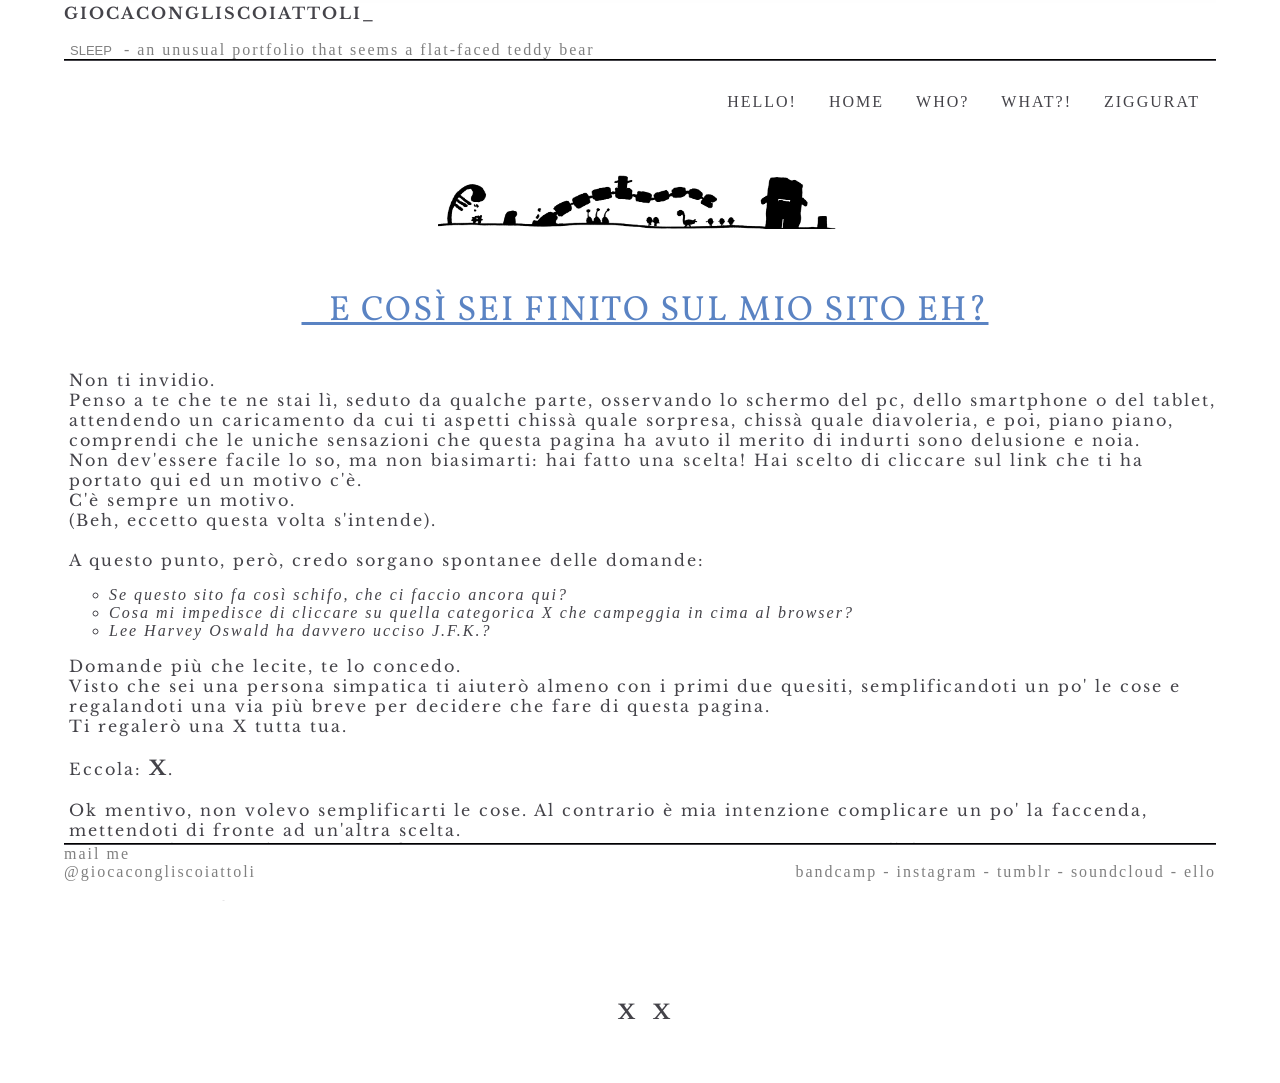
<file: index.html>
<!DOCTYPE html PUBLIC "-//W3C//DTD XHTML 1.0 Transitional//EN"
"http://www.w3.org/TR/xhtml1/DTD/xhtml1-transitional.dtd">

<html xmlns="http://www.w3.org/1999/xhtml" xml:lang="it" lang="it">
    <head>
	<title>giocacongliscoiattoli_</title>
	<link rel="shortcut icon" href="favicon.ico" />  
	<meta name="keywords" content="portfolio racconti musica progetti gioca con gli scoiattoli"/>
	<meta name="description" content="giocacongliscoiattoli.xyz: an unusual portfolio that seems a flat-faced teddy bear!"/>
        <meta http-equiv="Content-Type" content="text/html; charset=utf-8"/>
	<meta name="viewport" content="width=device-width, user-scalable=no,"/>
        <title>giocacongliscoiattoli_</title>
        <link rel="stylesheet" href="css/style.css" media="screen" charset="utf-8" />
	
	<link href='http://fonts.googleapis.com/css?family=Libre+Baskerville:400,700,400italic' rel='stylesheet' type='text/css'/>
       
	<link href='http://fonts.googleapis.com/css?family=Vollkorn:400italic,700italic,400,700' rel='stylesheet' type='text/css'/>
	<script>
  (function(i,s,o,g,r,a,m){i['GoogleAnalyticsObject']=r;i[r]=i[r]||function(){
  (i[r].q=i[r].q||[]).push(arguments)},i[r].l=1*new Date();a=s.createElement(o),
  m=s.getElementsByTagName(o)[0];a.async=1;a.src=g;m.parentNode.insertBefore(a,m)
  })(window,document,'script','//www.google-analytics.com/analytics.js','ga');

  ga('create', 'UA-56321533-1', 'auto');
  ga('send', 'pageview');

</script>
    </head>
    
    <body>
	
	<div id="header">
	    
	    
	    <div id="name">
		
		<h2><a href="index.html" class="black">Giocacongliscoiattoli_</a></h2>
		<br />
		<button class="over"><span class="sleep">SLEEP</span><span class="dream">DREAM</span></button> - an unusual portfolio that seems a flat-faced teddy bear
		
		
		
		</div>
		<div id="menu">
		    <div>
			<ul class="head">
			    <li class="head">
				<a href="index.html" class="bottone buzz-out">HELLO!</a>
			    </li>
			    <li class="head">
				<a href="hut.html" class="bottone buzz-out">HOME</a>
			    </li>
			    <li class="head">
				<a href="about.html" class="bottone buzz-out">WHO?</a>
			    </li>
			    <li class="head">
				<a href="projects.html" class="bottone buzz-out">WHAT?!</a>
				<ul>
				    <li><a href="racconti.html">SCRITTI</a></li>
				    <li><a href="sounds.html">SOUNDS</a></li>
				    <li><a href="altriprogetti.html">ALTRI PROGETTI</a></li>
				</ul>
			    </li>
			    <li class="head">
				<a href="ziggurat.html" class="bottone buzz-out">ZIGGURAT</a>
			    </li>
			</ul>
		    </div>
		</div>
		
	
	</div>
	<br /><br /><br /><br /><br /><br /><br /><br />
    
	
    <div class="divisore"></div>
    <div id="home">
	
	<p class="title">&nbsp;&nbsp;&nbsp;E COS&Igrave; SEI FINITO SUL MIO SITO EH?</p>
	<p>Non ti invidio.<br />
	Penso a te che te ne stai l&igrave;, seduto da qualche parte, osservando lo schermo del pc, dello smartphone o del tablet, attendendo un caricamento da cui ti aspetti chiss&agrave; quale sorpresa, chiss&agrave; quale diavoleria, e poi, piano piano, comprendi che le uniche sensazioni che questa pagina ha avuto il merito di indurti sono delusione e noia.<br />
	Non dev'essere facile lo so, ma non biasimarti: hai fatto una scelta! Hai scelto di cliccare sul link che ti ha portato qui ed un motivo c'&egrave;.<br />C'&egrave; sempre un motivo.<br />
	(Beh, eccetto questa volta s'intende).<br /><br />
	A questo punto, per&ograve;, credo sorgano spontanee delle domande:<br /></p>
	<ul class="circle">
	<li><i>Se questo sito fa cos&igrave; schifo, che ci faccio ancora qui?</i></li>
	<li><i>Cosa mi impedisce di cliccare su quella categorica X che campeggia in cima al browser?</i></li>
	<li><i>Lee Harvey Oswald ha davvero ucciso J.F.K.?</i></li>
	</ul>
	
	<p>Domande pi&ugrave; che lecite, te lo concedo.<br />
	Visto che sei una persona simpatica ti aiuter&ograve; almeno con i primi due quesiti, semplificandoti un po' le cose e regalandoti una via pi&ugrave; breve per decidere che fare di questa pagina.<br />
	Ti regaler&ograve; una X tutta tua.<br /><br />
	Eccola: <a href="" class="black"><b class="bigger">X</b></a>.<br /><br />
   
	Ok mentivo, non volevo semplificarti le cose. Al contrario &egrave; mia intenzione complicare un po' la faccenda, mettendoti di fronte ad un'altra scelta.<br />
	Questa volta avrai due X vere e funzionanti: una ti porter&agrave; in una pagina vuota, l'altra ti porter&agrave; in un meraviglioso mondo ricco di sorprese che ti lasceranno senza fiato.<br />
	Preparati... scegli con criterio, senza lasciarti influenzare da ci&ograve; che ti diranno...<br /><br /></p>
	<div class="contenitore"><p><a href="sceltehome/paginavuota.html" class="black" title="scegli me, scegli me, scegli me!"><b class="bigger">X</b></a>          <a href="sceltehome/paginafantastica.html" class="black" title="fossi in te darei retta all'altra..."><b class="bigger">X</b></a></p></div></div>
	
	
	
	
	
	<div id="footer">mail me<br /><a href="mailto:giocacongliscoiattoli@hotmail.com">@giocacongliscoiattoli</a>
	<span class="float_right"><a href="https://weallgotosleep.bandcamp.com" target="_blank">bandcamp</a> - <a href="http://instagram.com/zelieri" target="_blank">instagram</a> - <a href="http://giocacongliscoiattoli.tumblr.com/" target="_blank">tumblr</a> - <a href="https://soundcloud.com/weallgotosleep" target="_blank">soundcloud</a> - <a href="https://ello.co/andy_" target="_blank">ello</a></span>
   </div>
    
   </body>
 
</html>
</file>
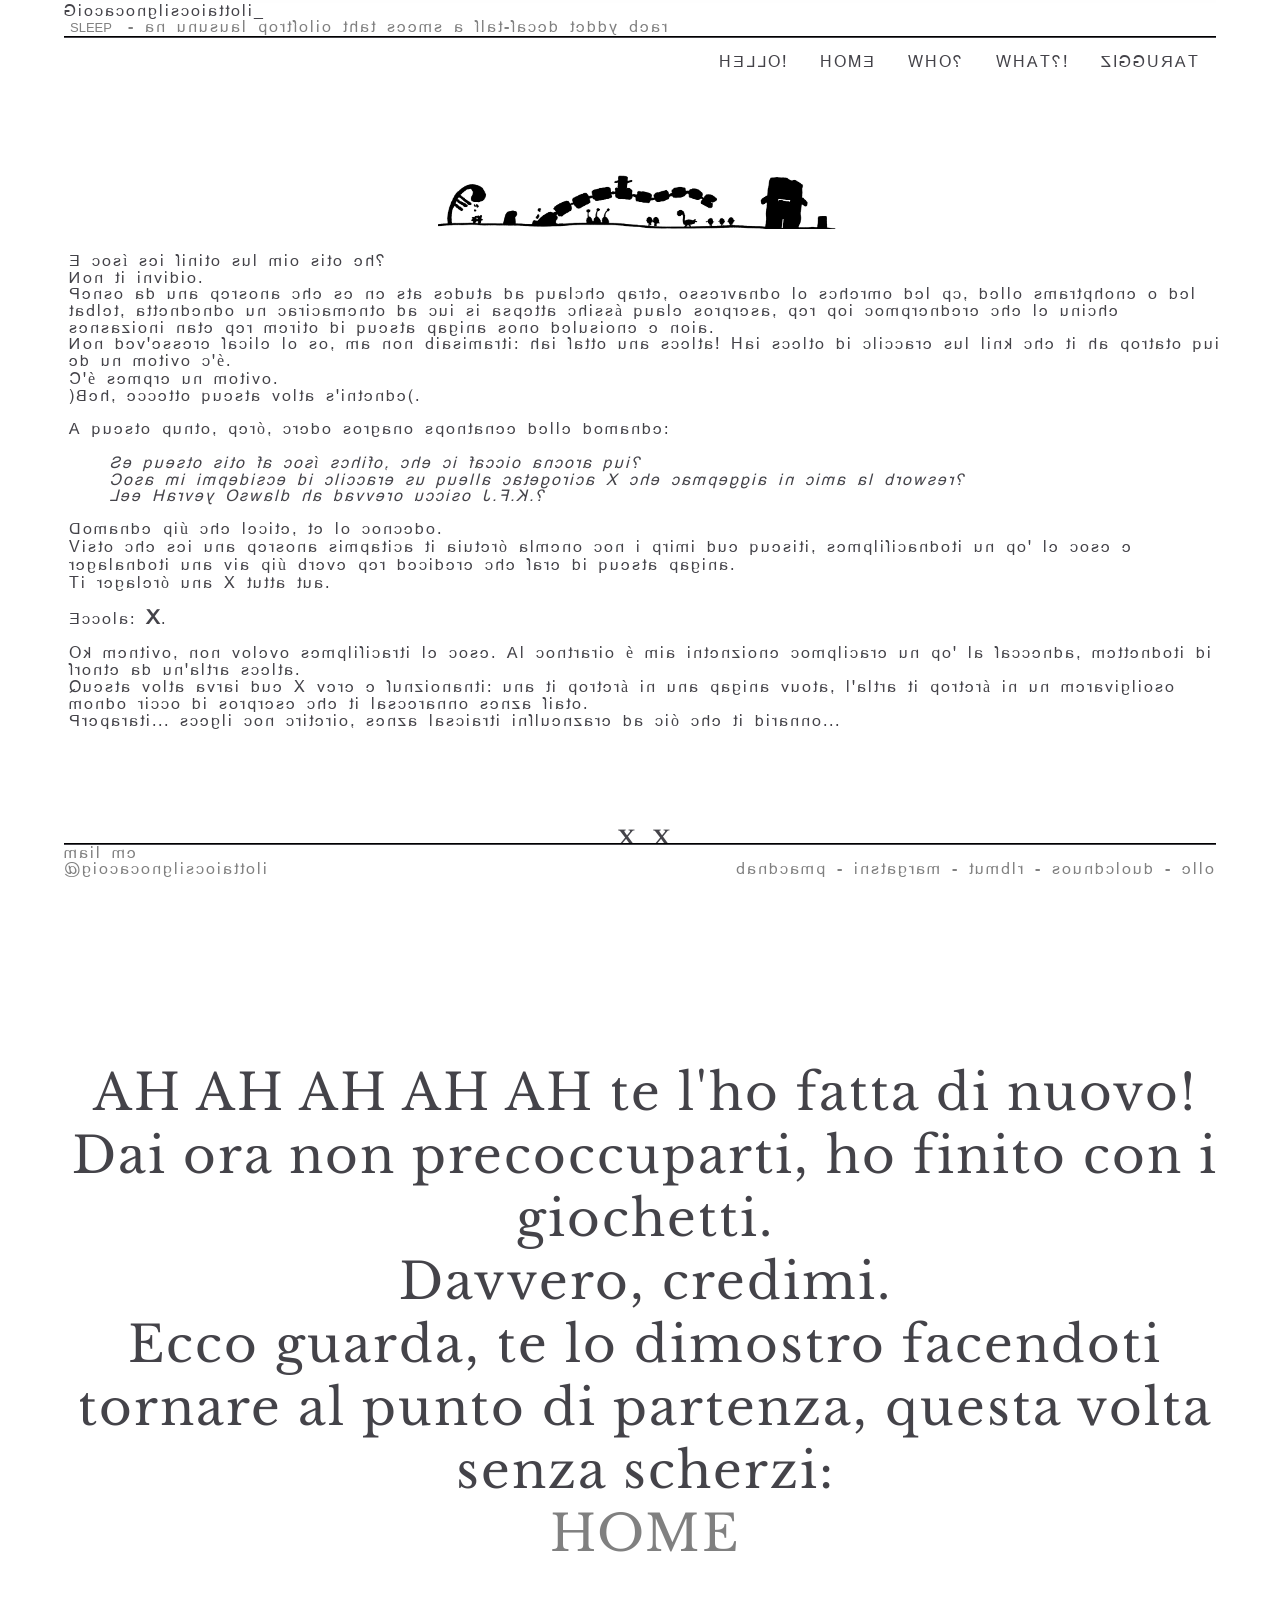
<file: _index.html>
<!DOCTYPE html PUBLIC "-//W3C//DTD XHTML 1.0 Transitional//EN"
"http://www.w3.org/TR/xhtml1/DTD/xhtml1-transitional.dtd">

<html xmlns="http://www.w3.org/1999/xhtml" xml:lang="it" lang="it">
    <head>
	<title>giocacongliscoiattoli_</title>
	<link rel="shortcut icon" href="favicon.ico" /> 
        <meta http-equiv="Content-Type" content="text/html; charset=utf-8"/>
	<meta name="viewport" content="width=device-width, user-scalable=no,"/>
        <title>giocacongliscoiattoli_</title>
        <link rel="stylesheet" href="../css/style.css" media="screen" charset="utf-8" />
	<link href='http://fonts.googleapis.com/css?family=Dosis:600|Patrick+Hand+SC' rel='stylesheet' type='text/css'/>
	<link href='http://fonts.googleapis.com/css?family=Yanone+Kaffeesatz' rel='stylesheet' type='text/css'/>
	<link href='http://fonts.googleapis.com/css?family=Libre+Baskerville:400,700,400italic' rel='stylesheet' type='text/css'/>
        
       <script>
  (function(i,s,o,g,r,a,m){i['GoogleAnalyticsObject']=r;i[r]=i[r]||function(){
  (i[r].q=i[r].q||[]).push(arguments)},i[r].l=1*new Date();a=s.createElement(o),
  m=s.getElementsByTagName(o)[0];a.async=1;a.src=g;m.parentNode.insertBefore(a,m)
  })(window,document,'script','//www.google-analytics.com/analytics.js','ga');

  ga('create', 'UA-56321533-1', 'auto');
  ga('send', 'pageview');

</script>
	
    </head>
    
    <body class="fake">
	<div id="header">
	    
	    <div id="name">
		
		<a href="index.html" class="black">Giocacongliscoiattoli_</a>
		<br />
		<button class="over"><span class="sleep">SLEEP</span><span class="dream">DREAM</span></button> - an unusual portfolio that seems a flat-faced teddy bear
		
		
		
		</div>
	    
		<span class="float_right"><a href="" class="bottone buzz-out">ZIGGURAT</a></span>
		<span class="float_right"><a href="" class="bottone buzz-out">WHAT?!</a></span>
		<span class="float_right"><a href="" class="bottone buzz-out">WHO?</a></span>
		<span class="float_right"><a href="" class="bottone buzz-out">HOME</a></span>
		<span class="float_right"><a href="" class="bottone buzz-out">HELLO!</a></span>
	
	</div>
	
    <br /><br /><br /><br /><br /><br /><br /><br /><br />
	
    <div class="divisore"></div>
    <div id="home">
	E cos&igrave; sei finito sul mio sito eh?<br />
	Non ti invidio.<br />
	Penso ad una persona che se ne sta seduta da qualche parte, osservando lo schermo del pc, dello smartphone o del tablet, attendendo un caricamento da cui si aspetta chiss&agrave; quale sorpresa, per poi comprendere che le uniche sensazioni nate per merito di questa pagina sono delusione e noia.<br />
	Non dev'essere facile lo so, ma non biasimarti: hai fatto una scelta! Hai scelto di cliccare sul link che ti ha portato qui ed un motivo c'&egrave;.<br />C'&egrave; sempre un motivo.<br />
	(Beh, eccetto questa volta s'intende).<br /><br />
	A questo punto, per&ograve;, credo sorgano spontanee delle domande:<br />
	<ul type="circle">
	    <li><i>Se questo sito fa cos&igrave; schifo, che ci faccio ancora qui?</i></li>
	    <li><i>Cosa mi impedisce di cliccare su quella categorica X che campeggia in cima al browser?</i></li>
	    <li><i>Lee Harvey Oswald ha davvero ucciso J.F.K.?</i></li>
	</ul>
	Domande pi&ugrave; che lecite, te lo concedo.<br />
	Visto che sei una persona simpatica ti aiuter&ograve; almeno con i primi due quesiti, semplificandoti un po' le cose e regalandoti una via pi&ugrave; breve per decidere che fare di questa pagina.<br />
	Ti regaler&ograve; una X tutta tua.<br /><br />
	Eccola: <a href="" class="black"><b class="bigger">X</b></a>.<br /><br />
   
	Ok mentivo, non volevo semplificarti le cose. Al contrario &egrave; mia intenzione complicare un po' la faccenda, mettendoti di fronte ad un'altra scelta.<br />
	Questa volta avrai due X vere e funzionanti: una ti porter&agrave; in una pagina vuota, l'altra ti porter&agrave; in un meraviglioso mondo ricco di sorprese che ti lasceranno senza fiato.<br />
	Preparati... scegli con criterio, senza lasciarti influenzare da ci&ograve; che ti diranno...<br /><br />
	<div class="contenitore"><p><a href="" class="black" title="scegli me, scegli me, scegli me!"><b class="bigger">X</b></a>          <a href="" class="black" title="fossi in te darei retta all'altra..."><b class="bigger">X</b></a></p>
	<br />
        <br />
        
        <p>AH AH AH AH AH te l'ho fatta di nuovo!<br />
        Dai ora non precoccuparti, ho finito con i giochetti.<br />
        Davvero, credimi.<br />
        Ecco guarda, te lo dimostro facendoti tornare al punto di partenza, questa volta senza scherzi:
        <br />
        <a href="../index.html">HOME</a></p>
	</div></div>
	
	
	
	<div id="footer">mail me<br /><a href="">@giocacongliscoiattoli</a>
	<span class="float_right"><a href="" target="_blank">bandcamp</a> - <a href="">instagram</a> - <a href="">tumblr</a> - <a href="">soundcloud</a> - <a href="">ello</a></span>
   </div>
    
   </body>
   
</html>
</file>
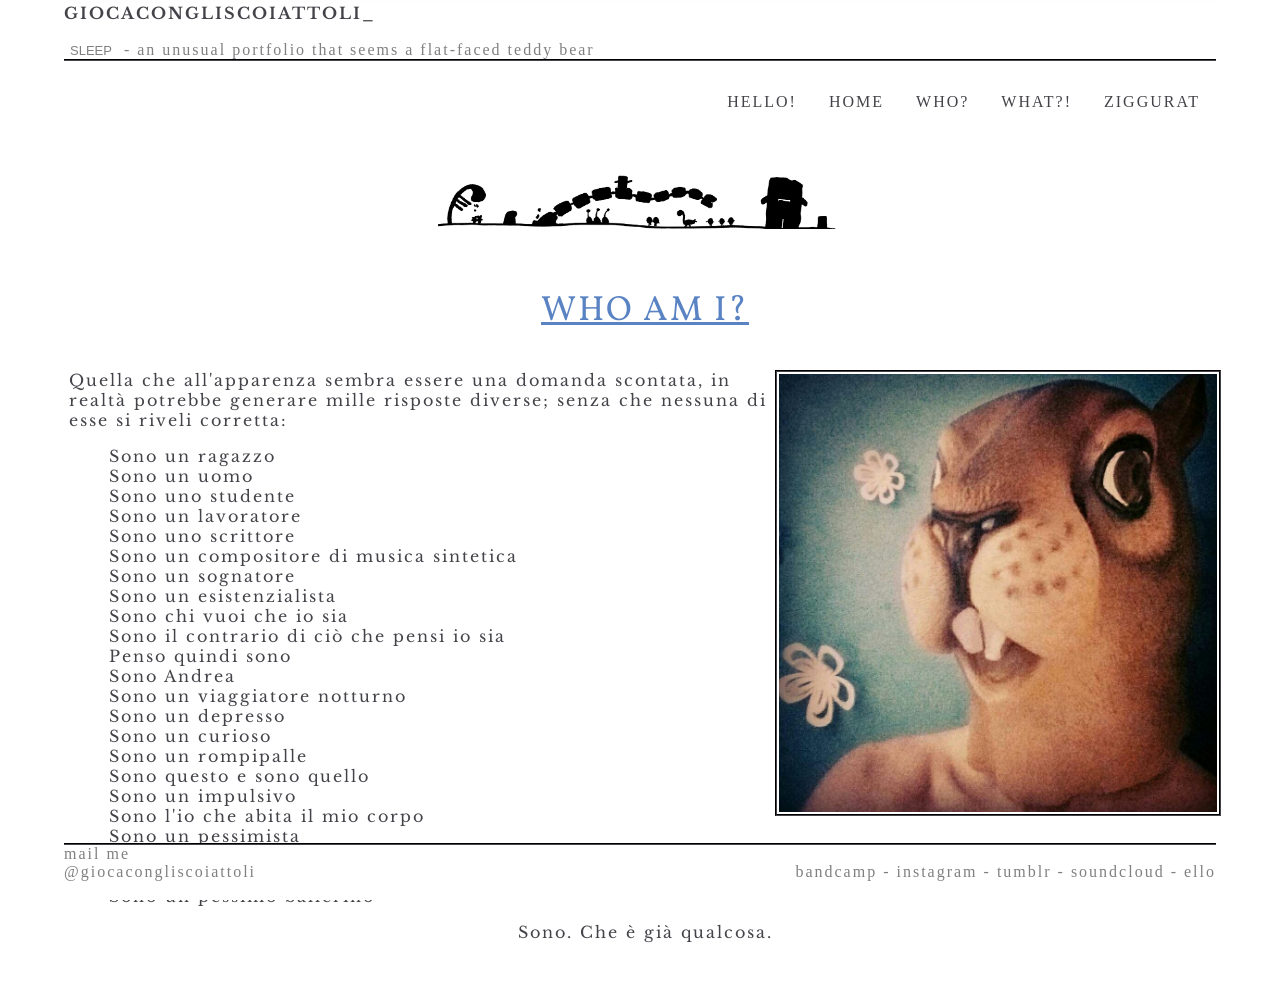
<file: about.html>
<!DOCTYPE html PUBLIC "-//W3C//DTD XHTML 1.0 Transitional//EN" "http://www.w3.org/TR/xhtml1/DTD/xhtml1-transitional.dtd">

<html xmlns="http://www.w3.org/1999/xhtml" xml:lang="it" lang="it">
    <head>
	<title>giocacongliscoiattoli_</title>
	<link rel="shortcut icon" href="favicon.ico" />  
	<meta name="keywords" content="portfolio descrizione about gioca con gli scoiattoli"/>
	<meta name="description" content="giocacongliscoiattoli.xyz: an unusual portfolio that seems a flat-faced teddy bear!"/>
        <meta http-equiv="Content-Type" content="text/html; charset=utf-8"/>
	<meta name="viewport" content="width=device-width, user-scalable=no,"/>
        <title>giocacongliscoiattoli_</title>
        <link rel="stylesheet" href="css/style.css" media="screen" charset="utf-8" />
	
	<link href='http://fonts.googleapis.com/css?family=Libre+Baskerville:400,700,400italic' rel='stylesheet' type='text/css'/>
       
	<link href='http://fonts.googleapis.com/css?family=Vollkorn:400italic,700italic,400,700' rel='stylesheet' type='text/css'/>
	<script>
  (function(i,s,o,g,r,a,m){i['GoogleAnalyticsObject']=r;i[r]=i[r]||function(){
  (i[r].q=i[r].q||[]).push(arguments)},i[r].l=1*new Date();a=s.createElement(o),
  m=s.getElementsByTagName(o)[0];a.async=1;a.src=g;m.parentNode.insertBefore(a,m)
  })(window,document,'script','//www.google-analytics.com/analytics.js','ga');

  ga('create', 'UA-56321533-1', 'auto');
  ga('send', 'pageview');

</script>
    </head>
    
    <body>
	
	<div id="header">
	    
	    <div id="name">
		
		<h2><a href="index.html" class="black">Giocacongliscoiattoli_</a></h2>
		<br />
		<button class="over"><span class="sleep">SLEEP</span><span class="dream">DREAM</span></button> - an unusual portfolio that seems a flat-faced teddy bear
		
		
		
		</div>
		<div id="menu">
		    <div>
			<ul class="head">
			     <li class="head">
				<a href="index.html" class="bottone buzz-out">HELLO!</a>
			    </li>
			    <li class="head">
				<a href="hut.html" class="bottone buzz-out">HOME</a>
			    </li>
			    <li class="head">
				<a href="about.html" class="bottone buzz-out">WHO?</a>
			    </li>
			    <li class="head">
				<a href="projects.html" class="bottone buzz-out">WHAT?!</a>
				<ul>
				    <li><a href="racconti.html">SCRITTI</a></li>
				    <li><a href="sounds.html">SOUNDS</a></li>
				    <li><a href="altriprogetti.html">ALTRI PROGETTI</a></li>
				</ul>
			    </li>
			    <li class="head">
				<a href="ziggurat.html" class="bottone buzz-out">ZIGGURAT</a>
			    </li>
			</ul>
		    </div>
		</div>
	
	</div>
        <br /><br /><br /><br /><br /><br /><br /><br />
	
    <div class="divisore"></div>
        
        <div id="about">
            <p class="title">WHO AM I?</p>
            <p class="abot"><img src="images/profile.jpg" class="abott" align="right" alt="Non vedi la foto? Che disdetta. Giuro che non &egrave; colpa mia!" />Quella che all'apparenza sembra essere una domanda scontata, in realt&agrave; potrebbe generare mille risposte diverse;
            senza che nessuna di esse si riveli corretta:</p>
            <ul class="abottt">
                <li>Sono un ragazzo</li>
                <li>Sono un uomo</li>
                <li>Sono uno studente</li>
                <li>Sono un lavoratore</li>
                <li>Sono uno scrittore</li>
                <li>Sono un compositore di musica sintetica</li>
                <li>Sono un sognatore</li>
                <li>Sono un esistenzialista</li>
                <li>Sono chi vuoi che io sia</li>
                <li>Sono il contrario di ci&ograve; che pensi io sia</li>
                <li>Penso quindi sono</li>
                <li>Sono Andrea</li>
                <li>Sono un viaggiatore notturno</li>
                <li>Sono un depresso</li>
                <li>Sono un curioso</li>
                <li>Sono un rompipalle</li>
                <li>Sono questo e sono quello</li>
                <li>Sono un impulsivo</li>
                <li>Sono l'io che abita il mio corpo</li>
                <li>Sono un pessimista</li>
                <li>Sono un ottimista</li>
                <li>Sono quello che credeva di essere l'io poco fa</li>
                <li>Sono un pessimo ballerino</li>
            </ul>
            <div class="contenitorebase"><p class="abot">Sono.
            Che &egrave; gi&agrave; qualcosa.</p></div>
        </div>
	
        <div id="footer">mail me<br /><a href="mailto:giocacongliscoiattoli@hotmail.com">@giocacongliscoiattoli</a>
	<span class="float_right"><a href="https://weallgotosleep.bandcamp.com" target="_blank">bandcamp</a> - <a href="http://instagram.com/zelieri" target="_blank">instagram</a> - <a href="http://giocacongliscoiattoli.tumblr.com/" target="_blank">tumblr</a> - <a href="https://soundcloud.com/weallgotosleep" target="_blank">soundcloud</a> - <a href="https://ello.co/andy_" target="_blank">ello</a></span>
   </div>
    
   </body>
    
</html>
</file>
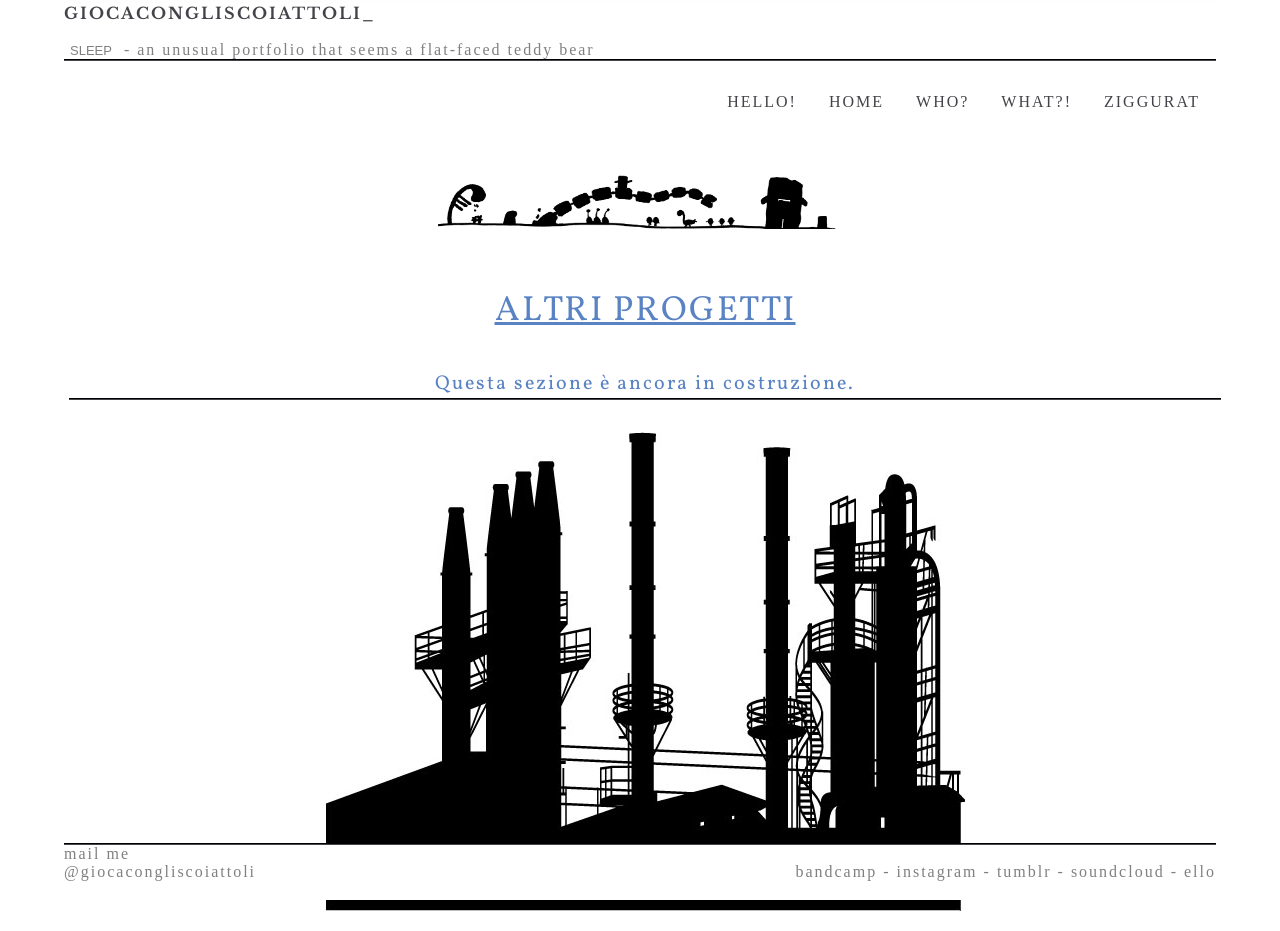
<file: altriprogetti.html>
<!DOCTYPE html PUBLIC "-//W3C//DTD XHTML 1.0 Transitional//EN"
"http://www.w3.org/TR/xhtml1/DTD/xhtml1-transitional.dtd">

<html xmlns="http://www.w3.org/1999/xhtml" xml:lang="it" lang="it">
    <head>
	<title>giocacongliscoiattoli_</title>
	<link rel="shortcut icon" href="favicon.ico" />
	<meta name="keywords" content="portfolio progetti nuove tecnologie arte gioca con gli scoiattoli"/>
	<meta name="description" content="giocacongliscoiattoli.xyz: an unusual portfolio that seems a flat-faced teddy bear!"/>
        <meta http-equiv="Content-Type" content="text/html; charset=utf-8"/>
	<meta name="viewport" content="width=device-width, user-scalable=no,"/>
        <title>giocacongliscoiattoli_</title>
        <link rel="stylesheet" href="css/style.css" media="screen" charset="utf-8" />
	
	<link href='http://fonts.googleapis.com/css?family=Libre+Baskerville:400,700,400italic' rel='stylesheet' type='text/css'/>
       
	<link href='http://fonts.googleapis.com/css?family=Vollkorn:400italic,700italic,400,700' rel='stylesheet' type='text/css'/>
	<script>
  (function(i,s,o,g,r,a,m){i['GoogleAnalyticsObject']=r;i[r]=i[r]||function(){
  (i[r].q=i[r].q||[]).push(arguments)},i[r].l=1*new Date();a=s.createElement(o),
  m=s.getElementsByTagName(o)[0];a.async=1;a.src=g;m.parentNode.insertBefore(a,m)
  })(window,document,'script','//www.google-analytics.com/analytics.js','ga');

  ga('create', 'UA-56321533-1', 'auto');
  ga('send', 'pageview');

</script>
    </head>
    
    <body>
	
	<div id="header">
	    
	    <div id="name">
		
		<h2><a href="index.html" class="black">Giocacongliscoiattoli_</a></h2>
		<br />
		<button class="over"><span class="sleep">SLEEP</span><span class="dream">DREAM</span></button> - an unusual portfolio that seems a flat-faced teddy bear
		
		
		
		</div>
		<div id="menu">
		    <div>
			<ul class="head">
			    <li class="head">
				<a href="index.html" class="bottone buzz-out">HELLO!</a>
			    </li>
			    <li class="head">
				<a href="hut.html" class="bottone buzz-out">HOME</a>
			    </li>
			    <li class="head">
				<a href="about.html" class="bottone buzz-out">WHO?</a>
			    </li>
			    <li class="head">
				<a href="projects.html" class="bottone buzz-out">WHAT?!</a>
				<ul>
				    <li><a href="racconti.html">SCRITTI</a></li>
				    <li><a href="sounds.html">SOUNDS</a></li>
				    <li><a href="altriprogetti.html">ALTRI PROGETTI</a></li>
				</ul>
			    </li>
			    <li class="head">
				<a href="ziggurat.html" class="bottone buzz-out">ZIGGURAT</a>
			    </li>
			</ul>
		    </div>
		</div>
		
	
	</div>
	<br /><br /><br /><br /><br /><br /><br /><br />
    
	
    <div class="divisore"></div>
    <div id="altriprogetti">
	
	<p class="title">ALTRI PROGETTI</p>
	<p class="minititle">Questa sezione &egrave; ancora in costruzione.</p>
	<div class="section group">
	    <div class="col span_3_of_3 underconstruction"></div>
	</div>
	
	<div class="contenitore"></div></div>
	
	
	
	
	
	<div id="footer">mail me<br /><a href="mailto:giocacongliscoiattoli@hotmail.com">@giocacongliscoiattoli</a>
	<span class="float_right"><a href="https://weallgotosleep.bandcamp.com" target="_blank">bandcamp</a> - <a href="http://instagram.com/zelieri" target="_blank">instagram</a> - <a href="http://giocacongliscoiattoli.tumblr.com/" target="_blank">tumblr</a> - <a href="https://soundcloud.com/weallgotosleep" target="_blank">soundcloud</a> - <a href="https://ello.co/andy_" target="_blank">ello</a></span>
   </div>
    
   </body>
    
</html>
</file>
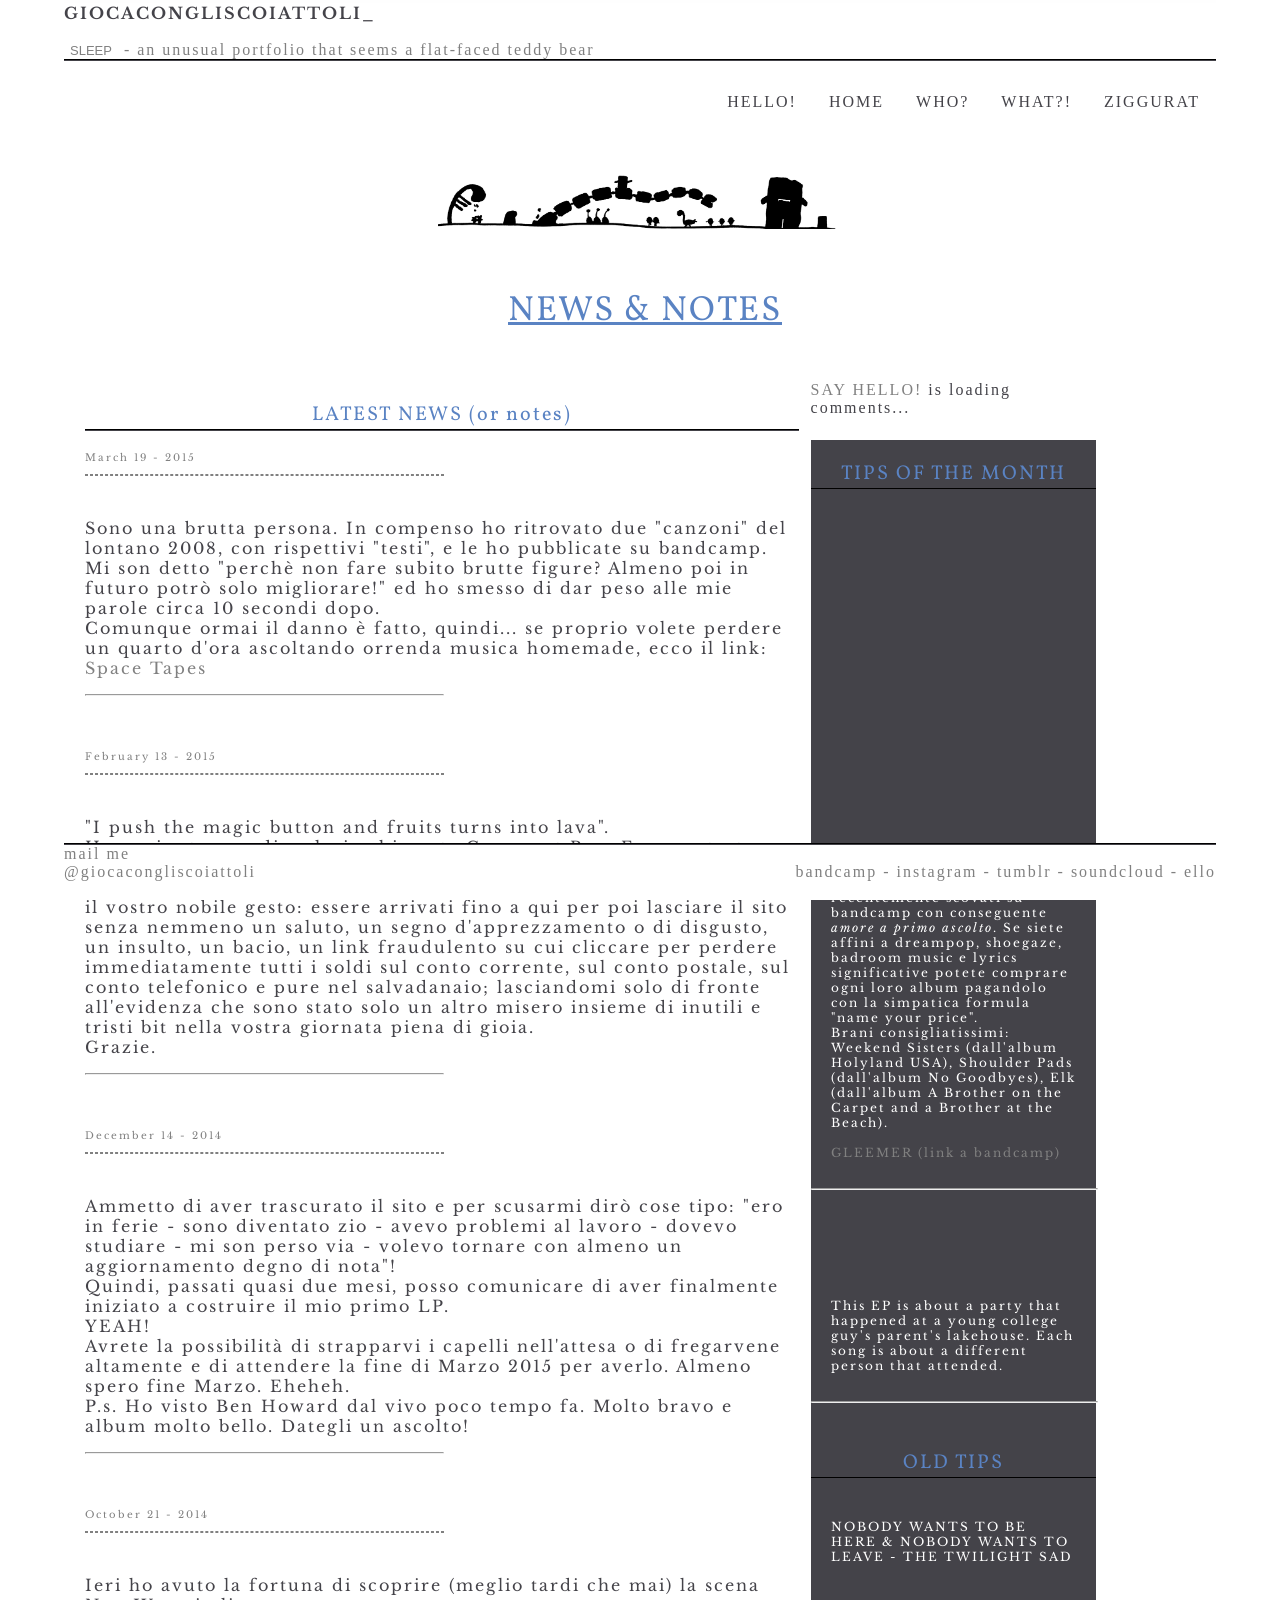
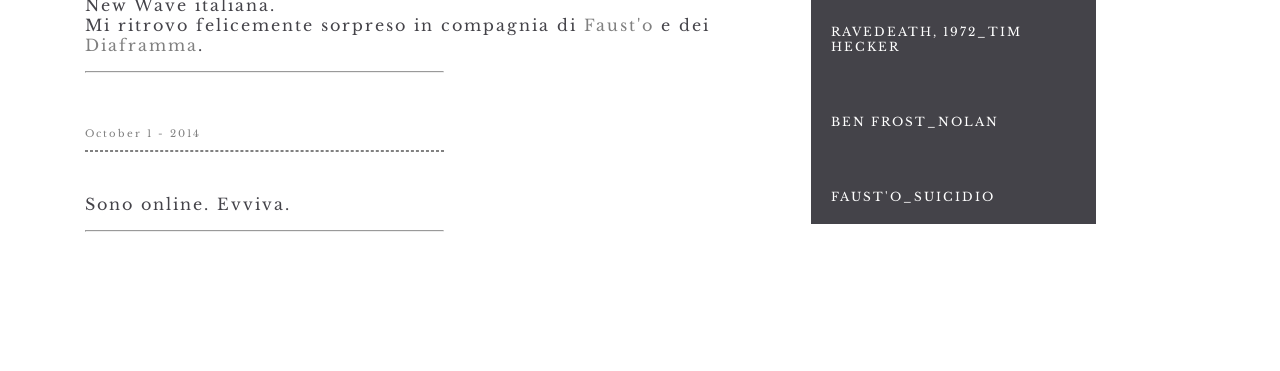
<file: hut.html>
<!DOCTYPE html PUBLIC "-//W3C//DTD XHTML 1.0 Transitional//EN"
"http://www.w3.org/TR/xhtml1/DTD/xhtml1-transitional.dtd">

<html xmlns="http://www.w3.org/1999/xhtml" xml:lang="it" lang="it">
    <head>
	<title>giocacongliscoiattoli_</title>
	<link rel="shortcut icon" href="favicon.ico" />  
	<meta name="keywords" content="portfolio news note notes musica gioca con gli scoiattoli"/>
	<meta name="description" content="giocacongliscoiattoli.xyz: an unusual portfolio that seems a flat-faced teddy bear!"/>
        <meta http-equiv="Content-Type" content="text/html; charset=utf-8"/>
	<meta name="viewport" content="width=device-width, user-scalable=no,"/>
        <title>giocacongliscoiattoli_</title>
        <link rel="stylesheet" href="css/style.css" media="screen" charset="utf-8" />
	
	<link href='http://fonts.googleapis.com/css?family=Libre+Baskerville:400,700,400italic' rel='stylesheet' type='text/css'/>
       
	<link href='http://fonts.googleapis.com/css?family=Vollkorn:400italic,700italic,400,700' rel='stylesheet' type='text/css'/>
	<script>
  (function(i,s,o,g,r,a,m){i['GoogleAnalyticsObject']=r;i[r]=i[r]||function(){
  (i[r].q=i[r].q||[]).push(arguments)},i[r].l=1*new Date();a=s.createElement(o),
  m=s.getElementsByTagName(o)[0];a.async=1;a.src=g;m.parentNode.insertBefore(a,m)
  })(window,document,'script','//www.google-analytics.com/analytics.js','ga');

  ga('create', 'UA-56321533-1', 'auto');
  ga('send', 'pageview');

</script>
    </head>
    
    <body>
	
	<div id="header">
	    
	    <div id="name">
		
		<h2><a href="index.html" class="black">Giocacongliscoiattoli_</a></h2>
		<br />
		<button class="over"><span class="sleep">SLEEP</span><span class="dream">DREAM</span></button> - an unusual portfolio that seems a flat-faced teddy bear
		
		
		
		</div>
		<div id="menu">
		    <div>
			<ul class="head">
			    <li class="head">
				<a href="index.html" class="bottone buzz-out">HELLO!</a>
			    </li>
			    <li class="head">
				<a href="hut.html" class="bottone buzz-out">HOME</a>
			    </li>
			    <li class="head">
				<a href="about.html" class="bottone buzz-out">WHO?</a>
			    </li>
			    <li class="head">
				<a href="projects.html" class="bottone buzz-out">WHAT?!</a>
				<ul>
				    <li><a href="racconti.html">SCRITTI</a></li>
				    <li><a href="sounds.html">SOUNDS</a></li>
				    <li><a href="altriprogetti.html">ALTRI PROGETTI</a></li>
				</ul>
			    </li>
			    <li class="head">
				<a href="ziggurat.html" class="bottone buzz-out">ZIGGURAT</a>
			    </li>
			</ul>
		    </div>
		</div>
		
	
	</div>
	<br /><br /><br /><br /><br /><br /><br /><br />
    
	
    <div class="divisore"></div>
    <div id="hut">
        <div class="section group">
            <p class="title">NEWS &amp; NOTES</p>
            <div class="col span_5_of_8">
                <p class="minititle">LATEST NEWS (or notes)</p>
		<p class="grey">March 19 - 2015</p>
		<hr width="50%" align="left" style="border: 1px dashed grey;" /><br />
		<p>Sono una brutta persona. In compenso ho ritrovato due "canzoni" del lontano 2008, con rispettivi "testi", e le ho pubblicate su bandcamp.<br />
		Mi son detto "perch&egrave; non fare subito brutte figure? Almeno poi in futuro potr&ograve; solo migliorare!" ed ho smesso di dar peso alle mie parole circa 10 secondi dopo.<br />
		Comunque ormai il danno &egrave; fatto, quindi... se proprio volete perdere un quarto d'ora ascoltando orrenda musica homemade, ecco il link:<br />
		<a href="https://weallgotosleep.bandcamp.com/album/space-tapes">Space Tapes</a>
		</p>
		<hr style="color:grey" width="50%" align="left" />
		<br /><br /> 
		<p class="grey">February 13 - 2015</p>
		<hr width="50%" align="left" style="border: 1px dashed grey;" /><br />
		<p>"I push the magic button and fruits turns into lava".<br />
		Ho aggiunto una diavoleria chiamata Comment Box. Forse potrete finalmente lasciare dei commenti grazie a questa scatola magica.<br />
		Oppure, in alternativa, potete lasciarlo vuoto. Apprezzer&ograve; comunque il vostro nobile gesto: essere arrivati fino a qui per poi lasciare il sito senza nemmeno un saluto, un segno d'apprezzamento o di disgusto, un insulto, un bacio, un link fraudulento su cui cliccare per perdere immediatamente tutti i soldi sul conto corrente, sul conto postale, sul conto telefonico e pure nel salvadanaio; lasciandomi solo di fronte all'evidenza che sono stato solo un altro misero insieme di inutili e tristi bit nella vostra giornata piena di gioia.<br />
		Grazie.
		</p>
		<hr style="color:grey" width="50%" align="left" />
		<br /><br /> 
		<p class="grey">December 14 - 2014</p>
		<hr width="50%" align="left" style="border: 1px dashed grey;" /><br />
		<p>Ammetto di aver trascurato il sito e per scusarmi dir&ograve; cose tipo: "ero in ferie - sono diventato zio - avevo problemi al lavoro - dovevo studiare - mi son perso via - volevo tornare con almeno un aggiornamento degno di nota"!<br />
		Quindi, passati quasi due mesi, posso comunicare di aver finalmente iniziato a costruire il mio primo LP.<br />
		YEAH! <br />
		Avrete la possibilit&agrave; di strapparvi i capelli nell'attesa o di fregarvene altamente e di attendere la fine di Marzo 2015 per averlo. Almeno spero fine Marzo. Eheheh. <br />
		P.s. Ho visto Ben Howard dal vivo poco tempo fa. Molto bravo e album molto bello. Dategli un ascolto! 
		</p>
		<hr style="color:grey" width="50%" align="left" />
		<br /><br /> 
		<p class="grey">October 21 - 2014</p>
		<hr width="50%" align="left" style="border: 1px dashed grey;" /><br />
		<p>Ieri ho avuto la fortuna di scoprire (meglio tardi che mai) la scena New Wave italiana.<br />
		Mi ritrovo felicemente sorpreso in compagnia di <a href="http://open.spotify.com/album/0hL1QZ2GTU2EN9auyN4DcA">Faust'o</a> e dei <a href="http://open.spotify.com/user/1169070494/playlist/5GoCYZigSnnBZgmVy4p49Y">Diaframma</a>.<br />
		</p>
		<hr style="color:grey" width="50%" align="left" />
		<br /><br />
                <p class="grey">October 1 - 2014</p>
                <hr width="50%" align="left" style="border: 1px dashed grey;" /><br />
                <p>Sono online. Evviva.</p>
                <hr style="color:grey" width="50%" align="left" />
                <br /><br />
		                
        </div>
	    <!-- begin htmlcommentbox.com -->
	    <div class="col span_3_of_8" id="HCB_comment_box"><a href="http://www.htmlcommentbox.com">SAY HELLO!</a> is loading comments...</div>
	    <link rel="stylesheet" type="text/css" href="//www.htmlcommentbox.com/static/skins/bootstrap/twitter-bootstrap.css?v=0" />
	    <script type="text/javascript" id="hcb"> /*<!--*/ if(!window.hcb_user){hcb_user={};} (function(){var s=document.createElement("script"), l=(""+window.location).replace(/'/g,"%27") || hcb_user.PAGE, h="//www.htmlcommentbox.com";s.setAttribute("type","text/javascript");s.setAttribute("src", h+"/jread?page="+encodeURIComponent(l).replace("+","%2B")+"&mod=%241%24wq1rdBcg%24QuO5F.0eQZ21pCY4lVRUF%2F"+"&opts=16862&num=10");if (typeof s!="undefined") document.getElementsByTagName("head")[0].appendChild(s);})(); /*-->*/ </script>
		<!-- end htmlcommentbox.com -->
	    
            <div class="col span_2_of_8">
		<p class="minititle">TIPS OF THE MONTH</p>
                <p class="inverse"><iframe src="http://www.youtube.com/embed/pyroRJyp_T8" width="100%" height="315" frameborder="0" allowfullscreen></iframe><br />
		<br />Corey, Matt, Graham e Charlie sono i Gleemer, recentemente scovati su bandcamp con conseguente <i>amore a primo ascolto</i>. Se siete affini a dreampop, shoegaze, badroom music e lyrics significative potete comprare ogni loro album pagandolo con la simpatica formula "name your price". <br />
		Brani consigliatissimi: Weekend Sisters (dall'album Holyland USA), Shoulder Pads (dall'album No Goodbyes), Elk (dall'album A Brother on the Carpet and a Brother at the Beach).<br /><br />
		<a href="https://gleemer.bandcamp.com/">GLEEMER (link a bandcamp)</a></p>
                
                <hr style="color:white" width="100%" /><br />
               <iframe style="border: 0; width: 100%; height: 42px;" src="https://bandcamp.com/EmbeddedPlayer/album=3822390964/size=small/bgcol=ffffff/linkcol=0687f5/transparent=true/" seamless><a href="http://gleemer.bandcamp.com/album/no-goodbyes">No Goodbyes by Gleemer</a></iframe>
               <br /><p class="inverse">This EP is about a party that happened at a young college guy's parent's lakehouse. Each song is about a different person that attended.</p>
            
		<hr style="color:white" width="100%" /><br />
		<p class="minititle">OLD TIPS</p>
		<p class="inverse"><a href="https://open.spotify.com/album/41Pqn506XOxhMN29dtg26k" class="white">NOBODY WANTS TO BE HERE & NOBODY WANTS TO LEAVE - THE TWILIGHT SAD</a></p>
		<p class="inverse"><a href="http://open.spotify.com/album/6Iu8toVsvCc3I4INxYiVIy" class="white">RAVEDEATH, 1972_TIM HECKER</a></p>
		<p class="inverse"><a href="https://www.youtube.com/watch?v=-Gig7e5lwOE" class="white">BEN FROST_NOLAN</a></p>
		<p class="inverse"><a href="https://www.youtube.com/watch?v=fpb4THDASno&list=PL77524B9AE6EE7A55" class="white">FAUST'O_SUICIDIO</a></p>
	    </div>
           <div class="col span_5_of_8">
		
	    </div>
              
            
    </div>
    
    <div class="contenitorebase"></div></div>
        <div id="footer">mail me<br /><a href="mailto:giocacongliscoiattoli@hotmail.com">@giocacongliscoiattoli</a>
	<span class="float_right"><a href="https://weallgotosleep.bandcamp.com" target="_blank">bandcamp</a> - <a href="http://instagram.com/zelieri" target="_blank">instagram</a> - <a href="http://giocacongliscoiattoli.tumblr.com/" target="_blank">tumblr</a> - <a href="https://soundcloud.com/weallgotosleep" target="_blank">soundcloud</a> - <a href="https://ello.co/andy_" target="_blank">ello</a></span>
   </div>
    
   </body>
    
</html>
</file>
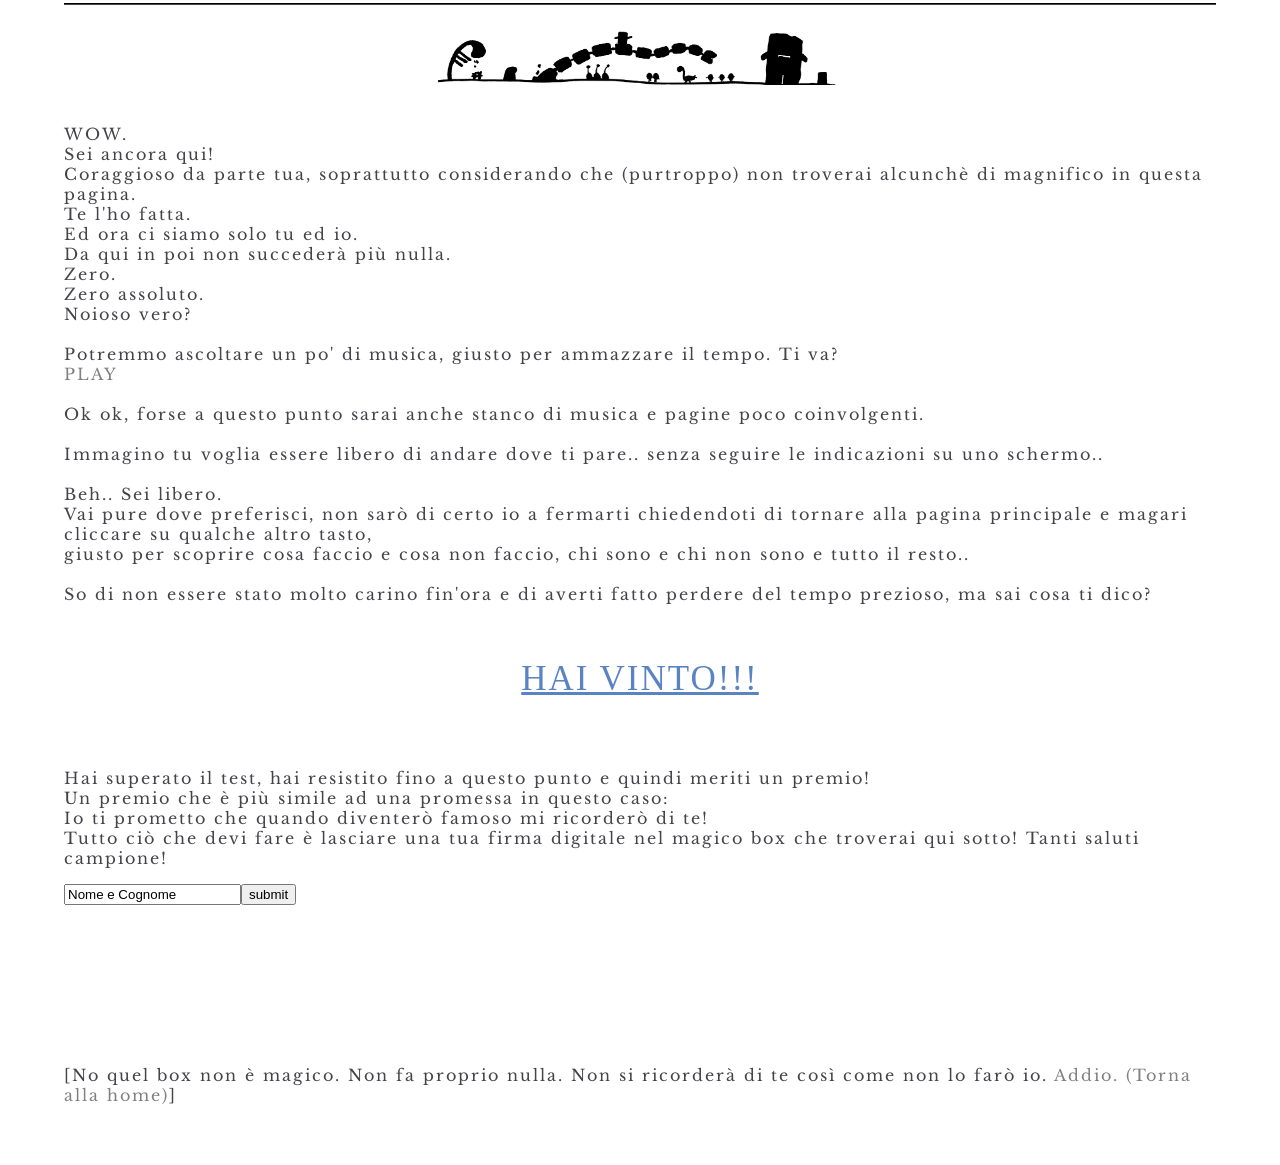
<file: paginavuota.html>
<!DOCTYPE html PUBLIC "-//W3C//DTD XHTML 1.0 Transitional//EN"
"http://www.w3.org/TR/xhtml1/DTD/xhtml1-transitional.dtd">

<html xmlns="http://www.w3.org/1999/xhtml" xml:lang="it" lang="it">
    <head>
	<title>giocacongliscoiattoli_</title>
	<link rel="shortcut icon" href="favicon.ico" /> 
        <meta http-equiv="Content-Type" content="text/html; charset=utf-8"/>
	<meta name="viewport" content="width=device-width, user-scalable=no,"/>
        <title>giocacongliscoiattoli_</title>
        <link rel="stylesheet" href="../css/style.css" media="screen" charset="utf-8" />
	<link href='http://fonts.googleapis.com/css?family=Dosis:600|Patrick+Hand+SC' rel='stylesheet' type='text/css'/>
	<link href='http://fonts.googleapis.com/css?family=Yanone+Kaffeesatz' rel='stylesheet' type='text/css'/>
	<link href='http://fonts.googleapis.com/css?family=Libre+Baskerville:400,700,400italic' rel='stylesheet' type='text/css'/>
        
       <script>
  (function(i,s,o,g,r,a,m){i['GoogleAnalyticsObject']=r;i[r]=i[r]||function(){
  (i[r].q=i[r].q||[]).push(arguments)},i[r].l=1*new Date();a=s.createElement(o),
  m=s.getElementsByTagName(o)[0];a.async=1;a.src=g;m.parentNode.insertBefore(a,m)
  })(window,document,'script','//www.google-analytics.com/analytics.js','ga');

  ga('create', 'UA-56321533-1', 'auto');
  ga('send', 'pageview');

</script>
	
    </head>
    
    <body>
	<div id="header">
	    
	    <div id="name"></div>
        </div>
    <div class="divisore"></div>
    <p>WOW.<br />
    Sei ancora qui!<br />
    Coraggioso da parte tua, soprattutto considerando che (purtroppo) non troverai alcunch&egrave; di magnifico in questa pagina.<br />
    Te l'ho fatta.<br />
    Ed ora ci siamo solo tu ed io.<br />
    Da qui in poi non succeder&agrave; pi&ugrave; nulla.<br />
    Zero.<br />
    Zero assoluto.<br />
    Noioso vero?<br /><br />
    
    Potremmo ascoltare un po' di musica, giusto per ammazzare il tempo. Ti va?<br />
     <a href="songweb.mp3" target="_blank">PLAY</a><br /><br />
    Ok ok, forse a questo punto sarai anche stanco di musica e pagine poco coinvolgenti.<br /><br />
    Immagino tu voglia essere libero di andare dove ti pare.. senza seguire le indicazioni su uno schermo..<br />
    <br />
    Beh.. Sei libero.<br />
    Vai pure dove preferisci, non sar&ograve; di certo io a fermarti chiedendoti di tornare alla pagina principale e magari cliccare su qualche altro tasto,<br />
    giusto per scoprire cosa faccio e cosa non faccio, chi sono e chi non sono e tutto il resto..<br /><br />
    So di non essere stato molto carino fin'ora e di averti fatto perdere del tempo prezioso, ma sai cosa ti dico?<br /><br /></p>
    <p class="title">HAI VINTO!!!</p><br />
    <p>Hai superato il test, hai resistito fino a questo punto e quindi meriti un premio!<br />
    Un premio che &egrave; pi&ugrave; simile ad una promessa in questo caso:<br />
    Io ti prometto che quando diventer&ograve; famoso mi ricorder&ograve; di te!<br />
    Tutto ci&ograve; che devi fare &egrave; lasciare una tua firma digitale nel magico box che troverai qui sotto! Tanti saluti campione!</p> <form action="?"><input type="text" value="Nome e Cognome"/><input type="submit" value="submit"/></form><br />
    
    <br />
    <br />
    <br />
    <br />
    <br />
    <br />
    <br />
    
    
    <p>[No quel box non &egrave; magico. Non fa proprio nulla. Non si ricorder&agrave; di te cos&igrave; come non lo far&ograve; io. <a href="https://andreadellasala.github.io/giocacongliscoiattoli/index.html">Addio. (Torna alla home)</a>]</p>
    <div class="contenitorebase"></div>
    </body>
   
</html>
</file>
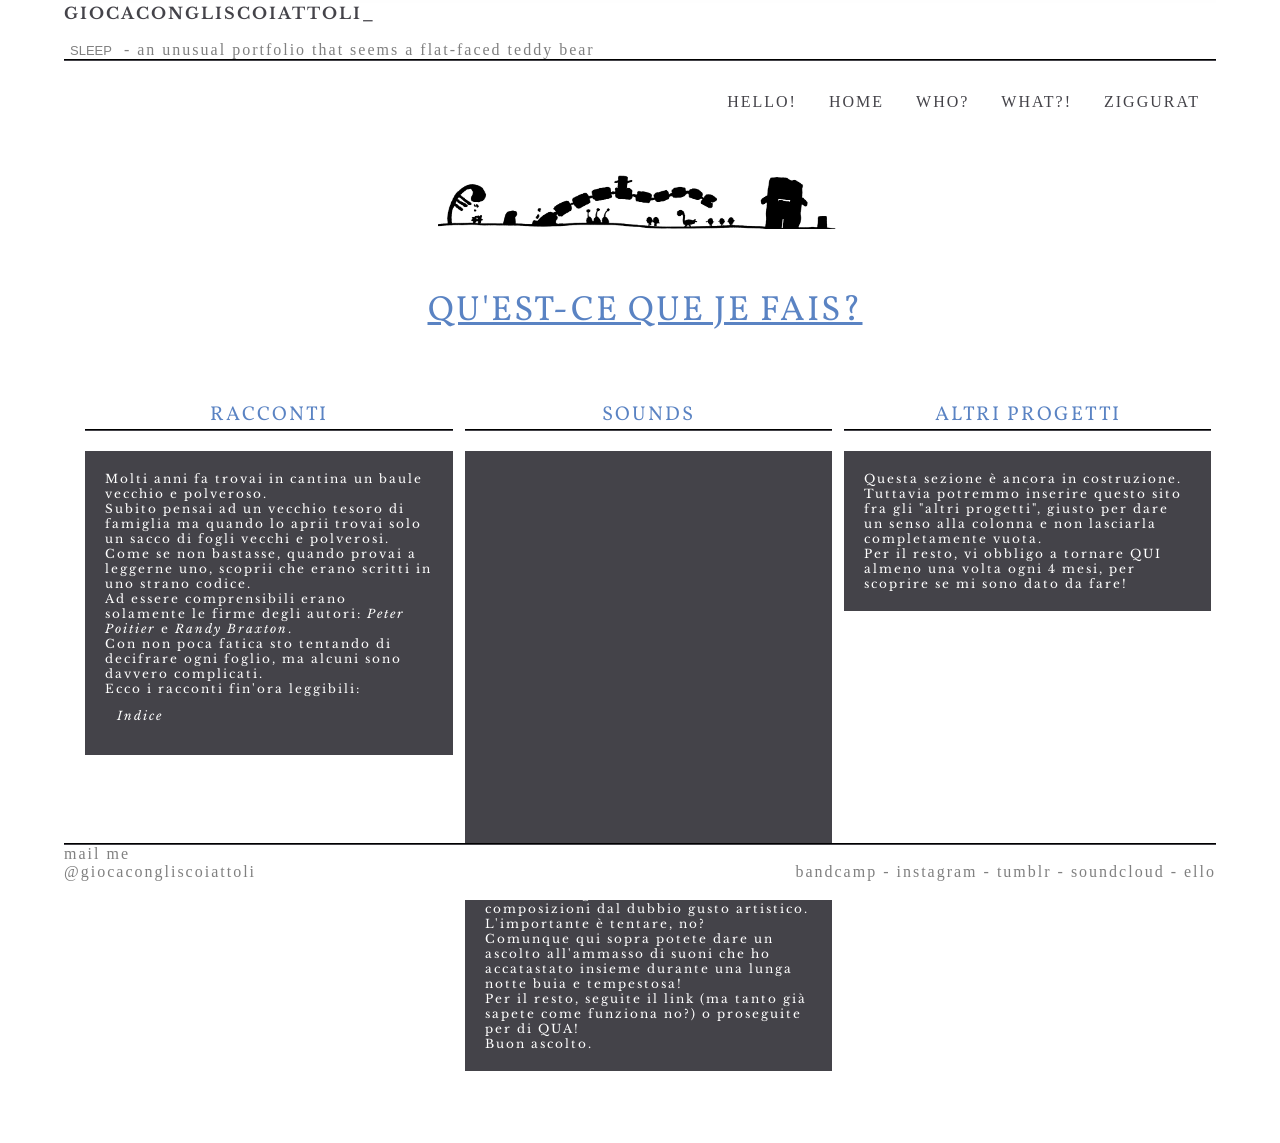
<file: projects.html>
<!DOCTYPE html PUBLIC "-//W3C//DTD XHTML 1.0 Transitional//EN"
"http://www.w3.org/TR/xhtml1/DTD/xhtml1-transitional.dtd">

<html xmlns="http://www.w3.org/1999/xhtml" xml:lang="it" lang="it">
    <head>
	<title>giocacongliscoiattoli_</title>
	<link rel="shortcut icon" href="favicon.ico" /> 
	<meta name="keywords" content="portfolio progetti musica racconti scritti storie gioca con gli scoiattoli"/>
	<meta name="description" content="giocacongliscoiattoli.xyz: an unusual portfolio that seems a flat-faced teddy bear!"/>
        <meta http-equiv="Content-Type" content="text/html; charset=utf-8"/>
	<meta name="viewport" content="width=device-width, user-scalable=no,"/>
        <title>giocacongliscoiattoli_</title>
        <link rel="stylesheet" href="css/style.css" media="screen" charset="utf-8" />
	
	<link href='http://fonts.googleapis.com/css?family=Libre+Baskerville:400,700,400italic' rel='stylesheet' type='text/css'/>
       
	<link href='http://fonts.googleapis.com/css?family=Vollkorn:400italic,700italic,400,700' rel='stylesheet' type='text/css'/>
	<script>
  (function(i,s,o,g,r,a,m){i['GoogleAnalyticsObject']=r;i[r]=i[r]||function(){
  (i[r].q=i[r].q||[]).push(arguments)},i[r].l=1*new Date();a=s.createElement(o),
  m=s.getElementsByTagName(o)[0];a.async=1;a.src=g;m.parentNode.insertBefore(a,m)
  })(window,document,'script','//www.google-analytics.com/analytics.js','ga');

  ga('create', 'UA-56321533-1', 'auto');
  ga('send', 'pageview');

</script>
    </head>
    
    <body>
	<div id="header">
	    
	    <div id="name">
		
		<h2><a href="index.html" class="black">Giocacongliscoiattoli_</a></h2>
		<br />
		<button class="over"><span class="sleep">SLEEP</span><span class="dream">DREAM</span></button> - an unusual portfolio that seems a flat-faced teddy bear
		
		
		
		</div>
	    
		<div id="menu">
		    <div>
			<ul class="head">
			     <li class="head">
				<a href="index.html" class="bottone buzz-out">HELLO!</a>
			    </li>
			    <li class="head">
				<a href="hut.html" class="bottone buzz-out">HOME</a>
			    </li>
			    <li class="head">
				<a href="about.html" class="bottone buzz-out">WHO?</a>
			    </li>
			    <li class="head">
				<a href="projects.html" class="bottone buzz-out">WHAT?!</a>
				<ul>
				    <li><a href="racconti.html">SCRITTI</a></li>
				    <li><a href="sounds.html">SOUNDS</a></li>
				    <li><a href="altriprogetti.html">ALTRI PROGETTI</a></li>
				</ul>
			    </li>
			    <li class="head">
				<a href="ziggurat.html" class="bottone buzz-out">ZIGGURAT</a>
			    </li>
			</ul>
		    </div>
		</div>
	
	</div>
        <br /><br /><br /><br /><br /><br /><br /><br />
	
    <div class="divisore"></div>
        
        <div id="projects">
            <div class="section group">
		<p class="title">QU'EST-CE QUE JE FAIS?</p>
                <div class="col span_1_of_3">
                    <p class="minititle">RACCONTI</p>
                    <p class="inverse">Molti anni fa trovai in cantina un baule vecchio e polveroso.<br />
                    Subito pensai ad un vecchio tesoro di famiglia ma quando lo aprii trovai solo un sacco di fogli vecchi e polverosi.<br />Come se non bastasse, quando provai a leggerne uno, scoprii che erano scritti in uno strano codice.<br />
                    Ad essere comprensibili erano solamente le firme degli autori: <i>Peter Poitier</i> e <i>Randy Braxton</i>.<br />
                    Con non poca fatica sto tentando di decifrare ogni foglio, ma alcuni sono davvero complicati.<br />
                    Ecco i racconti fin'ora leggibili: <a href="racconti.html" class="bottonew buzz-out white"><i>Indice</i></a></p>
                    
                </div>
                <div class="col span_1_of_3">
                    <p class="minititle">SOUNDS</p>
                    <p class="inverse"><iframe width="100%" height="400" scrolling="no" frameborder="0" src="https://w.soundcloud.com/player/?url=https%3A//api.soundcloud.com/tracks/40465127&amp;auto_play=false&amp;hide_related=false&amp;show_comments=true&amp;show_user=true&amp;show_reposts=false&amp;visual=true"></iframe><br />
                    <br />
                    Ebbene si, ogni tanto mi diletto in composizioni dal dubbio gusto artistico.<br />
                    L'importante &egrave; tentare, no?<br />
                    Comunque qui sopra potete dare un ascolto all'ammasso di suoni che ho accatastato insieme durante una lunga notte buia e tempestosa!<br />
                    Per il resto, seguite il link (ma tanto gi&agrave; sapete come funziona no?) o proseguite per di <a href="sounds.html" class="white">QUA</a>!<br />
                    Buon ascolto.
                    </p>
                </div>
                <div class="col span_1_of_3">
                    <p class="minititle">ALTRI PROGETTI</p>
		    <p class="inverse">Questa sezione &egrave; ancora in costruzione.<br />
		    Tuttavia potremmo inserire questo sito fra gli "altri progetti", giusto per dare un senso alla colonna e non lasciarla completamente vuota.<br />
		    Per il resto, vi obbligo a tornare <a href="altriprogetti.html" class="white">QUI </a>almeno una volta ogni 4 mesi, per scoprire se mi sono dato da fare!</p>
                </div>
            </div>
           
        
	<div class="contenitorebase"></div></div>
        <div id="footer">mail me<br /><a href="mailto:giocacongliscoiattoli@hotmail.com">@giocacongliscoiattoli</a>
	<span class="float_right"><a href="https://weallgotosleep.bandcamp.com" target="_blank">bandcamp</a> - <a href="http://instagram.com/zelieri" target="_blank">instagram</a> - <a href="http://giocacongliscoiattoli.tumblr.com/" target="_blank">tumblr</a> - <a href="https://soundcloud.com/weallgotosleep" target="_blank">soundcloud</a> - <a href="https://ello.co/andy_" target="_blank">ello</a></span>
   </div>
    
   </body>
   
</html>
</file>
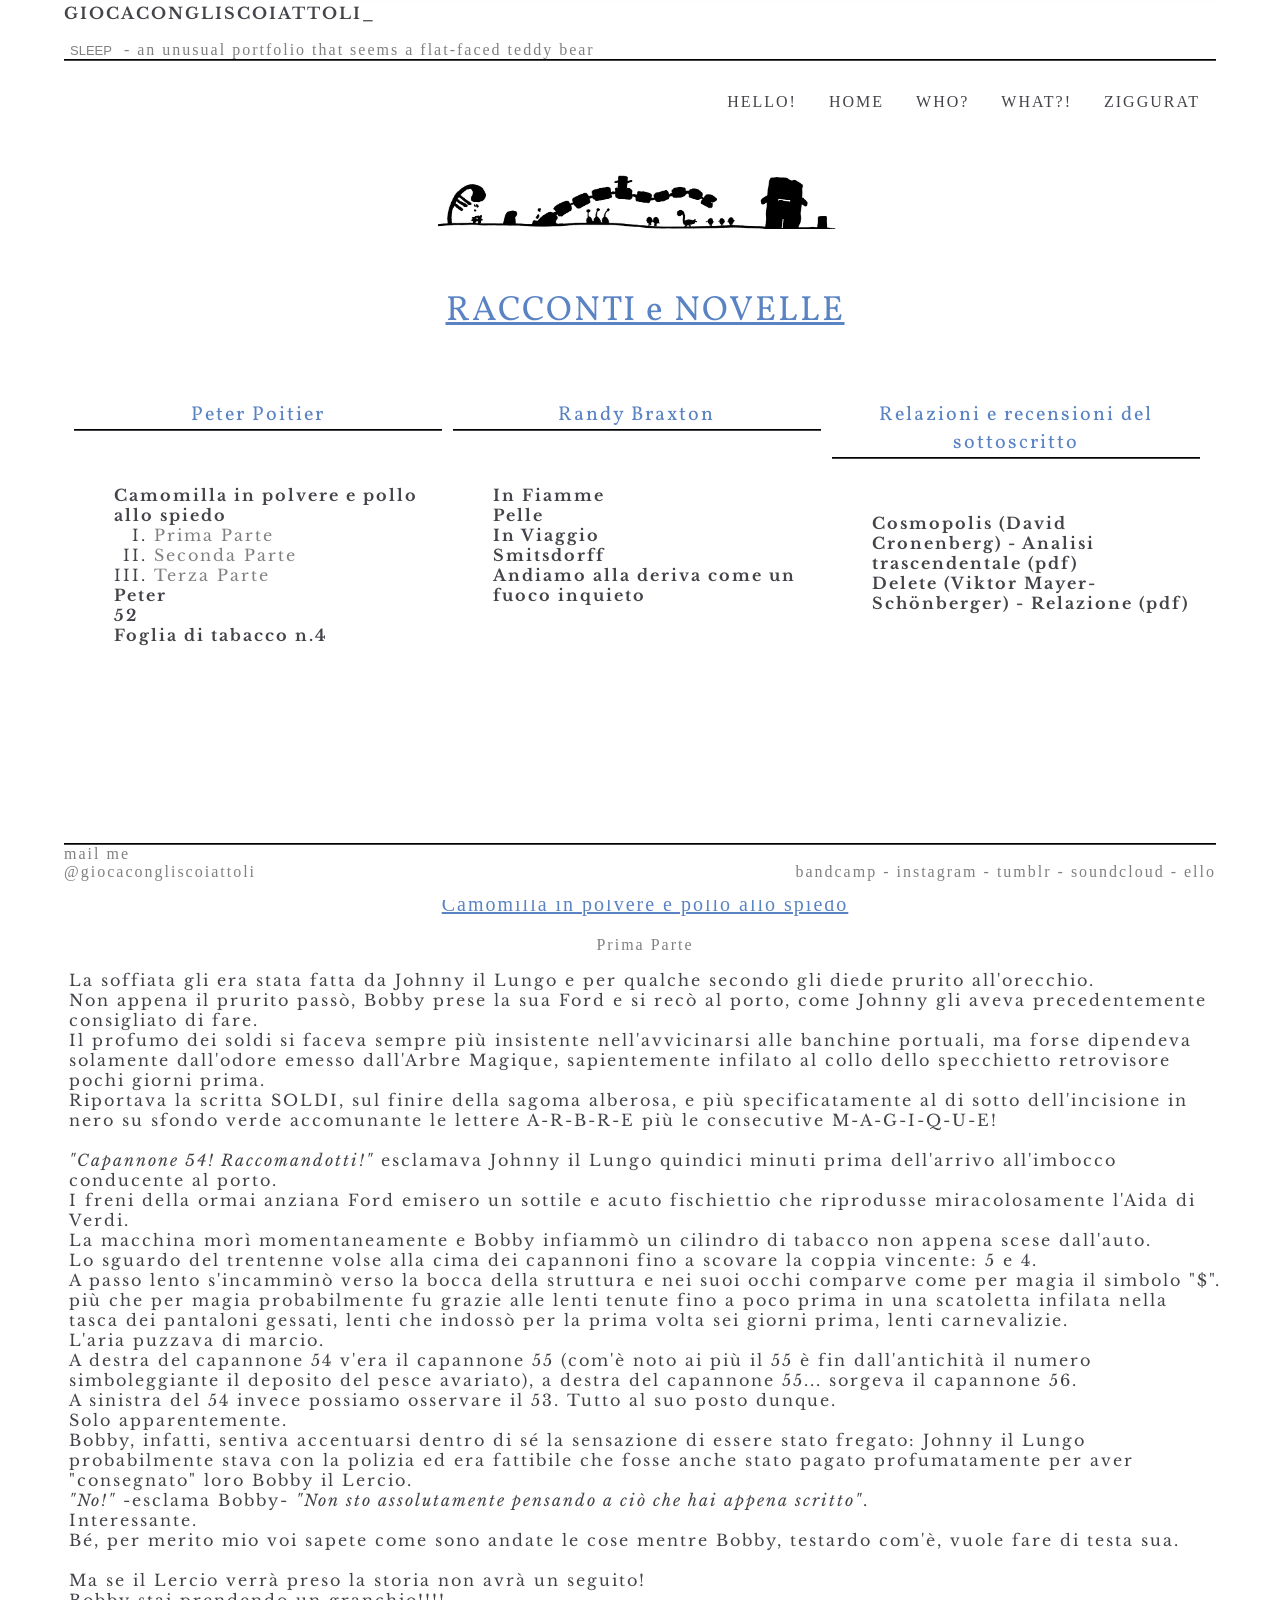
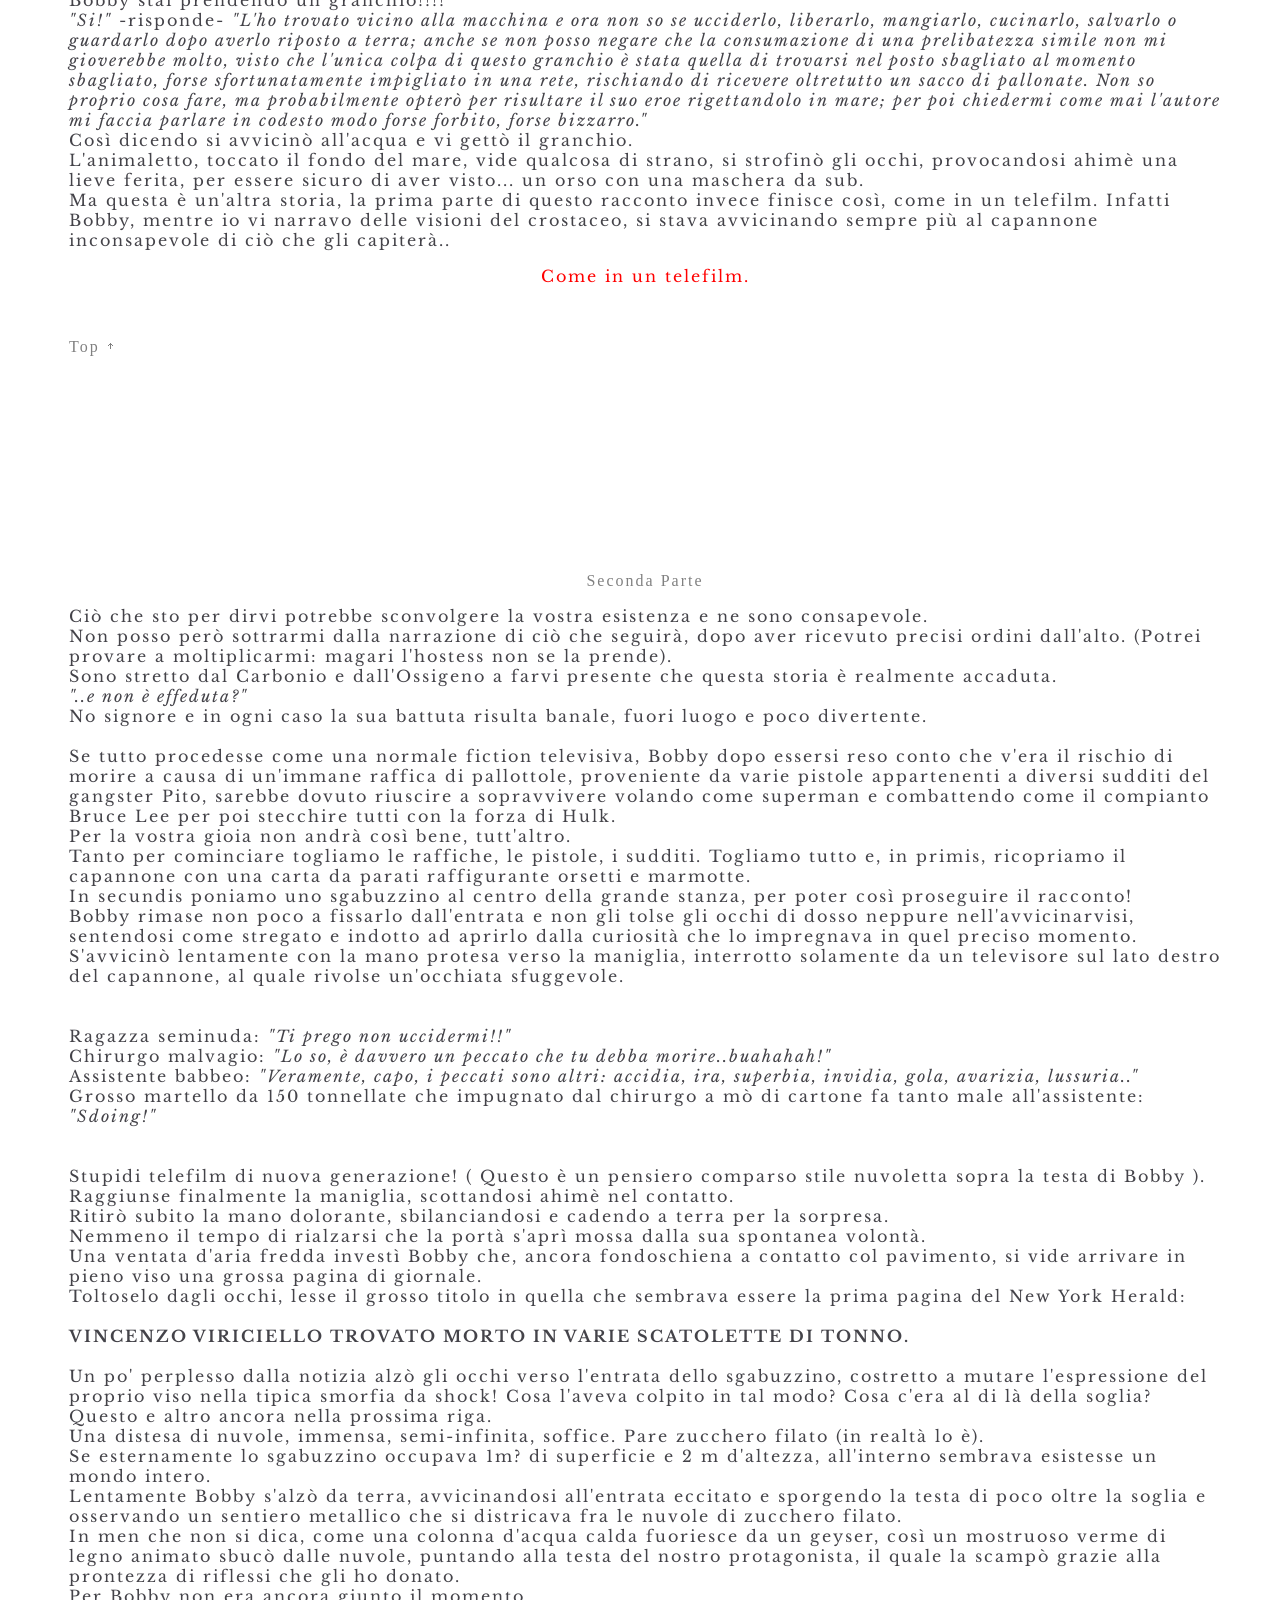
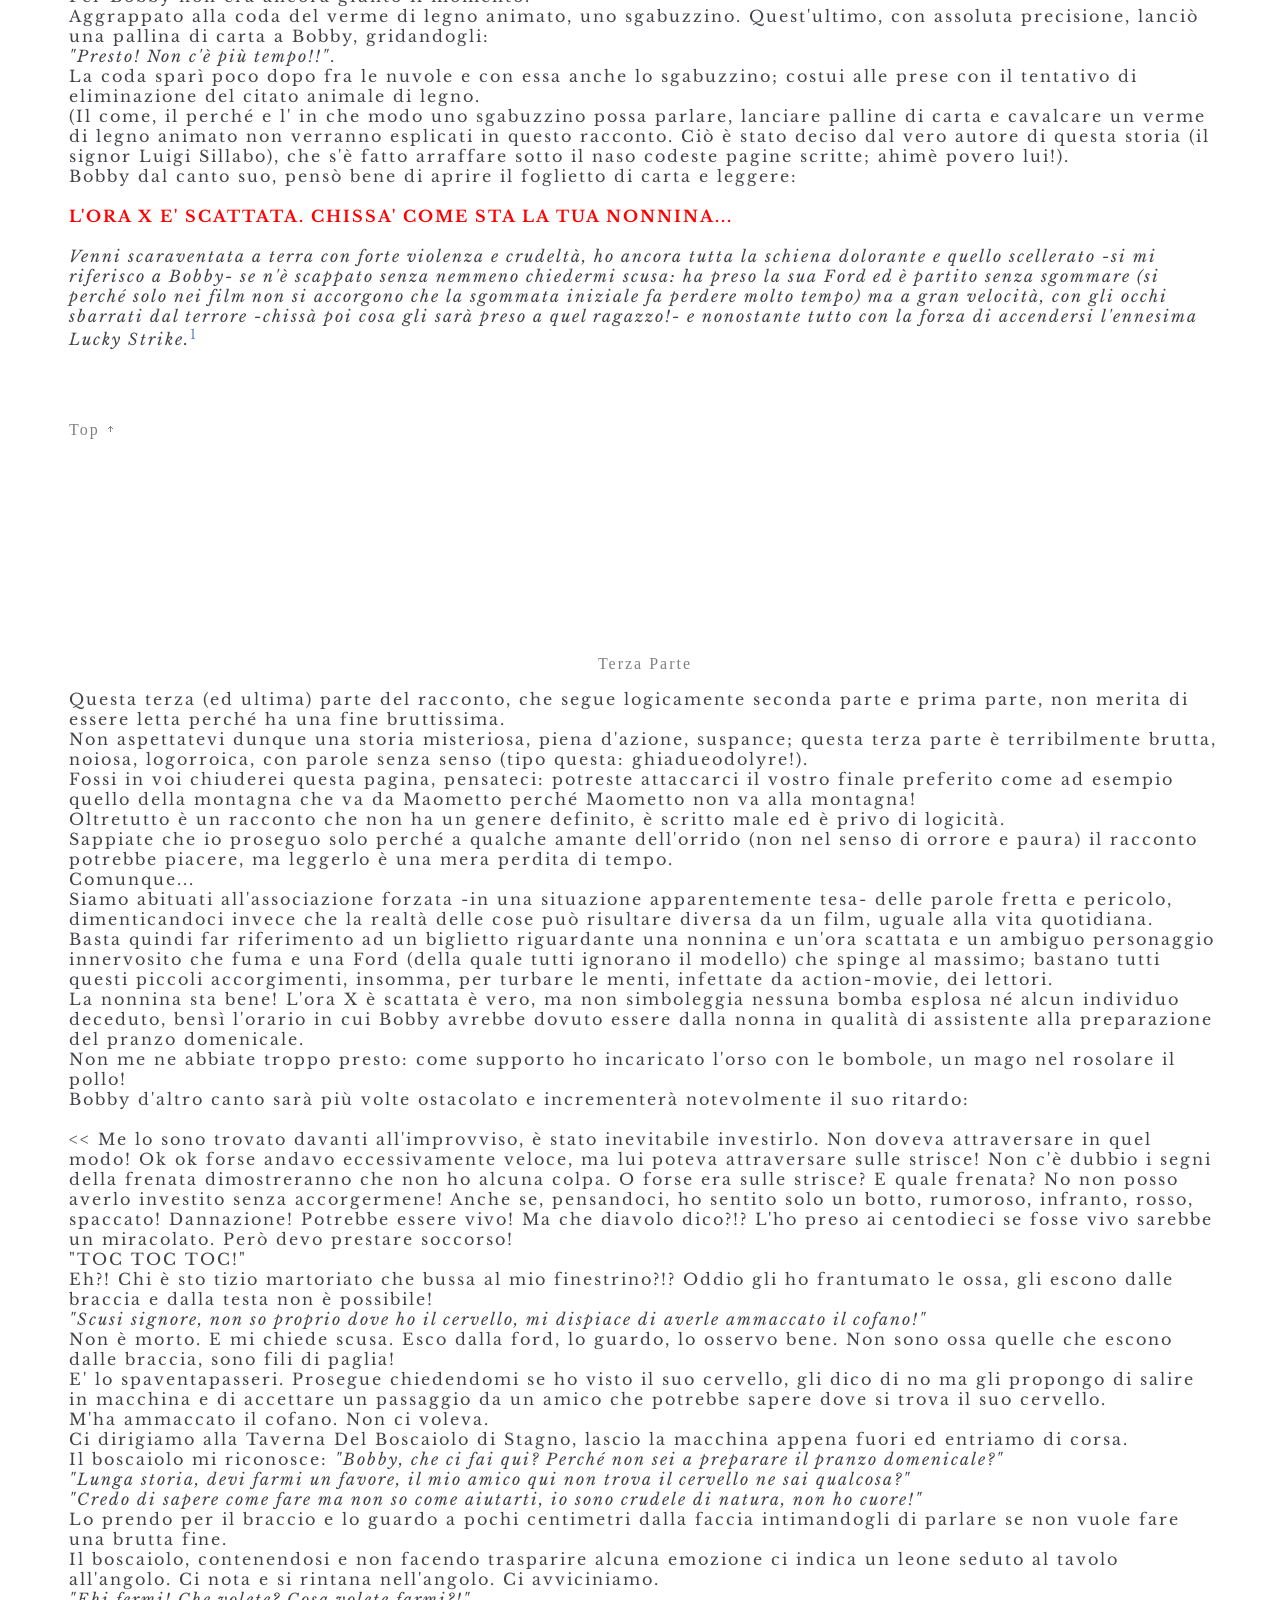
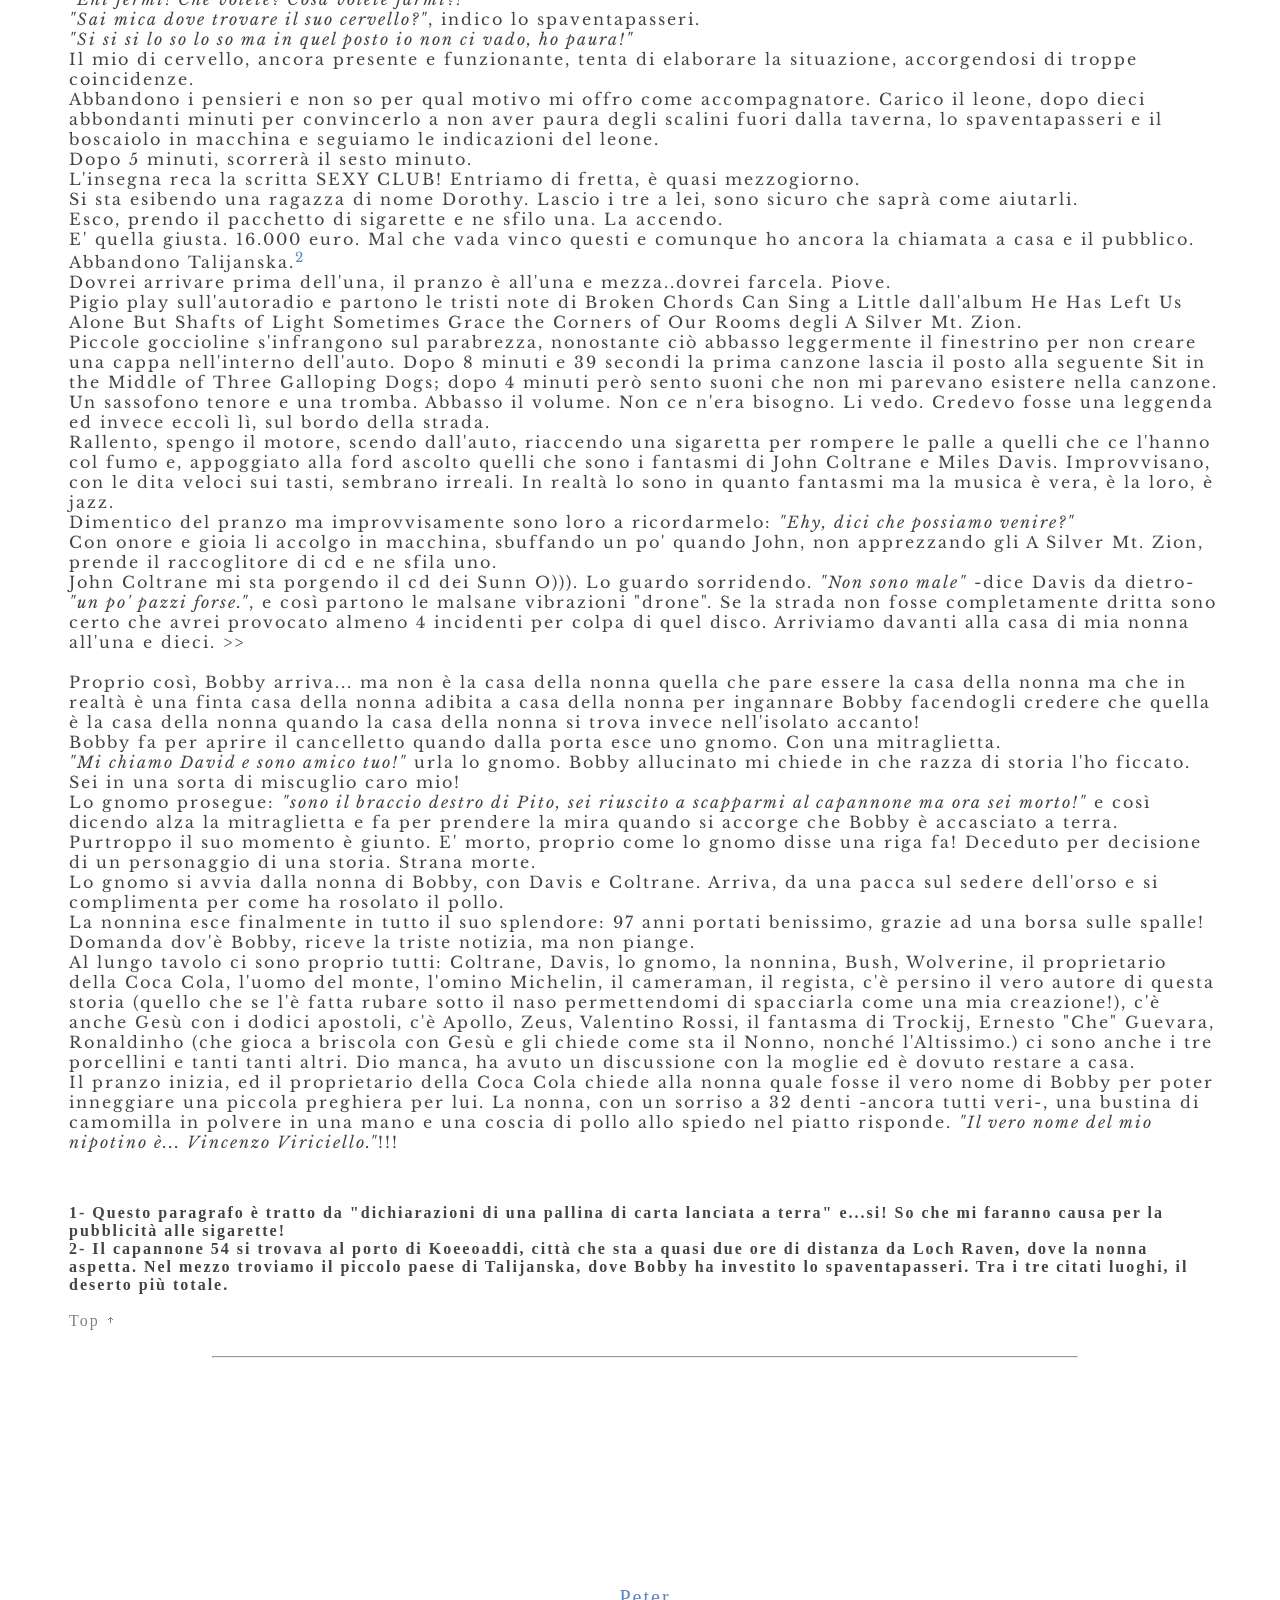
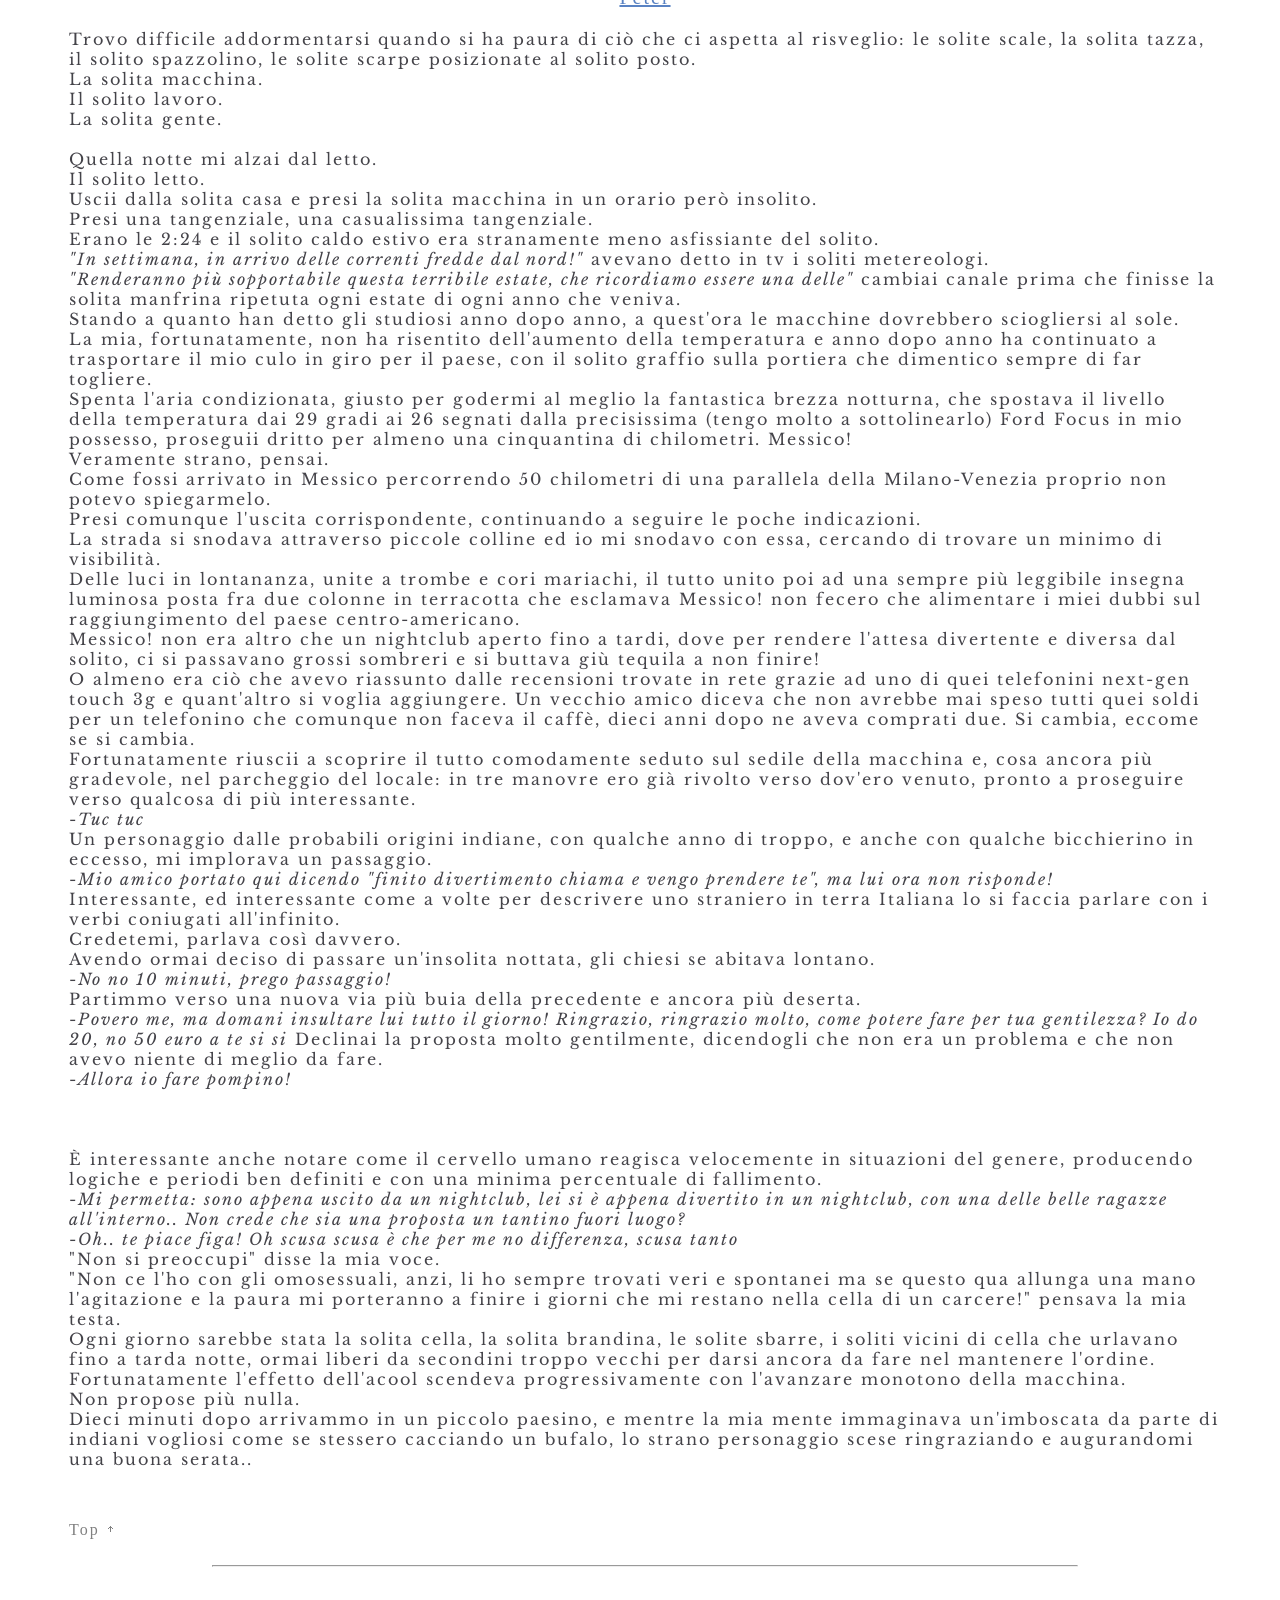
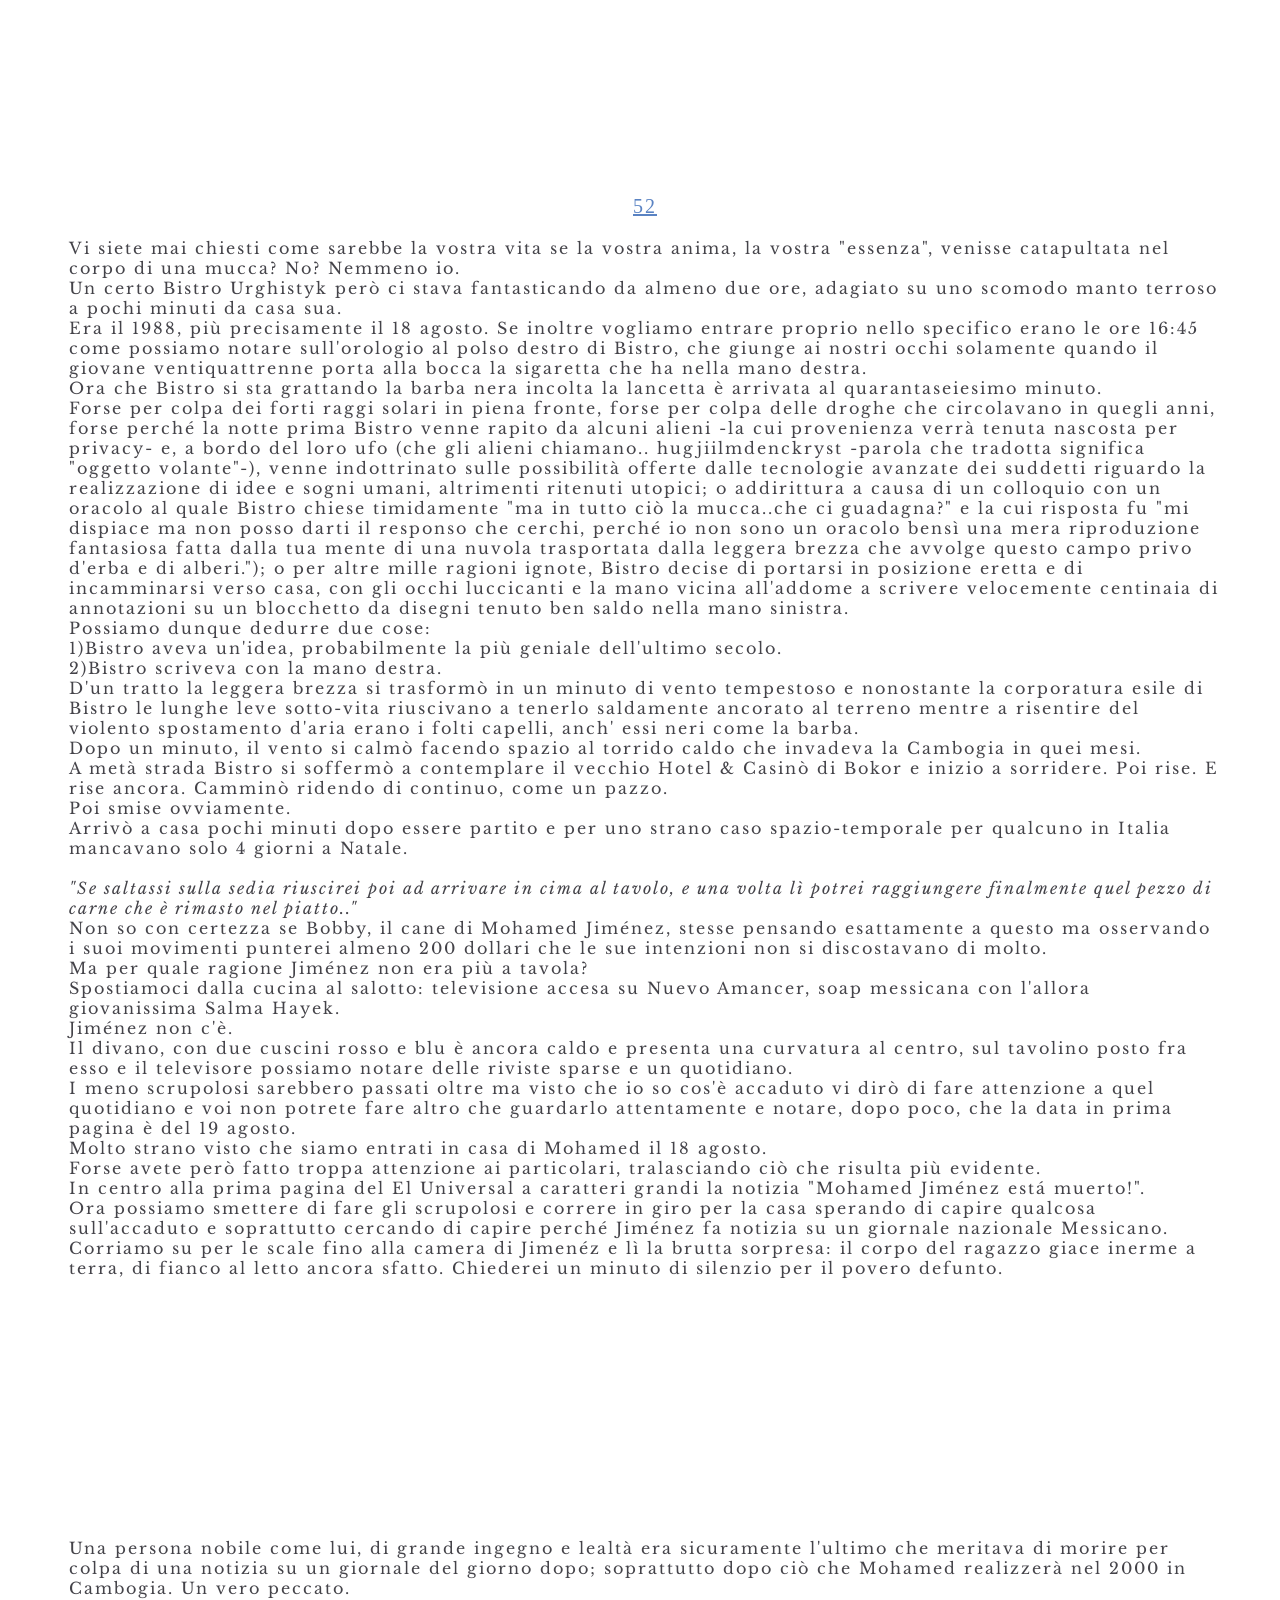
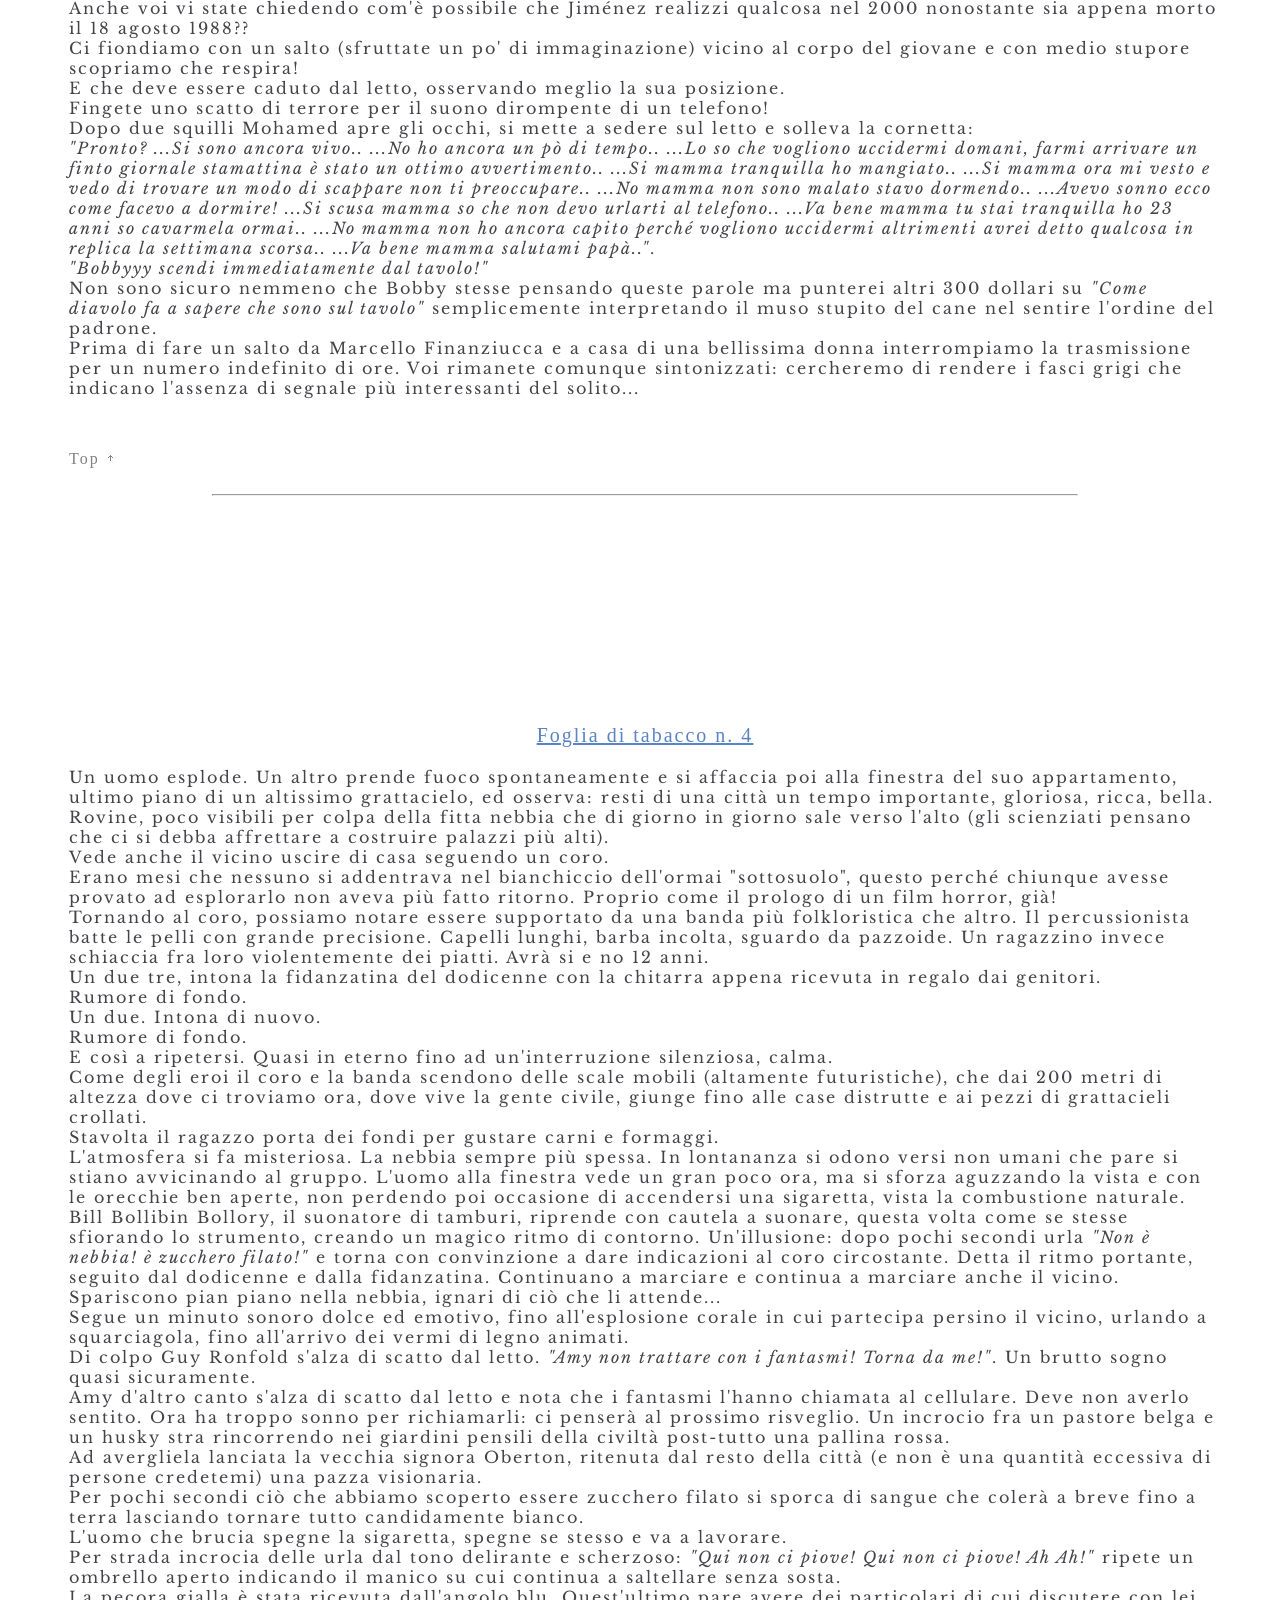
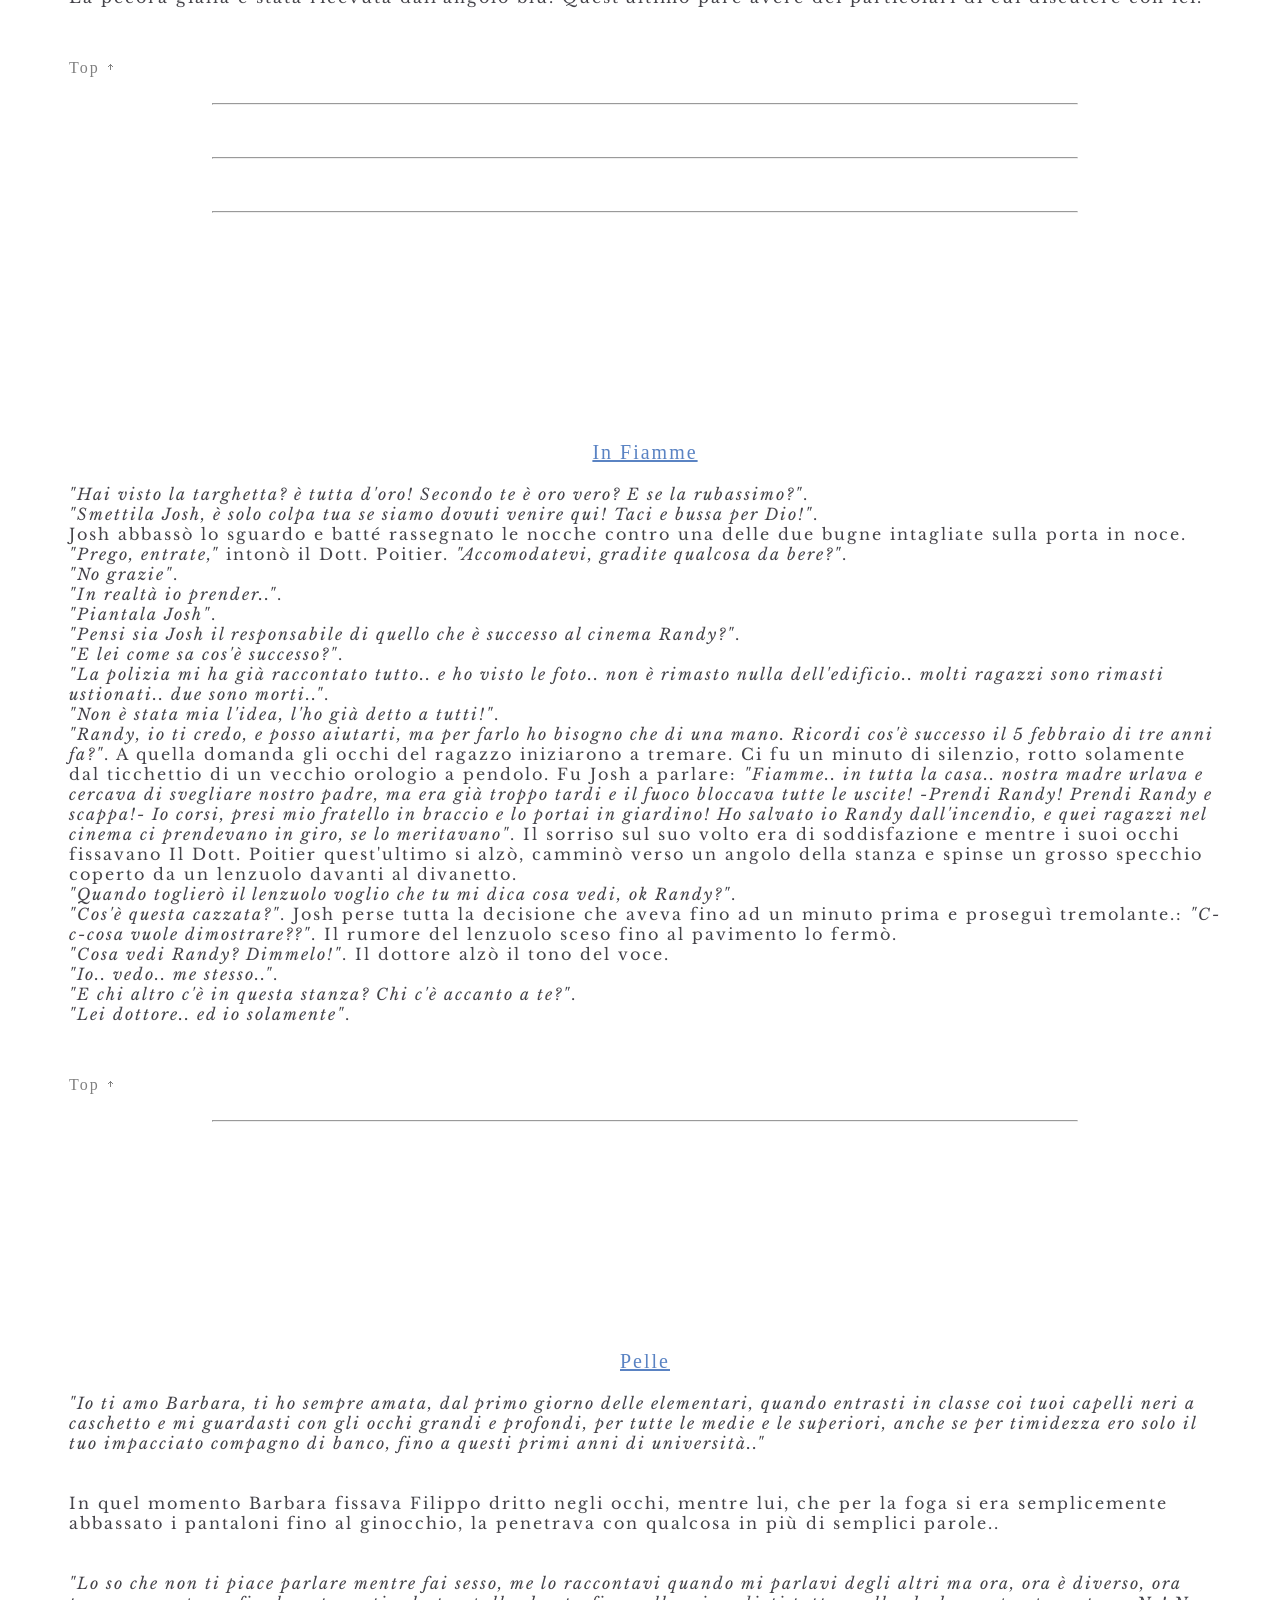
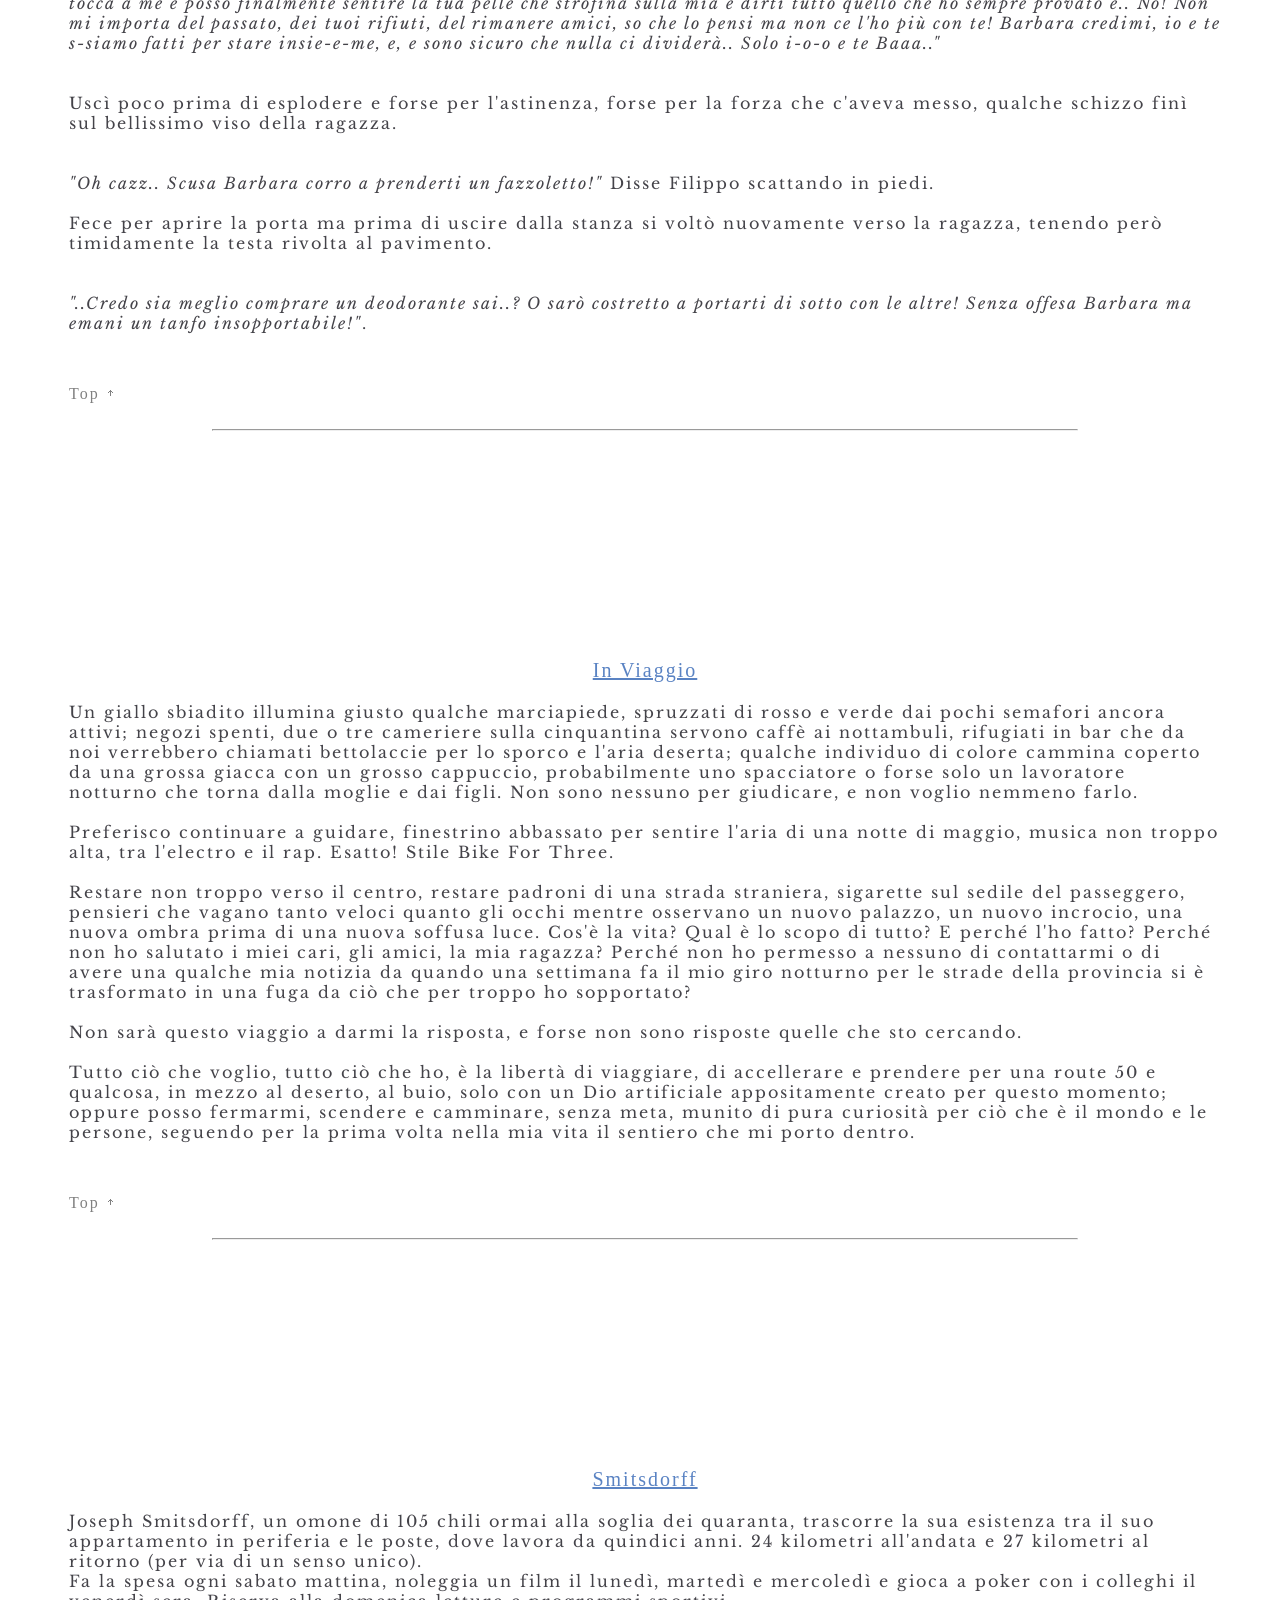
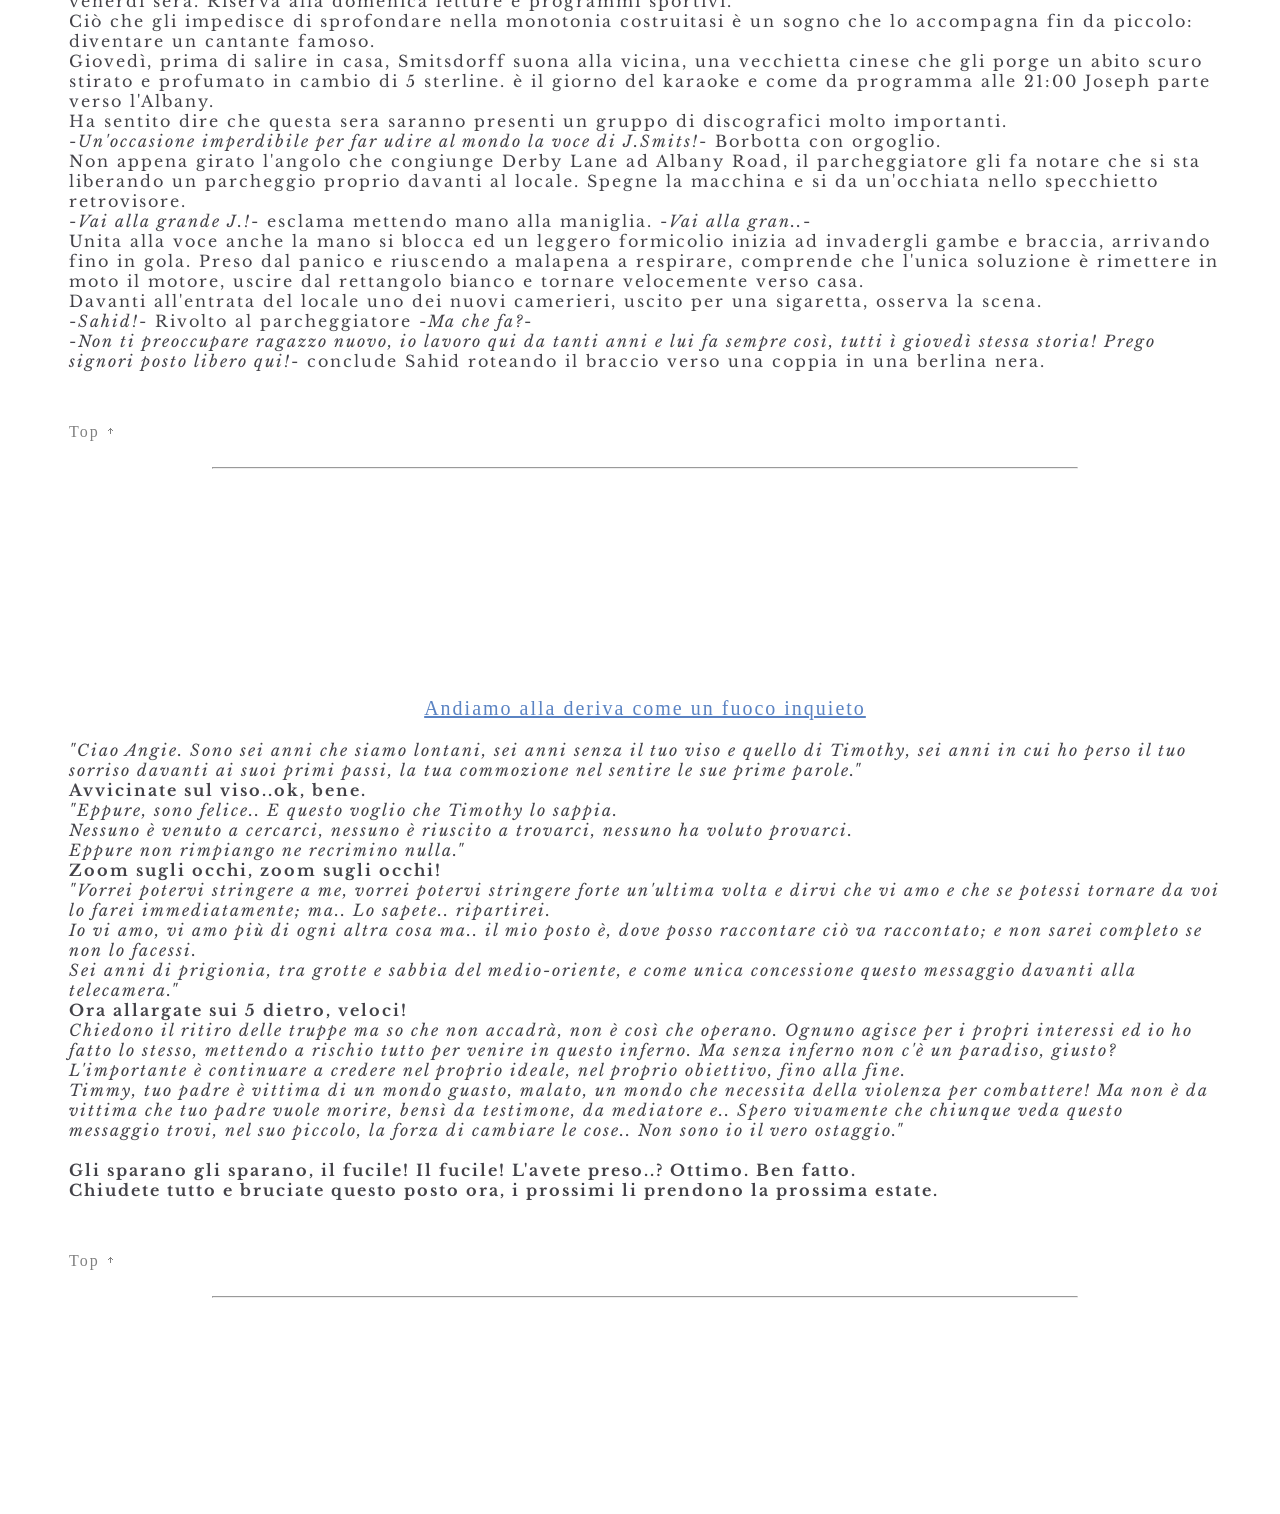
<file: racconti.html>
<!DOCTYPE html PUBLIC "-//W3C//DTD XHTML 1.0 Transitional//EN"
"http://www.w3.org/TR/xhtml1/DTD/xhtml1-transitional.dtd">

<html xmlns="http://www.w3.org/1999/xhtml" xml:lang="it" lang="it">
    <head>
	<title>giocacongliscoiattoli_</title>
	<link rel="shortcut icon" href="favicon.ico" />  
	<meta name="keywords" content="portfolio racconti storie scritti analisi gioca con gli scoiattoli"/>
	<meta name="description" content="giocacongliscoiattoli.xyz: an unusual portfolio that seems a flat-faced teddy bear!"/>
        <meta http-equiv="Content-Type" content="text/html; charset=utf-8"/>
	<meta name="viewport" content="width=device-width, user-scalable=no,"/>
        <title>giocacongliscoiattoli_</title>
        <link rel="stylesheet" href="css/style.css" media="screen" charset="utf-8" />
	
	<link href='http://fonts.googleapis.com/css?family=Libre+Baskerville:400,700,400italic' rel='stylesheet' type='text/css'/>
       
	<link href='http://fonts.googleapis.com/css?family=Vollkorn:400italic,700italic,400,700' rel='stylesheet' type='text/css'/>
	<script>
  (function(i,s,o,g,r,a,m){i['GoogleAnalyticsObject']=r;i[r]=i[r]||function(){
  (i[r].q=i[r].q||[]).push(arguments)},i[r].l=1*new Date();a=s.createElement(o),
  m=s.getElementsByTagName(o)[0];a.async=1;a.src=g;m.parentNode.insertBefore(a,m)
  })(window,document,'script','//www.google-analytics.com/analytics.js','ga');

  ga('create', 'UA-56321533-1', 'auto');
  ga('send', 'pageview');

</script>
    </head>
    
    <body>
	
	<div id="header">
	    
	    <div id="name">
		
		<h2><a href="index.html" class="black">Giocacongliscoiattoli_</a></h2>
		<br />
		<button class="over"><span class="sleep">SLEEP</span><span class="dream">DREAM</span></button> - an unusual portfolio that seems a flat-faced teddy bear
		
		
		
		</div>
		<div id="menu">
		    <div>
			<ul class="head">
			    <li class="head">
				<a href="index.html" class="bottone buzz-out">HELLO!</a>
			    </li>
			    <li class="head">
				<a href="hut.html" class="bottone buzz-out">HOME</a>
			    </li>
			    <li class="head">
				<a href="about.html" class="bottone buzz-out">WHO?</a>
			    </li>
			    <li class="head">
				<a href="projects.html" class="bottone buzz-out">WHAT?!</a>
				<ul>
				    <li><a href="racconti.html">SCRITTI</a></li>
				    <li><a href="sounds.html">SOUNDS</a></li>
				    <li><a href="altriprogetti.html">ALTRI PROGETTI</a></li>
				</ul>
			    </li>
			    <li class="head">
				<a href="ziggurat.html" class="bottone buzz-out">ZIGGURAT</a>
			    </li>
			</ul>
		    </div>
		</div>
		
	
	</div>
	<br /><br /><br /><br /><br /><br /><br /><br />
    
	
    <div class="divisore"></div>
    <div id="racconti">
	
	<p class="title">RACCONTI e NOVELLE</p>
	<div class="section group">
            <div class="col span_1_of_3"><p class="minititle">Peter Poitier</p><br />
	    <ul type="circle" class="abottt">
	                <li><b>Camomilla in polvere e pollo allo spiedo</b>
                        <ol type="I">
                        <li><a href="#camp"  title="Parte1" >Prima Parte</a></li>
			<li><a href="#campp"  title="Parte2" >Seconda Parte</a></li>
			<li><a href="#campps" title="Parte3" >Terza Parte</a></li>    
                        </ol></li>
			<li><a href="#Peter" class="black" title="Peter" ><b>Peter</b></a></li>
			<li><a href="#cindue" class="black" title="52" ><b>52</b></a></li>
                        <li><a href="#foglia" class="black" title="Foglia di tabacco n. 4" ><b>Foglia di tabacco n.4</b></a></li>
	    </ul></div>
            <div class="col span_1_of_3"><p class="minititle">Randy Braxton</p><br />
	    
		<ul type="circle" class="abottt">
                        <li><a href="#Infiamme" class="black" title="Infiamme" ><b>In Fiamme</b></a></li>
			<li><a href="#Pelle" class="black" title="Pelle" ><b>Pelle</b></a></li>
			<li><a href="#viaggio" class="black" title="Inviaggio" ><b>In Viaggio</b></a></li>
			<li><a href="#Smitsdorff" class="black" title="Smitsdorff" ><b>Smitsdorff</b></a></li>
			<li><a href="#drift" class="black" title="drift" ><b>Andiamo alla deriva come un fuoco inquieto</b></a></li></ul>
	    </div>
            <div class="col span_1_of_3"><p class="minititle">Relazioni e recensioni del sottoscritto</p><br />
	    
	    <ul type="circle" class="abottt">
		<li><a href="pdf/Cosmopolis_DellaSalaAndrea_NT1A.pdf" target="_blank" class="black"><b>Cosmopolis (David Cronenberg) - Analisi trascendentale (pdf)</b></a></li>
		    <li><a href="pdf/delete.pdf" class="black"><b>Delete (Viktor Mayer-Sch&ouml;nberger) - Relazione (pdf)</b></a></li>
	    </ul>
        </div>
	</div>
	<div class="divisore_secondo" id="camp"></div>	    
	    <p class="titlesque" >Camomilla in polvere e pollo allo spiedo</p>
	    <h3>Prima Parte</h3>
	    <p>La soffiata gli era stata fatta da Johnny il Lungo e per qualche secondo gli diede prurito all'orecchio.<br />
Non appena il prurito pass&ograve;, Bobby prese la sua Ford e si rec&ograve; al porto, come Johnny gli aveva precedentemente consigliato di fare.<br />
Il profumo dei soldi si faceva sempre pi&ugrave; insistente nell'avvicinarsi alle banchine portuali, ma forse dipendeva solamente dall'odore emesso dall'Arbre Magique, sapientemente infilato al collo dello specchietto retrovisore pochi giorni prima.<br />
Riportava la scritta SOLDI, sul finire della sagoma alberosa, e pi&ugrave; specificatamente al di sotto dell'incisione in nero su sfondo verde accomunante le lettere A-R-B-R-E pi&ugrave; le consecutive M-A-G-I-Q-U-E!<br /><br />

<i>"Capannone 54! Raccomandotti!"</i> esclamava Johnny il Lungo quindici minuti prima dell'arrivo all'imbocco conducente al porto.<br />
I freni della ormai anziana Ford emisero un sottile e acuto fischiettio che riprodusse miracolosamente l'Aida di Verdi.<br />
La macchina mor&igrave; momentaneamente e Bobby infiamm&ograve; un cilindro di tabacco non appena scese dall'auto.<br />
Lo sguardo del trentenne volse alla cima dei capannoni fino a scovare la coppia vincente: 5 e 4.<br />
A passo lento s'incammin&ograve; verso la bocca della struttura e nei suoi occhi comparve come per magia il simbolo "$". pi&ugrave; che per magia probabilmente fu grazie alle lenti tenute fino a poco prima in una scatoletta infilata nella tasca dei pantaloni gessati, lenti che indoss&ograve; per la prima volta sei giorni prima, lenti carnevalizie.<br />
L'aria puzzava di marcio.<br />
A destra del capannone 54 v'era il capannone 55 (com'&egrave; noto ai pi&ugrave; il 55 &egrave; fin dall'antichit&agrave; il numero simboleggiante il deposito del pesce avariato), a destra del capannone 55... sorgeva il capannone 56.<br />
A sinistra del 54 invece possiamo osservare il 53. Tutto al suo posto dunque.<br />
Solo apparentemente.<br />
Bobby, infatti, sentiva accentuarsi dentro di s&eacute; la sensazione di essere stato fregato: Johnny il Lungo probabilmente stava con la polizia ed era fattibile che fosse anche stato pagato profumatamente per aver "consegnato" loro Bobby il Lercio.<br />
<i>"No!"</i> -esclama Bobby- <i>"Non sto assolutamente pensando a ci&ograve; che hai appena scritto"</i>.<br />
Interessante.<br />
B&eacute;, per merito mio voi sapete come sono andate le cose mentre Bobby, testardo com'&egrave;, vuole fare di testa sua.<br /><br />

Ma se il Lercio verr&agrave; preso la storia non avr&agrave; un seguito!<br />
Bobby stai prendendo un granchio!!!!<br />
<i>"Si!"</i> -risponde- <i>"L'ho trovato vicino alla macchina e ora non so se ucciderlo, liberarlo, mangiarlo, cucinarlo, salvarlo o guardarlo dopo averlo riposto a terra; anche se non posso negare che la consumazione di una prelibatezza simile non mi gioverebbe molto, visto che l'unica colpa di questo granchio &egrave; stata quella di trovarsi nel posto sbagliato al momento sbagliato, forse sfortunatamente impigliato in una rete, rischiando di ricevere oltretutto un sacco di pallonate.
Non so proprio cosa fare, ma probabilmente opter&ograve; per risultare il suo eroe rigettandolo in mare; per poi chiedermi come mai l'autore mi faccia parlare in codesto modo forse forbito, forse bizzarro."</i><br />
Cos&igrave; dicendo si avvicin&ograve; all'acqua e vi gett&ograve; il granchio.<br />
L'animaletto, toccato il fondo del mare, vide qualcosa di strano, si strofin&ograve; gli occhi, provocandosi ahim&egrave; una lieve ferita, per essere sicuro di aver visto... un orso con una maschera da sub.<br />
Ma questa &egrave; un'altra storia, la prima parte di questo racconto invece finisce cos&igrave;, come in un telefilm. Infatti Bobby, mentre io vi narravo delle visioni del crostaceo, si stava avvicinando sempre pi&ugrave; al capannone inconsapevole di ci&ograve; che gli capiter&agrave;..</p>
<center><p style="color:red">Come in un telefilm.</p></center><br /><br /><a href="racconti.html">Top &#65514;</a>
<div class="divisore_secondo" id="campp"></div>	
	<h3>Seconda Parte</h3>
	<p>Ci&ograve; che sto per dirvi potrebbe sconvolgere la vostra esistenza e ne sono consapevole.<br />
Non posso per&ograve; sottrarmi dalla narrazione di ci&ograve; che seguir&agrave;, dopo aver ricevuto precisi ordini dall'alto. (Potrei provare a moltiplicarmi: magari l'hostess non se la prende).<br />
Sono stretto dal Carbonio e dall'Ossigeno a farvi presente che questa storia &egrave; realmente accaduta.<br />
<i>"..e non &egrave; effeduta?"</i><br />
No signore e in ogni caso la sua battuta risulta banale, fuori luogo e poco divertente.<br /><br />

Se tutto procedesse come una normale fiction televisiva, Bobby dopo essersi reso conto che v'era il rischio di morire a causa di un'immane raffica di pallottole, proveniente da varie pistole appartenenti a diversi sudditi del gangster Pito, sarebbe dovuto riuscire a sopravvivere volando come superman e combattendo come il compianto Bruce Lee per poi stecchire tutti con la forza di Hulk.<br />
Per la vostra gioia non andr&agrave; cos&igrave; bene, tutt'altro.<br />
Tanto per cominciare togliamo le raffiche, le pistole, i sudditi. Togliamo tutto e, in primis, ricopriamo il capannone con una carta da parati raffigurante orsetti e marmotte.<br />
In secundis poniamo uno sgabuzzino al centro della grande stanza, per poter cos&igrave; proseguire il racconto!<br />
Bobby rimase non poco a fissarlo dall'entrata e non gli tolse gli occhi di dosso neppure nell'avvicinarvisi, sentendosi come stregato e indotto ad aprirlo dalla curiosit&agrave; che lo impregnava in quel preciso momento.<br />
S'avvicin&ograve; lentamente con la mano protesa verso la maniglia, interrotto solamente da un televisore sul lato destro del capannone, al quale rivolse un'occhiata sfuggevole.<br /><br /><br />

Ragazza seminuda: <i>"Ti prego non uccidermi!!"</i><br />
Chirurgo malvagio: <i>"Lo so, &egrave; davvero un peccato che tu debba morire..buahahah!"</i><br />
Assistente babbeo: <i>"Veramente, capo, i peccati sono altri: accidia, ira, superbia, invidia, gola, avarizia, lussuria.."</i><br />
Grosso martello da 150 tonnellate che impugnato dal chirurgo a m&ograve; di cartone fa tanto male all'assistente: <i>"Sdoing!"</i><br /><br /><br />

Stupidi telefilm di nuova generazione! ( Questo &egrave; un pensiero comparso stile nuvoletta sopra la testa di Bobby ).<br />
Raggiunse finalmente la maniglia, scottandosi ahim&egrave; nel contatto.<br />
Ritir&ograve; subito la mano dolorante, sbilanciandosi e cadendo a terra per la sorpresa.<br />
Nemmeno il tempo di rialzarsi che la port&agrave; s'apr&igrave; mossa dalla sua spontanea volont&agrave;.<br />
Una ventata d'aria fredda invest&igrave; Bobby che, ancora fondoschiena a contatto col pavimento, si vide arrivare in pieno viso una grossa pagina di giornale.<br />
Toltoselo dagli occhi, lesse il grosso titolo in quella che sembrava essere la prima pagina del New York Herald:<br /><br />
<b>VINCENZO VIRICIELLO TROVATO MORTO IN VARIE SCATOLETTE DI TONNO.</b><br /><br />
Un po' perplesso dalla notizia alz&ograve; gli occhi verso l'entrata dello sgabuzzino, costretto a mutare l'espressione del proprio viso nella tipica smorfia da shock!
Cosa l'aveva colpito in tal modo? Cosa c'era al di l&agrave; della soglia? Questo e altro ancora nella prossima riga.<br />
Una distesa di nuvole, immensa, semi-infinita, soffice. Pare zucchero filato (in realt&agrave; lo &egrave;).<br />
Se esternamente lo sgabuzzino occupava 1m? di superficie e 2 m d'altezza, all'interno sembrava esistesse un mondo intero.<br />
Lentamente Bobby s'alz&ograve; da terra, avvicinandosi all'entrata eccitato e sporgendo la testa di poco oltre la soglia e osservando un sentiero metallico che si districava fra le nuvole di zucchero filato.<br />
In men che non si dica, come una colonna d'acqua calda fuoriesce da un geyser, cos&igrave; un mostruoso verme di legno animato sbuc&ograve; dalle nuvole, puntando alla testa del nostro protagonista, il quale la scamp&ograve; grazie alla prontezza di riflessi che gli ho donato.<br />
Per Bobby non era ancora giunto il momento.<br />
Aggrappato alla coda del verme di legno animato, uno sgabuzzino. Quest'ultimo, con assoluta precisione, lanci&ograve; una pallina di carta a Bobby, gridandogli:<br /><i>"Presto! Non c'&egrave; pi&ugrave; tempo!!"</i>.<br />
La coda spar&igrave; poco dopo fra le nuvole e con essa anche lo sgabuzzino; costui alle prese con il tentativo di eliminazione del citato animale di legno.<br />
(Il come, il perch&eacute; e l' in che modo uno sgabuzzino possa parlare, lanciare palline di carta e cavalcare un verme di legno animato non verranno esplicati in questo racconto. Ci&ograve; &egrave; stato deciso dal vero autore di questa storia (il signor Luigi Sillabo), che s'&egrave; fatto arraffare sotto il naso codeste pagine scritte; ahim&egrave; povero lui!).<br />
Bobby dal canto suo, pens&ograve; bene di aprire il foglietto di carta e leggere:<br /><br />

<b style="color:red">L'ORA X E' SCATTATA. CHISSA' COME STA LA TUA NONNINA...</b><br /><br />

<i>Venni scaraventata a terra con forte violenza e crudelt&agrave;, ho ancora tutta la schiena dolorante e quello scellerato -si mi riferisco a Bobby- se n'&egrave; scappato senza nemmeno chiedermi scusa: ha preso la sua Ford ed &egrave; partito senza sgommare (si perch&eacute; solo nei film non si accorgono che la sgommata iniziale fa perdere molto tempo) ma a gran velocit&agrave;, con gli occhi sbarrati dal terrore -chiss&agrave; poi cosa gli sar&agrave; preso a quel ragazzo!- e nonostante tutto con la forza di accendersi l'ennesima Lucky Strike.</i><a href="#pall" style="color:#5a83c3"><sup>1</sup></a><br /><br />
</p><br /><br /><a href="racconti.html">Top &#65514;</a>
<div class="divisore_secondo" id="campps"></div>	
<h3>Terza Parte</h3>
<p>Questa terza (ed ultima) parte del racconto, che segue logicamente seconda parte e prima parte, non merita di essere letta perch&eacute; ha una fine bruttissima.<br />
Non aspettatevi dunque una storia misteriosa, piena d'azione, suspance; questa terza parte &egrave; terribilmente brutta, noiosa, logorroica, con parole senza senso (tipo questa: ghiadueodolyre!). <br />
Fossi in voi chiuderei questa pagina, pensateci: potreste attaccarci il vostro finale preferito come ad esempio quello della montagna che va da Maometto perch&eacute; Maometto non va alla montagna!<br />
Oltretutto &egrave; un racconto che non ha un genere definito, &egrave; scritto male ed &egrave; privo di logicit&agrave;.<br />
Sappiate che io proseguo solo perch&eacute; a qualche amante dell'orrido (non nel senso di orrore e paura) il racconto potrebbe piacere, ma leggerlo &egrave; una mera perdita di tempo.<br />
Comunque...<br />
Siamo abituati all'associazione forzata -in una situazione apparentemente tesa- delle parole fretta e pericolo, dimenticandoci invece che la realt&agrave; delle cose pu&ograve; risultare diversa da un film, uguale alla vita quotidiana.<br />
Basta quindi far riferimento ad un biglietto riguardante una nonnina e un'ora scattata e un ambiguo personaggio innervosito che fuma e una Ford (della quale tutti ignorano il modello) che spinge al massimo; bastano tutti questi piccoli accorgimenti, insomma, per turbare le menti, infettate da action-movie, dei lettori.<br />
La nonnina sta bene! L'ora X &egrave; scattata &egrave; vero, ma non simboleggia nessuna bomba esplosa n&eacute; alcun individuo deceduto, bens&igrave; l'orario in cui Bobby avrebbe dovuto essere dalla nonna in qualit&agrave; di assistente alla preparazione del pranzo domenicale.<br />
Non me ne abbiate troppo presto: come supporto ho incaricato l'orso con le bombole, un mago nel rosolare il pollo!<br />
Bobby d'altro canto sar&agrave; pi&ugrave; volte ostacolato e incrementer&agrave; notevolmente il suo ritardo:<br /><br />

&lt;&lt; Me lo sono trovato davanti all'improvviso, &egrave; stato inevitabile investirlo. Non doveva attraversare in quel modo! Ok ok forse andavo eccessivamente veloce, ma lui poteva attraversare sulle strisce! Non c'&egrave; dubbio i segni della frenata dimostreranno che non ho alcuna colpa. O forse era sulle strisce? E quale frenata? No non posso averlo investito senza accorgermene! Anche se, pensandoci, ho sentito solo un botto, rumoroso, infranto, rosso, spaccato! Dannazione! Potrebbe essere vivo! Ma che diavolo dico?!? L'ho preso ai centodieci se fosse vivo sarebbe un miracolato. Per&ograve; devo prestare soccorso!<br />
"TOC TOC TOC!"<br />
Eh?! Chi &egrave; sto tizio martoriato che bussa al mio finestrino?!? Oddio gli ho frantumato le ossa, gli escono dalle braccia e dalla testa non &egrave; possibile!<br />
<i>"Scusi signore, non so proprio dove ho il cervello, mi dispiace di averle ammaccato il cofano!"</i><br />
Non &egrave; morto. E mi chiede scusa. Esco dalla ford, lo guardo, lo osservo bene. Non sono ossa quelle che escono dalle braccia, sono fili di paglia!<br />
E' lo spaventapasseri. Prosegue chiedendomi se ho visto il suo cervello, gli dico di no ma gli propongo di salire in macchina e di accettare un passaggio da un amico che potrebbe sapere dove si trova il suo cervello.<br />
M'ha ammaccato il cofano. Non ci voleva.<br />
Ci dirigiamo alla Taverna Del Boscaiolo di Stagno, lascio la macchina appena fuori ed entriamo di corsa.<br />
Il boscaiolo mi riconosce: <i>"Bobby, che ci fai qui? Perch&eacute; non sei a preparare il pranzo domenicale?"</i><br />
<i>"Lunga storia, devi farmi un favore, il mio amico qui non trova il cervello ne sai qualcosa?"</i><br />
<i>"Credo di sapere come fare ma non so come aiutarti, io sono crudele di natura, non ho cuore!"</i><br />
Lo prendo per il braccio e lo guardo a pochi centimetri dalla faccia intimandogli di parlare se non vuole fare una brutta fine.<br />
Il boscaiolo, contenendosi e non facendo trasparire alcuna emozione ci indica un leone seduto al tavolo all'angolo. Ci nota e si rintana nell'angolo. Ci avviciniamo.<br />
<i>"Ehi fermi! Che volete? Cosa volete farmi?!"</i><br />
<i>"Sai mica dove trovare il suo cervello?"</i>, indico lo spaventapasseri.<br />
<i>"Si si si lo so lo so ma in quel posto io non ci vado, ho paura!"</i><br />
Il mio di cervello, ancora presente e funzionante, tenta di elaborare la situazione, accorgendosi di troppe coincidenze.<br />
Abbandono i pensieri e non so per qual motivo mi offro come accompagnatore. Carico il leone, dopo dieci abbondanti minuti per convincerlo a non aver paura degli scalini fuori dalla taverna, lo spaventapasseri e il boscaiolo in macchina e seguiamo le indicazioni del leone.<br />
Dopo 5 minuti, scorrer&agrave; il sesto minuto.<br />
L'insegna reca la scritta SEXY CLUB! Entriamo di fretta, &egrave; quasi mezzogiorno.<br />
Si sta esibendo una ragazza di nome Dorothy. Lascio i tre a lei, sono sicuro che sapr&agrave; come aiutarli.<br />
Esco, prendo il pacchetto di sigarette e ne sfilo una. La accendo.<br />
E' quella giusta. 16.000 euro. Mal che vada vinco questi e comunque ho ancora  la chiamata a casa e il pubblico.<br />
Abbandono Talijanska.<a href="#Talijanska" style="color:#5a83c3"><sup>2</sup></a><br />
Dovrei arrivare prima dell'una, il pranzo &egrave; all'una e mezza..dovrei farcela. Piove.<br />
Pigio play sull'autoradio e partono le tristi note di Broken Chords Can Sing a Little dall'album He Has Left Us Alone But Shafts of Light Sometimes Grace the Corners of Our Rooms degli A Silver Mt. Zion. <br />
Piccole goccioline s'infrangono sul parabrezza, nonostante ci&ograve; abbasso leggermente il finestrino per non creare una cappa nell'interno dell'auto. Dopo 8 minuti e 39 secondi la prima canzone lascia il posto alla seguente Sit in the Middle of Three Galloping Dogs; dopo 4 minuti per&ograve; sento suoni che non mi parevano esistere nella canzone. Un sassofono tenore e una tromba. Abbasso il volume. Non ce n'era bisogno. Li vedo. Credevo fosse una leggenda ed invece eccol&igrave; l&igrave;, sul bordo della strada.<br />
Rallento, spengo il motore, scendo dall'auto, riaccendo una sigaretta per rompere le palle a quelli che ce l'hanno col fumo e, appoggiato alla ford ascolto quelli che sono i fantasmi di John Coltrane e Miles Davis. Improvvisano, con le dita veloci sui tasti, sembrano irreali. In realt&agrave; lo sono in quanto fantasmi ma la musica &egrave; vera, &egrave; la loro, &egrave; jazz.<br />
Dimentico del pranzo ma improvvisamente sono loro a ricordarmelo: <i>"Ehy, dici che possiamo venire?"</i><br />
Con onore e gioia li accolgo in macchina, sbuffando un po' quando John, non apprezzando gli A Silver Mt. Zion, prende il raccoglitore di cd e ne sfila uno.<br />
John Coltrane mi sta porgendo il cd dei Sunn O))). Lo guardo sorridendo. <i>"Non sono male"</i> -dice Davis da dietro- <i>"un po' pazzi forse."</i>, e cos&igrave; partono le malsane vibrazioni "drone". Se la strada non fosse completamente dritta sono certo che avrei provocato almeno 4 incidenti per colpa di quel disco. Arriviamo davanti alla casa di mia nonna all'una e dieci. >><br /><br />
 
Proprio cos&igrave;, Bobby arriva... ma non &egrave; la casa della nonna quella che pare essere la casa della nonna ma che in realt&agrave; &egrave; una finta casa della nonna adibita a casa della nonna per ingannare Bobby facendogli credere che quella &egrave; la casa della nonna quando la casa della nonna si trova invece nell'isolato accanto! <br />
Bobby fa per aprire il cancelletto quando dalla porta esce uno gnomo. Con una mitraglietta.<br />
<i>"Mi chiamo David e sono amico tuo!"</i> urla lo gnomo. Bobby allucinato mi chiede in che razza di storia l'ho ficcato. Sei in una sorta di miscuglio caro mio!<br />
Lo gnomo prosegue: <i>"sono il braccio destro di Pito, sei riuscito a scapparmi al capannone ma ora sei morto!"</i> e cos&igrave; dicendo alza la mitraglietta e fa per prendere la mira quando si accorge che Bobby &egrave; accasciato a terra. Purtroppo il suo momento &egrave; giunto. E' morto, proprio come lo gnomo disse una riga fa! Deceduto per decisione di un personaggio di una storia. Strana morte.<br />
Lo gnomo si avvia dalla nonna di Bobby, con Davis e Coltrane. Arriva, da una pacca sul sedere dell'orso e si complimenta per come ha rosolato il pollo.<br />
La nonnina esce finalmente in tutto il suo splendore: 97 anni portati benissimo, grazie ad una borsa sulle spalle! Domanda dov'&egrave; Bobby, riceve la triste notizia, ma non piange. <br />
Al lungo tavolo ci sono proprio tutti: Coltrane, Davis, lo gnomo, la nonnina, Bush, Wolverine, il proprietario della Coca Cola, l'uomo del monte, l'omino Michelin, il cameraman, il regista, c'&egrave; persino il vero autore di questa storia (quello che se l'&egrave; fatta rubare sotto il naso permettendomi di spacciarla come una mia creazione!), c'&egrave; anche Ges&ugrave; con i dodici apostoli, c'&egrave; Apollo, Zeus, Valentino Rossi, il fantasma di Trockij, Ernesto "Che" Guevara, Ronaldinho (che gioca a briscola con Ges&ugrave; e gli chiede come sta il Nonno, nonch&eacute; l'Altissimo.) ci sono anche i tre porcellini e tanti tanti altri. Dio manca, ha avuto un discussione con la moglie ed &egrave; dovuto restare a casa.<br />
Il pranzo inizia, ed il proprietario della Coca Cola chiede alla nonna quale fosse il vero nome di Bobby per poter inneggiare una piccola preghiera per lui.
La nonna, con un sorriso a 32 denti -ancora tutti veri-, una bustina di camomilla in polvere in una mano e una coscia di pollo allo spiedo nel piatto risponde. 
<i>"Il vero nome del mio nipotino &egrave;... Vincenzo Viriciello."</i>!!!<br />
</p><br /><br />
<strong id="pall">1- Questo paragrafo &egrave; tratto da "dichiarazioni di una pallina di carta lanciata a terra" e...si! So che mi faranno causa per la pubblicit&agrave; alle sigarette!</strong><br />
<strong id="Talijanska">2- Il capannone 54 si trovava al porto di Koeeoaddi, citt&agrave; che sta a quasi due ore di distanza da Loch Raven, dove la nonna aspetta. Nel mezzo troviamo il piccolo paese di Talijanska, dove Bobby ha investito lo spaventapasseri. Tra i tre citati luoghi, il deserto pi&ugrave; totale.</strong><br /><br />
	<a href="racconti.html">Top &#65514;</a><br /><br />
	<hr size="2" width="75%" align="center" style="color:grey" />
	<div class="divisore_secondo" id="Peter"></div>	
	<p class="titlesque">Peter</p>
	<p>Trovo difficile addormentarsi quando si ha paura di ci&ograve; che ci aspetta al risveglio: le solite scale, la solita tazza, il solito spazzolino, le solite scarpe posizionate al solito posto.<br />
La solita macchina.<br />
Il solito lavoro.<br />
La solita gente.<br />
<br />
Quella notte mi alzai dal letto.<br />
Il solito letto.<br />
Uscii dalla solita casa e presi la solita macchina in un orario per&ograve; insolito.<br />
Presi una tangenziale, una casualissima tangenziale.<br />
Erano le 2:24 e il solito caldo estivo era stranamente meno asfissiante del solito.<br />
<i>"In settimana, in arrivo delle correnti fredde dal nord!"</i> avevano detto in tv i soliti metereologi.<br />
<i>"Renderanno pi&ugrave; sopportabile questa terribile estate, che ricordiamo essere una delle"</i> cambiai canale prima che finisse la solita manfrina ripetuta ogni estate di ogni anno che veniva.<br />
Stando a quanto han detto gli studiosi anno dopo anno, a quest'ora le macchine dovrebbero sciogliersi al sole.<br />
La mia, fortunatamente, non ha risentito dell'aumento della temperatura e anno dopo anno ha continuato a trasportare il mio culo in giro per il paese, con il solito graffio sulla portiera che dimentico sempre di far togliere.<br />
Spenta l'aria condizionata, giusto per godermi al meglio la fantastica brezza notturna, che spostava il livello della temperatura dai 29 gradi ai 26 segnati dalla precisissima (tengo molto a sottolinearlo) Ford Focus in mio possesso, proseguii dritto per almeno una cinquantina di chilometri.
Messico!<br />
Veramente strano, pensai.<br />
Come fossi arrivato in Messico percorrendo 50 chilometri di una parallela della Milano-Venezia proprio non potevo spiegarmelo.<br />
Presi comunque l'uscita corrispondente, continuando a seguire le poche indicazioni.<br />
La strada si snodava attraverso piccole colline ed io mi snodavo con essa, cercando di trovare un minimo di visibilit&agrave;.<br />
Delle luci in lontananza, unite a trombe e cori mariachi, il tutto unito poi ad una sempre pi&ugrave; leggibile insegna luminosa posta fra due colonne in terracotta che esclamava Messico! non fecero che alimentare i miei dubbi sul raggiungimento del paese centro-americano.<br />
Messico! non era altro che un nightclub aperto fino a tardi, dove per rendere l'attesa divertente e diversa dal solito, ci si passavano grossi sombreri e si buttava gi&ugrave; tequila a non finire!<br />
O almeno era ci&ograve; che avevo riassunto dalle recensioni trovate in rete grazie ad uno di quei telefonini next-gen touch 3g e quant'altro si voglia aggiungere.
Un vecchio amico diceva che non avrebbe mai speso tutti quei soldi per un telefonino che comunque non faceva il caff&egrave;, dieci anni dopo ne aveva comprati due. 
Si cambia, eccome se si cambia.<br />
Fortunatamente riuscii a scoprire il tutto comodamente seduto sul sedile della macchina e, cosa ancora pi&ugrave; gradevole, nel parcheggio del locale: in tre manovre ero gi&agrave; rivolto verso dov'ero venuto, pronto a proseguire verso qualcosa di pi&ugrave; interessante.<br />
-<i>Tuc tuc</i><br />
Un personaggio dalle probabili origini indiane, con qualche anno di troppo, e anche con qualche bicchierino in eccesso, mi implorava un passaggio.<br />
-<i>Mio amico portato qui dicendo "finito divertimento chiama e vengo prendere te", ma lui ora non risponde!</i><br />
Interessante, ed interessante come a volte per descrivere uno straniero in terra Italiana lo si faccia parlare con i verbi coniugati all'infinito.<br />
Credetemi, parlava cos&igrave; davvero.<br />
Avendo ormai deciso di passare un'insolita nottata, gli chiesi se abitava lontano.<br />
-<i>No no 10 minuti, prego passaggio!</i><br />
Partimmo verso una nuova via pi&ugrave; buia della precedente e ancora pi&ugrave; deserta.<br />
-<i>Povero me, ma domani insultare lui tutto il giorno! Ringrazio, ringrazio molto, come potere fare per tua gentilezza? Io do 20, no 50 euro a te si si</i>
Declinai la proposta molto gentilmente, dicendogli che non era un problema e che non avevo niente di meglio da fare.<br />
-<i>Allora io fare pompino!</i><br /><br /><br /><br />



&Egrave; interessante anche notare come il cervello umano reagisca velocemente in situazioni del genere, producendo logiche e periodi ben definiti e con una minima percentuale di fallimento.<br />
-<i>Mi permetta: sono appena uscito da un nightclub, lei si &egrave; appena divertito in un nightclub, con una delle belle ragazze all'interno.. Non crede che sia una proposta un tantino fuori luogo?</i><br />
-<i>Oh.. te piace figa! Oh scusa scusa &egrave; che per me no differenza, scusa tanto</i><br />
"Non si preoccupi" disse la mia voce.<br />
"Non ce l'ho con gli omosessuali, anzi, li ho sempre trovati veri e spontanei ma se questo qua allunga una mano l'agitazione e la paura mi porteranno a finire i giorni che mi restano nella cella di un carcere!" pensava la mia testa. <br />
Ogni giorno sarebbe stata la solita cella, la solita brandina, le solite sbarre, i soliti vicini di cella che urlavano fino a tarda notte, ormai liberi da secondini troppo vecchi per darsi ancora da fare nel mantenere l'ordine.<br />
Fortunatamente l'effetto dell'acool scendeva progressivamente con l'avanzare monotono della macchina.<br />
Non propose pi&ugrave; nulla.<br />
Dieci minuti dopo arrivammo in un piccolo paesino, e mentre la mia mente immaginava un'imboscata da parte di indiani vogliosi come se stessero cacciando un bufalo, lo strano personaggio scese ringraziando e augurandomi una buona serata..</p><br /><br />
	<a href="racconti.html">Top &#65514;</a><br /><br />
	<hr size="2" width="75%" align="center" style="color:grey" />
	<div class="divisore_secondo" id="cindue"></div>
	<p class="titlesque">52</p>
	<p>Vi siete mai chiesti come sarebbe la vostra vita se la vostra anima, la vostra "essenza", venisse catapultata nel corpo di una mucca? No?
Nemmeno io.<br />
Un certo Bistro Urghistyk per&ograve; ci stava fantasticando da almeno due ore, adagiato su uno scomodo manto terroso a pochi minuti da casa sua.<br />
Era il 1988, pi&ugrave; precisamente il 18 agosto. Se inoltre vogliamo entrare proprio nello specifico erano le ore 16:45 come possiamo notare sull'orologio al polso destro di Bistro, che giunge ai nostri occhi solamente quando il giovane ventiquattrenne porta alla bocca la sigaretta che ha nella mano destra.<br />
Ora che Bistro si sta grattando la barba nera incolta la lancetta &egrave; arrivata al quarantaseiesimo minuto.<br />
Forse per colpa dei forti raggi solari in piena fronte, forse per colpa delle droghe che circolavano in quegli anni, forse perch&eacute; la notte prima Bistro venne rapito da alcuni alieni -la cui provenienza verr&agrave; tenuta nascosta per privacy- e, a bordo del loro ufo (che gli alieni chiamano.. hugjiilmdenckryst -parola che tradotta significa "oggetto volante"-), venne indottrinato sulle possibilit&agrave; offerte dalle tecnologie avanzate dei suddetti riguardo la realizzazione di idee e sogni umani, altrimenti ritenuti utopici; o addirittura a causa di un colloquio con un oracolo al quale Bistro chiese timidamente "ma in tutto ci&ograve; la mucca..che ci guadagna?" e la cui risposta fu "mi dispiace ma non posso darti il responso che cerchi, perch&eacute; io non sono un oracolo bens&igrave; una mera riproduzione fantasiosa fatta dalla tua mente di una nuvola trasportata dalla leggera brezza che avvolge questo campo privo d'erba e di alberi."); o per altre mille ragioni ignote, Bistro decise di portarsi in posizione eretta e di incamminarsi verso casa, con gli occhi luccicanti e la mano vicina all'addome a scrivere velocemente centinaia di annotazioni su un blocchetto da disegni tenuto ben saldo nella mano sinistra.<br />
Possiamo dunque dedurre due cose:<br />
1)Bistro aveva un'idea, probabilmente la pi&ugrave; geniale dell'ultimo secolo.<br />
2)Bistro scriveva con la mano destra.<br />
D'un tratto la leggera brezza si trasform&ograve; in un minuto di vento tempestoso e nonostante la corporatura esile di Bistro le lunghe leve sotto-vita riuscivano a tenerlo saldamente ancorato al terreno mentre a risentire del violento spostamento d'aria erano i folti capelli, anch' essi neri come la barba.<br />
Dopo un minuto, il vento si calm&ograve; facendo spazio al torrido caldo che invadeva la Cambogia in quei mesi.<br />
A met&agrave; strada Bistro si sofferm&ograve; a contemplare il vecchio Hotel &amp; Casin&ograve; di Bokor e inizio a sorridere. Poi rise. E rise ancora. Cammin&ograve; ridendo di continuo, come un pazzo.<br />
Poi smise ovviamente.<br />
Arriv&ograve; a casa pochi minuti dopo essere partito e per uno strano caso spazio-temporale per qualcuno in Italia mancavano solo 4 giorni a Natale.<br /><br />

<i>"Se saltassi sulla sedia riuscirei poi ad arrivare in cima al tavolo, e una volta l&igrave; potrei raggiungere finalmente quel pezzo di carne che &egrave; rimasto nel piatto.."</i><br />
Non so con certezza se Bobby, il cane di Mohamed Jim&eacute;nez, stesse pensando esattamente a questo ma osservando i suoi movimenti punterei almeno 200 dollari che le sue intenzioni non si discostavano di molto.<br />
Ma per quale ragione Jim&eacute;nez non era pi&ugrave; a tavola?<br />
Spostiamoci dalla cucina al salotto: televisione accesa su Nuevo Amancer, soap messicana con l'allora giovanissima Salma Hayek. <br />
Jim&eacute;nez non c'&egrave;. <br />
Il divano, con due cuscini rosso e blu &egrave; ancora caldo e presenta una curvatura al centro, sul tavolino posto fra esso e il televisore possiamo notare delle riviste sparse e un quotidiano. <br />
I meno scrupolosi sarebbero passati oltre ma visto che io so cos'&egrave; accaduto vi dir&ograve; di fare attenzione a quel quotidiano e voi non potrete fare altro che guardarlo attentamente e notare, dopo poco, che la data in prima pagina &egrave; del 19 agosto. <br />
Molto strano visto che siamo entrati in casa di Mohamed il 18 agosto.<br />
Forse avete per&ograve; fatto troppa attenzione ai particolari, tralasciando ci&ograve; che risulta pi&ugrave; evidente.<br />
In centro alla prima pagina del El Universal a caratteri grandi la notizia "Mohamed Jim&eacute;nez est&aacute; muerto!".<br />
Ora possiamo smettere di fare gli scrupolosi e correre in giro per la casa sperando di capire qualcosa sull'accaduto e soprattutto cercando di capire perch&eacute; Jim&eacute;nez fa notizia su un giornale nazionale Messicano.<br />
Corriamo su per le scale fino alla camera di Jimen&eacute;z e l&igrave; la brutta sorpresa: il corpo del ragazzo giace inerme a terra, di fianco al letto ancora sfatto.
Chiederei un minuto di silenzio per il povero defunto.<br />
<br /><br /><br /><br /><br /><br /><br /><br /><br /><br /><br /><br /><br />



Una persona nobile come lui, di grande ingegno e lealt&agrave; era sicuramente l'ultimo che meritava di morire per colpa di una notizia su un giornale del giorno dopo; soprattutto dopo ci&ograve; che Mohamed realizzer&agrave; nel 2000 in Cambogia. Un vero peccato.<br />
Anche voi vi state chiedendo com'&egrave; possibile che Jim&eacute;nez realizzi qualcosa nel 2000 nonostante sia appena morto il 18 agosto 1988??<br />
Ci fiondiamo con un salto (sfruttate un po' di immaginazione) vicino al corpo del giovane e con medio stupore scopriamo che respira! <br />
E che deve essere caduto dal letto, osservando meglio la sua posizione.<br />
Fingete uno scatto di terrore per il suono dirompente di un telefono!<br />
Dopo due squilli Mohamed apre gli occhi, si mette a sedere sul letto e solleva la cornetta:<br />
<i>"Pronto? ...Si sono ancora vivo.. ...No ho ancora un p&ograve; di tempo.. ...Lo so che vogliono uccidermi domani, farmi arrivare un finto giornale stamattina &egrave; stato un ottimo avvertimento.. ...Si mamma tranquilla ho mangiato.. ...Si mamma ora mi vesto e vedo di trovare un modo di scappare non ti preoccupare.. ...No mamma non sono malato stavo dormendo.. ...Avevo sonno ecco come facevo a dormire! ...Si scusa mamma so che non devo urlarti al telefono.. ...Va bene mamma tu stai tranquilla ho 23 anni so cavarmela ormai.. ...No mamma non ho ancora capito perch&eacute; vogliono uccidermi altrimenti avrei detto qualcosa in replica la settimana scorsa.. ...Va bene mamma salutami pap&agrave;.."</i>.<br />
<i>"Bobbyyy scendi immediatamente dal tavolo!"</i><br />
Non sono sicuro nemmeno che Bobby stesse pensando queste parole ma punterei altri 300 dollari su <i>"Come diavolo fa a sapere che sono sul tavolo"</i> semplicemente interpretando il muso stupito del cane nel sentire l'ordine del padrone.<br />
Prima di fare un salto da Marcello Finanziucca e a casa di una bellissima donna interrompiamo la trasmissione per un numero indefinito di ore. Voi rimanete comunque sintonizzati: cercheremo di rendere i fasci grigi che indicano l'assenza di segnale pi&ugrave; interessanti del solito...</p><br /><br />
	<a href="racconti.html">Top &#65514;</a><br /><br />
	<hr size="2" width="75%" align="center" style="color:grey" />
	<div class="divisore_secondo" id="foglia"></div>
	<p class="titlesque">Foglia di tabacco n. 4</p>
	<p>Un uomo esplode. Un altro prende fuoco spontaneamente e si affaccia poi alla finestra del suo appartamento, ultimo piano di un altissimo grattacielo, ed osserva: resti di una citt&agrave; un tempo importante, gloriosa, ricca, bella. <br />
Rovine, poco visibili per colpa della fitta nebbia che di giorno in giorno sale verso l'alto (gli scienziati pensano che ci si debba affrettare a costruire palazzi pi&ugrave; alti). <br />
Vede anche il vicino uscire di casa seguendo un coro. <br />
Erano mesi che nessuno si addentrava nel bianchiccio dell'ormai "sottosuolo", questo perch&eacute; chiunque avesse provato ad esplorarlo non aveva pi&ugrave; fatto ritorno. Proprio come il prologo di un film horror, gi&agrave;!<br />
Tornando al coro, possiamo notare essere supportato da una banda pi&ugrave; folkloristica che altro. Il percussionista batte le pelli con grande precisione. Capelli lunghi, barba incolta, sguardo da pazzoide. Un ragazzino invece schiaccia fra loro violentemente dei piatti. Avr&agrave; si e no 12 anni. <br />
Un due tre, intona la fidanzatina del dodicenne con la chitarra appena ricevuta in regalo dai genitori. <br />
Rumore di fondo. <br />
Un due. Intona di nuovo. <br />
Rumore di fondo. <br />
E cos&igrave; a ripetersi. Quasi in eterno fino ad un'interruzione silenziosa, calma. <br />
Come degli eroi il coro e la banda scendono delle scale mobili (altamente futuristiche), che dai 200 metri di altezza dove ci troviamo ora, dove vive la gente civile, giunge fino alle case distrutte e ai pezzi di grattacieli crollati. <br />
Stavolta il ragazzo porta dei fondi per gustare carni e formaggi. <br />
L'atmosfera si fa misteriosa. La nebbia sempre pi&ugrave; spessa. In lontananza si odono versi non umani che pare si stiano avvicinando al gruppo. L'uomo alla finestra vede un gran poco ora, ma si sforza aguzzando la vista e con le orecchie ben aperte, non perdendo poi occasione di accendersi una sigaretta, vista la combustione naturale. <br />
Bill Bollibin Bollory, il suonatore di tamburi, riprende con cautela a suonare, questa volta come se stesse sfiorando lo strumento, creando un magico ritmo di contorno. Un'illusione: dopo pochi secondi urla <i>"Non &egrave; nebbia! &egrave; zucchero filato!"</i> e torna con convinzione a dare indicazioni al coro circostante. Detta il ritmo portante, seguito dal dodicenne e dalla fidanzatina. Continuano a marciare e continua a marciare anche il vicino. <br />
Spariscono pian piano nella nebbia, ignari di ci&ograve; che li attende...<br />
Segue un minuto sonoro dolce ed emotivo, fino all'esplosione corale in cui partecipa persino il vicino, urlando a squarciagola, fino all'arrivo dei vermi di legno animati. <br />
Di colpo Guy Ronfold s'alza di scatto dal letto. <i>"Amy non trattare con i fantasmi! Torna da me!"</i>. Un brutto sogno quasi sicuramente. <br />
Amy d'altro canto s'alza di scatto dal letto e nota che i fantasmi l'hanno chiamata al cellulare. Deve non averlo sentito. Ora ha troppo sonno per richiamarli: ci penser&agrave; al prossimo risveglio. Un incrocio fra un pastore belga e un husky stra rincorrendo nei giardini pensili della civilt&agrave; post-tutto una pallina rossa.<br /> Ad avergliela lanciata la vecchia signora Oberton, ritenuta dal resto della citt&agrave; (e non &egrave; una quantit&agrave; eccessiva di persone credetemi) una pazza visionaria.<br /> Per pochi secondi ci&ograve; che abbiamo scoperto essere zucchero filato si sporca di sangue che coler&agrave; a breve fino a terra lasciando tornare tutto candidamente bianco.<br /> 
L'uomo che brucia spegne la sigaretta, spegne se stesso e va a lavorare.<br /> Per strada incrocia delle urla dal tono delirante e scherzoso: <i>"Qui non ci piove! Qui non ci piove! Ah Ah!"</i> ripete un ombrello aperto indicando il manico su cui continua a saltellare senza sosta. <br />
La pecora gialla &egrave; stata ricevuta dall'angolo blu. Quest'ultimo pare avere dei particolari di cui discutere con lei. </p>
    <br /><br /><a href="racconti.html">Top &#65514;</a><br /><br /><hr size="2" width="75%" align="center" style="color:grey" /><br /><br /><hr size="2" width="75%" align="center" style="color:grey" /><br /><br /><hr size="2" width="75%" align="center" style="color:grey" />
	<div class="divisore_secondo" id="Infiamme"></div>
	<p class="titlesque">In Fiamme</p>
	<p><i>"Hai visto la targhetta? &egrave; tutta d'oro! Secondo te &egrave; oro vero? E se la rubassimo?"</i>.<br /> <i>"Smettila Josh, &egrave; solo colpa tua se siamo dovuti venire qui! Taci e bussa per Dio!"</i>.<br />
Josh abbass&ograve; lo sguardo e batt&eacute; rassegnato le nocche contro una delle due bugne intagliate sulla porta in noce.<br /> <i>"Prego, entrate,"</i> inton&ograve; il Dott. Poitier. <i>"Accomodatevi, gradite qualcosa da bere?"</i>. <br />
<i>"No grazie"</i>. <br />
<i>"In realt&agrave; io prender.."</i>.<br />
<i>"Piantala Josh"</i>.<br />
<i>"Pensi sia Josh il responsabile di quello che &egrave; successo al cinema Randy?"</i>.<br />
<i>"E lei come sa cos'&egrave; successo?"</i>.<br />
<i>"La polizia mi ha gi&agrave; raccontato tutto.. e ho visto le foto.. non &egrave; rimasto nulla dell'edificio.. molti ragazzi sono rimasti ustionati.. due sono morti.."</i>.<br />
<i>"Non &egrave; stata mia l'idea, l'ho gi&agrave; detto a tutti!"</i>.<br />
<i>"Randy, io ti credo, e posso aiutarti, ma per farlo ho bisogno che di una mano. Ricordi cos'&egrave; successo il 5 febbraio di tre anni fa?"</i>. A quella domanda gli occhi del ragazzo iniziarono a tremare. Ci fu un minuto di silenzio, rotto solamente dal ticchettio di un vecchio orologio a pendolo. Fu Josh a parlare: <i>"Fiamme.. in tutta la casa.. nostra madre urlava e cercava di svegliare nostro padre, ma era gi&agrave; troppo tardi e il fuoco bloccava tutte le uscite! -Prendi Randy! Prendi Randy e scappa!- Io corsi, presi mio fratello in braccio e lo portai in giardino! Ho salvato io Randy dall'incendio, e quei ragazzi nel cinema ci prendevano in giro, se lo meritavano"</i>. Il sorriso sul suo volto era di soddisfazione e mentre i suoi occhi fissavano Il Dott. Poitier quest'ultimo si alz&ograve;, cammin&ograve; verso un angolo della stanza e spinse un grosso specchio coperto da un lenzuolo davanti al divanetto.<br />
<i>"Quando toglier&ograve; il lenzuolo voglio che tu mi dica cosa vedi, ok Randy?"</i>.<br />
<i>"Cos'&egrave; questa cazzata?"</i>. Josh perse tutta la decisione che aveva fino ad un minuto prima e prosegu&igrave; tremolante.: <i>"C-c-cosa vuole dimostrare??"</i>. Il rumore del lenzuolo sceso fino al pavimento lo ferm&ograve;.<br />
<i>"Cosa vedi Randy? Dimmelo!"</i>. Il dottore alz&ograve; il tono del voce. <br />
<i>"Io.. vedo.. me stesso.."</i>.<br />
<i>"E chi altro c'&egrave; in questa stanza? Chi c'&egrave; accanto a te?"</i>.<br />
<i>"Lei dottore.. ed io solamente"</i>. </p><br /><br />
	<a href="racconti.html">Top &#65514;</a><br /><br />
	<hr size="2" width="75%" align="center" style="color:grey" />
	<div class="divisore_secondo" id="Pelle"></div>
	<p class="titlesque">Pelle</p>
	<p><i>"Io ti amo Barbara, ti ho sempre amata, dal primo giorno delle elementari, quando entrasti in classe coi tuoi capelli neri a caschetto e mi guardasti con gli occhi grandi e profondi, per tutte le medie e le superiori, anche se per timidezza ero solo il tuo impacciato compagno di banco, fino a questi primi anni di universit&agrave;.."</i><br /><br /><br />
In quel momento Barbara fissava Filippo dritto negli occhi, mentre lui, che per la foga si era semplicemente abbassato i pantaloni fino al ginocchio, la penetrava con qualcosa in pi&ugrave; di semplici parole..<br /><br /><br />
<i>"Lo so che non ti piace parlare mentre fai sesso, me lo raccontavi quando mi parlavi degli altri ma ora, ora &egrave; diverso, ora tocca a me e posso finalmente sentire la tua pelle che strofina sulla mia e dirti tutto quello che ho sempre provato e.. No! Non mi importa del passato, dei tuoi rifiuti, del rimanere amici, so che lo pensi ma non ce l'ho pi&ugrave; con te! Barbara credimi, io e te s-siamo fatti per stare insie-e-me, e, e sono sicuro che nulla ci divider&agrave;.. Solo i-o-o e te Baaa.."</i><br /><br /><br />
Usc&igrave; poco prima di esplodere e forse per l'astinenza, forse per la forza che c'aveva messo, qualche schizzo fin&igrave; sul bellissimo viso della ragazza.<br /><br /><br />
<i>"Oh cazz.. Scusa Barbara corro a prenderti un fazzoletto!"</i> Disse Filippo scattando in piedi.<br /><br />
Fece per aprire la porta ma prima di uscire dalla stanza si volt&ograve; nuovamente verso la ragazza, tenendo per&ograve; timidamente la testa rivolta al pavimento.<br /><br /><br />
<i>"..Credo sia meglio comprare un deodorante sai..? O sar&ograve; costretto a portarti di sotto con le altre! Senza offesa Barbara ma emani un tanfo insopportabile!"</i>.</p><br /><br />
	<a href="racconti.html">Top &#65514;</a><br /><br />
	<hr size="2" width="75%" align="center" style="color:grey" />
	<div class="divisore_secondo" id="viaggio"></div>
	<p class="titlesque">In Viaggio</p>
	<p>Un giallo sbiadito illumina giusto qualche marciapiede, spruzzati di rosso e verde dai pochi semafori ancora attivi; negozi spenti, due o tre cameriere sulla cinquantina servono caff&egrave; ai nottambuli, rifugiati in bar che da noi verrebbero chiamati bettolaccie per lo sporco e l'aria deserta; qualche individuo di colore cammina coperto da una grossa giacca con un grosso cappuccio, probabilmente uno spacciatore o forse solo un lavoratore notturno che torna dalla moglie e dai figli. Non sono nessuno per giudicare, e non voglio nemmeno farlo.<br /><br />
Preferisco continuare a guidare, finestrino abbassato per sentire l'aria di una notte di maggio, musica non troppo alta, tra l'electro e il rap. Esatto! Stile Bike For Three. <br /><br />
Restare non troppo verso il centro, restare padroni di una strada straniera, sigarette sul sedile del passeggero, pensieri che vagano tanto veloci quanto gli occhi mentre osservano un nuovo palazzo, un nuovo incrocio, una nuova ombra prima di una nuova soffusa luce. Cos'&egrave; la vita? Qual &egrave; lo scopo di tutto? E perch&eacute; l'ho fatto? Perch&eacute; non ho salutato i miei cari, gli amici, la mia ragazza? Perch&eacute; non ho permesso a nessuno di contattarmi o di avere una qualche mia notizia da quando una settimana fa il mio giro notturno per le strade della provincia si &egrave; trasformato in una fuga da ci&ograve; che per troppo ho sopportato?<br /><br />
Non sar&agrave; questo viaggio a darmi la risposta, e forse non sono risposte quelle che sto cercando. <br /><br />
Tutto ci&ograve; che voglio, tutto ci&ograve; che ho,  &egrave; la libert&agrave; di viaggiare, di accellerare e prendere per una route 50 e qualcosa, in mezzo al deserto, al buio, solo con un Dio artificiale appositamente creato per questo momento; oppure posso fermarmi, scendere e camminare, senza meta, munito di pura curiosit&agrave; per ci&ograve; che &egrave; il mondo e le persone, seguendo per la prima volta nella mia vita il sentiero che mi porto dentro.</p><br /><br />
	<a href="racconti.html">Top &#65514;</a><br /><br />
	<hr size="2" width="75%" align="center" style="color:grey" />
	<div class="divisore_secondo" id="Smitsdorff"></div>
	<p class="titlesque">Smitsdorff</p>
	<p>Joseph Smitsdorff, un omone di 105 chili ormai alla soglia dei quaranta, trascorre la sua esistenza tra il suo appartamento in periferia e le poste, dove lavora da quindici anni. 24 kilometri all'andata e 27 kilometri al ritorno (per via di un senso unico).<br />
Fa la spesa ogni sabato mattina, noleggia un film il luned&igrave;, marted&igrave; e mercoled&igrave; e gioca a poker con i colleghi il venerd&igrave; sera. Riserva alla domenica letture e programmi sportivi. <br />
Ci&ograve; che gli impedisce di sprofondare nella monotonia costruitasi &egrave; un sogno che lo accompagna fin da piccolo: diventare un cantante famoso.<br /> 
Gioved&igrave;, prima di salire in casa, Smitsdorff suona alla vicina, una vecchietta cinese che gli porge un abito scuro stirato e profumato in cambio di 5 sterline. &egrave; il giorno del karaoke e come da programma alle 21:00 Joseph parte verso l'Albany.<br />
Ha sentito dire che questa sera saranno presenti un gruppo di discografici molto importanti.<br />
-<i>Un'occasione imperdibile per far udire al mondo la voce di J.Smits!</i>- Borbotta con orgoglio. <br />
Non appena girato l'angolo che congiunge Derby Lane ad Albany Road, il parcheggiatore gli fa notare che si sta liberando un parcheggio proprio davanti al locale.
Spegne la macchina e si da un'occhiata nello specchietto retrovisore.<br />
-<i>Vai alla grande J.!</i>- esclama mettendo mano alla maniglia. -<i>Vai alla gran..</i>- <br />
Unita alla voce anche la mano si blocca ed un leggero formicolio inizia ad invadergli gambe e braccia, arrivando fino in gola. Preso dal panico e riuscendo a malapena a respirare, comprende che l'unica soluzione &egrave; rimettere in moto il motore, uscire dal rettangolo bianco e tornare velocemente verso casa.<br />
Davanti all'entrata del locale uno dei nuovi camerieri, uscito per una sigaretta, osserva la scena.<br />
-<i>Sahid!</i>- Rivolto al parcheggiatore -<i>Ma che fa?</i>-<br />
-<i>Non ti preoccupare ragazzo nuovo, io lavoro qui da tanti anni e lui fa sempre cos&igrave;, tutti &igrave; gioved&igrave; stessa storia! Prego signori posto libero qui!</i>- conclude Sahid roteando il braccio verso una coppia in una berlina nera.</p><br /><br />
	<a href="racconti.html">Top &#65514;</a><br /><br />
	<hr size="2" width="75%" align="center" style="color:grey" />
	<div class="divisore_secondo" id="drift"></div>
	<p class="titlesque">Andiamo alla deriva come un fuoco inquieto</p>
	<p><i>"Ciao Angie. Sono sei anni che siamo lontani, sei anni senza il tuo viso e quello di Timothy, sei anni in cui ho perso il tuo sorriso davanti ai suoi primi passi, la tua commozione nel sentire le sue prime parole."</i><br /> 
<b>Avvicinate sul viso..ok, bene.</b><br />
<i>"Eppure, sono felice.. E questo voglio che Timothy lo sappia.<br />
Nessuno &egrave; venuto a cercarci, nessuno &egrave; riuscito a trovarci, nessuno ha voluto provarci.<br />
Eppure non rimpiango ne recrimino nulla."</i><br />
<b>Zoom sugli occhi, zoom sugli occhi!</b><br />
<i>"Vorrei potervi stringere a me, vorrei potervi stringere forte un'ultima volta e dirvi che vi amo e che se potessi tornare da voi lo farei immediatamente; ma.. Lo sapete.. ripartirei.<br /> 
Io vi amo, vi amo pi&ugrave; di ogni altra cosa ma.. il mio posto &egrave;, dove posso raccontare ci&ograve; va raccontato; e non sarei completo se non lo facessi.<br />
Sei anni di prigionia, tra grotte e sabbia del medio-oriente, e come unica concessione questo messaggio davanti alla telecamera."</i><br />
<b>Ora allargate sui 5 dietro, veloci!</b><br />
<i>Chiedono il ritiro delle truppe ma so che non accadr&agrave;, non &egrave; cos&igrave; che operano. Ognuno agisce per i propri interessi ed io ho fatto lo stesso, mettendo a rischio tutto per venire in questo inferno. Ma senza inferno non c'&egrave; un paradiso, giusto? L'importante &egrave; continuare a credere nel proprio ideale, nel proprio obiettivo, fino alla fine.<br />
Timmy, tuo padre &egrave; vittima di un mondo guasto, malato, un mondo che necessita della violenza per combattere! Ma non &egrave; da vittima che tuo padre vuole morire, bens&igrave; da testimone, da mediatore e.. Spero vivamente che chiunque veda questo messaggio trovi, nel suo piccolo, la forza di cambiare le cose.. Non sono io il vero ostaggio."</i><br /><br />
<b>Gli sparano gli sparano, il fucile! Il fucile! L'avete preso..? Ottimo. Ben fatto.<br />
Chiudete tutto e bruciate questo posto ora, i prossimi li prendono la prossima estate.</b>
</p><br /><br />
<a href="racconti.html">Top &#65514;</a><br /><br />
	<hr size="2" width="75%" align="center" style="color:grey" />
	<div class="divisore_secondo"></div>
	<div class="contenitore"></div></div>
	
	
	
	
	
	<div id="footer">mail me<br /><a href="mailto:giocacongliscoiattoli@hotmail.com">@giocacongliscoiattoli</a>
	<span class="float_right"><a href="https://weallgotosleep.bandcamp.com" target="_blank">bandcamp</a> - <a href="http://instagram.com/zelieri" target="_blank">instagram</a> - <a href="http://giocacongliscoiattoli.tumblr.com/" target="_blank">tumblr</a> - <a href="https://soundcloud.com/weallgotosleep" target="_blank">soundcloud</a> - <a href="https://ello.co/andy_" target="_blank">ello</a></span>
   </div>
    
   </body>
    
</html>
</file>
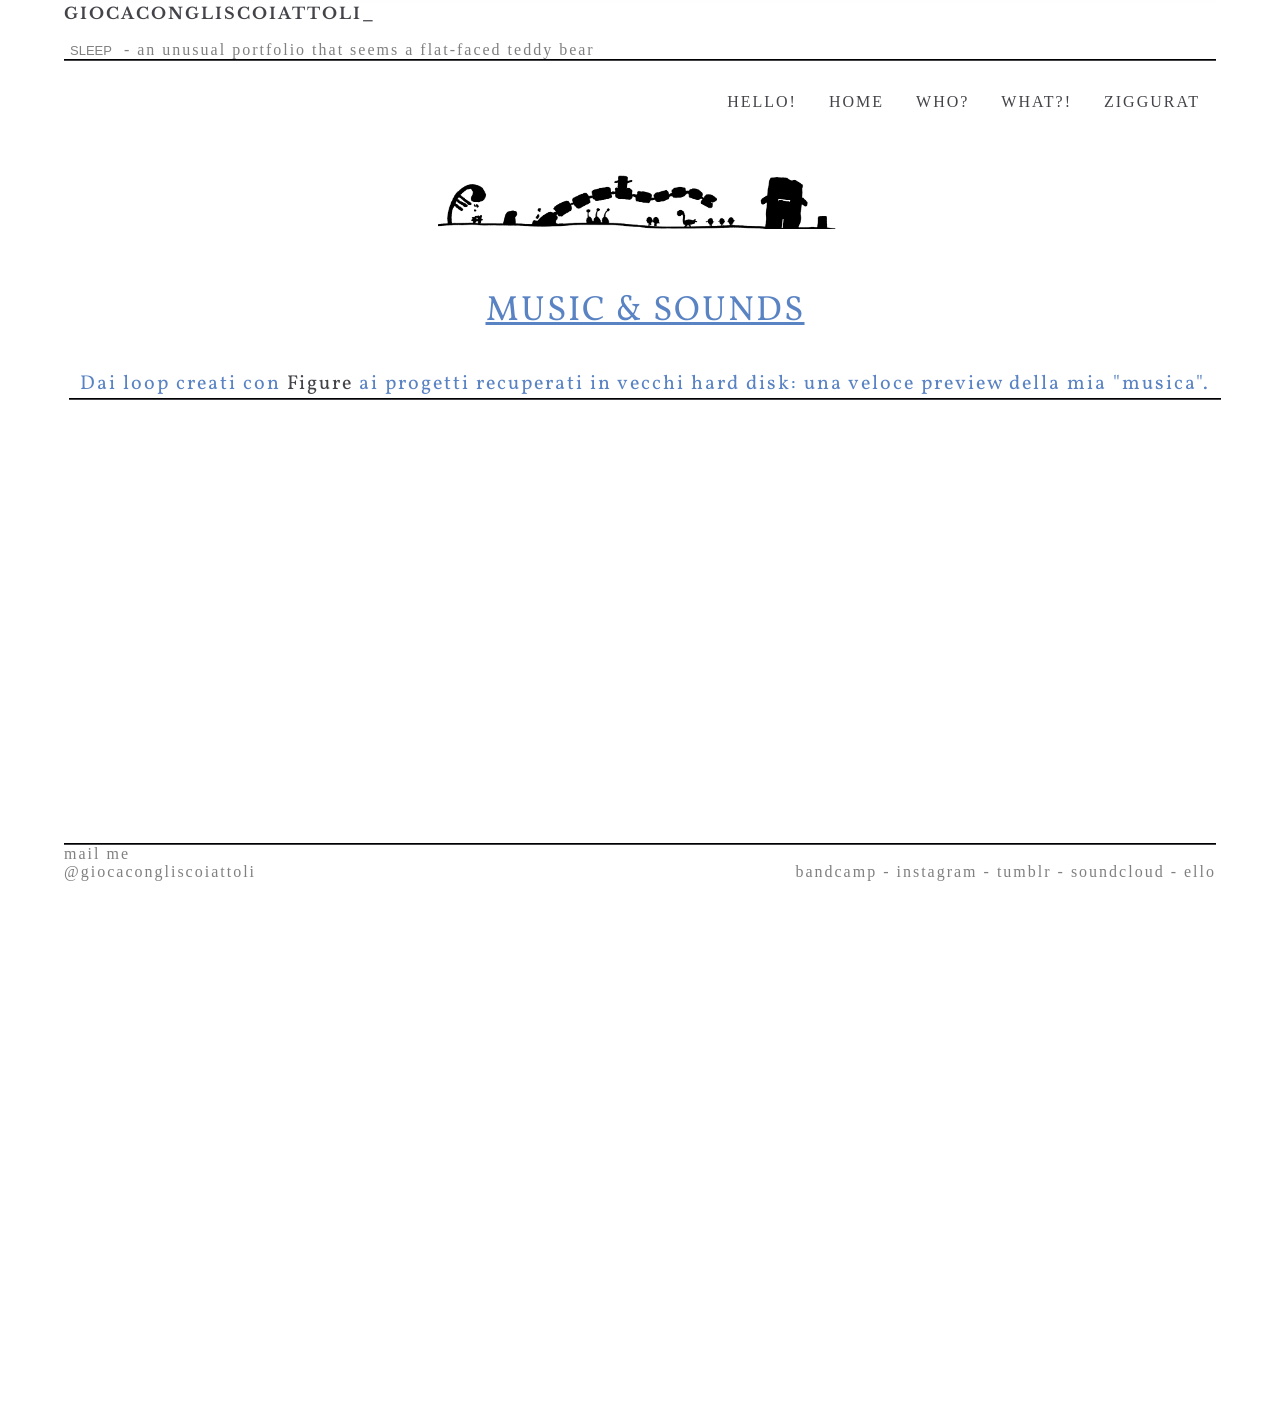
<file: sounds.html>
<!DOCTYPE html PUBLIC "-//W3C//DTD XHTML 1.0 Transitional//EN"
"http://www.w3.org/TR/xhtml1/DTD/xhtml1-transitional.dtd">

<html xmlns="http://www.w3.org/1999/xhtml" xml:lang="it" lang="it">
    <head>
	<title>giocacongliscoiattoli_</title>
	<link rel="shortcut icon" href="favicon.ico" /> 
	<meta name="keywords" content="portfolio musica sounds we've all gone to sleep gioca con gli scoiattoli"/>
	<meta name="description" content="giocacongliscoiattoli.xyz: an unusual portfolio that seems a flat-faced teddy bear!"/>
        <meta http-equiv="Content-Type" content="text/html; charset=utf-8"/>
	<meta name="viewport" content="width=device-width, user-scalable=no,"/>
        <title>giocacongliscoiattoli_</title>
        <link rel="stylesheet" href="css/style.css" media="screen" charset="utf-8" />
	
	<link href='http://fonts.googleapis.com/css?family=Libre+Baskerville:400,700,400italic' rel='stylesheet' type='text/css'/>
       
	<link href='http://fonts.googleapis.com/css?family=Vollkorn:400italic,700italic,400,700' rel='stylesheet' type='text/css'/>
	<script>
  (function(i,s,o,g,r,a,m){i['GoogleAnalyticsObject']=r;i[r]=i[r]||function(){
  (i[r].q=i[r].q||[]).push(arguments)},i[r].l=1*new Date();a=s.createElement(o),
  m=s.getElementsByTagName(o)[0];a.async=1;a.src=g;m.parentNode.insertBefore(a,m)
  })(window,document,'script','//www.google-analytics.com/analytics.js','ga');

  ga('create', 'UA-56321533-1', 'auto');
  ga('send', 'pageview');

</script>
    </head>
    
    <body>
	
	<div id="header">
	    
	    <div id="name">
		
		<h2><a href="index.html" class="black">Giocacongliscoiattoli_</a></h2>
		<br />
		<button class="over"><span class="sleep">SLEEP</span><span class="dream">DREAM</span></button> - an unusual portfolio that seems a flat-faced teddy bear
		
		
		
		</div>
		<div id="menu">
		    <div>
			<ul class="head">
			    <li class="head">
				<a href="index.html" class="bottone buzz-out">HELLO!</a>
			    </li>
			    <li class="head">
				<a href="hut.html" class="bottone buzz-out">HOME</a>
			    </li>
			    <li class="head">
				<a href="about.html" class="bottone buzz-out">WHO?</a>
			    </li>
			    <li class="head">
				<a href="projects.html" class="bottone buzz-out">WHAT?!</a>
				<ul>
				    <li><a href="racconti.html">SCRITTI</a></li>
				    <li><a href="sounds.html">SOUNDS</a></li>
				    <li><a href="altriprogetti.html">ALTRI PROGETTI</a></li>
				</ul>
			    </li>
			    <li class="head">
				<a href="ziggurat.html" class="bottone buzz-out">ZIGGURAT</a>
			    </li>
			</ul>
		    </div>
		</div>
		
	
	</div>
	<br /><br /><br /><br /><br /><br /><br /><br />
    
	
    <div class="divisore"></div>
    <div id="sounds">
	
	<p class="title">MUSIC &amp; SOUNDS</p>
	<p class="minititle">Dai loop creati con <a href="" class="black">Figure</a> ai progetti recuperati in vecchi hard disk: una veloce preview della mia "musica".</p>
	<div class="section group">
	    <div class="col span_1_of_3"><iframe style="border: 0; width: 100%; height: 450px;" src="https://bandcamp.com/EmbeddedPlayer/album=3204494687/size=large/bgcol=ffffff/linkcol=0687f5/tracklist=false/transparent=true/" seamless><a href="http://weallgotosleep.bandcamp.com/album/space-tapes">Space Tapes by WE ALL GO TO SLEEP</a></iframe></div>
	    <div class="col span_1_of_3"><iframe width="100%" height="450" scrolling="no" frameborder="no" src="https://w.soundcloud.com/player/?url=https%3A//api.soundcloud.com/tracks/40465127&amp;auto_play=false&amp;hide_related=false&amp;show_comments=true&amp;show_user=true&amp;show_reposts=false&amp;visual=true"></iframe></div>
	    <div class="col span_1_of_3"><iframe width="100%" height="450" scrolling="no" frameborder="no" src="https://w.soundcloud.com/player/?url=https%3A//api.soundcloud.com/tracks/164053232&amp;auto_play=false&amp;hide_related=false&amp;show_comments=true&amp;show_user=true&amp;show_reposts=false&amp;visual=true"></iframe></div>
	    </div>
	<div class="section group">
	    <div class="col span_1_of_3"><iframe width="100%" height="450" scrolling="no" frameborder="no" src="https://w.soundcloud.com/player/?url=https%3A//api.soundcloud.com/tracks/165877352&amp;auto_play=false&amp;hide_related=false&amp;show_comments=true&amp;show_user=true&amp;show_reposts=false&amp;visual=true"></iframe></div>
	    <div class="col span_1_of_3"><iframe width="100%" height="450" scrolling="no" frameborder="no" src="https://w.soundcloud.com/player/?url=https%3A//api.soundcloud.com/tracks/165877356&amp;auto_play=false&amp;hide_related=false&amp;show_comments=true&amp;show_user=true&amp;show_reposts=false&amp;visual=true"></iframe></div>
	    <div class="col span_1_of_3"><iframe width="100%" height="450" scrolling="no" frameborder="no" src="https://w.soundcloud.com/player/?url=https%3A//api.soundcloud.com/tracks/165897382&amp;auto_play=false&amp;hide_related=false&amp;show_comments=true&amp;show_user=true&amp;show_reposts=false&amp;visual=true"></iframe></div>
	</div>
	<div class="contenitorebase"></div></div>
	
	
	
	
	
	<div id="footer">mail me<br /><a href="mailto:giocacongliscoiattoli@hotmail.com">@giocacongliscoiattoli</a>
	<span class="float_right"><a href="https://weallgotosleep.bandcamp.com" target="_blank">bandcamp</a> - <a href="http://instagram.com/zelieri" target="_blank">instagram</a> - <a href="http://giocacongliscoiattoli.tumblr.com/" target="_blank">tumblr</a> - <a href="https://soundcloud.com/weallgotosleep" target="_blank">soundcloud</a> - <a href="https://ello.co/andy_" target="_blank">ello</a></span>
   </div>
    
   </body>
   
</html>
</file>
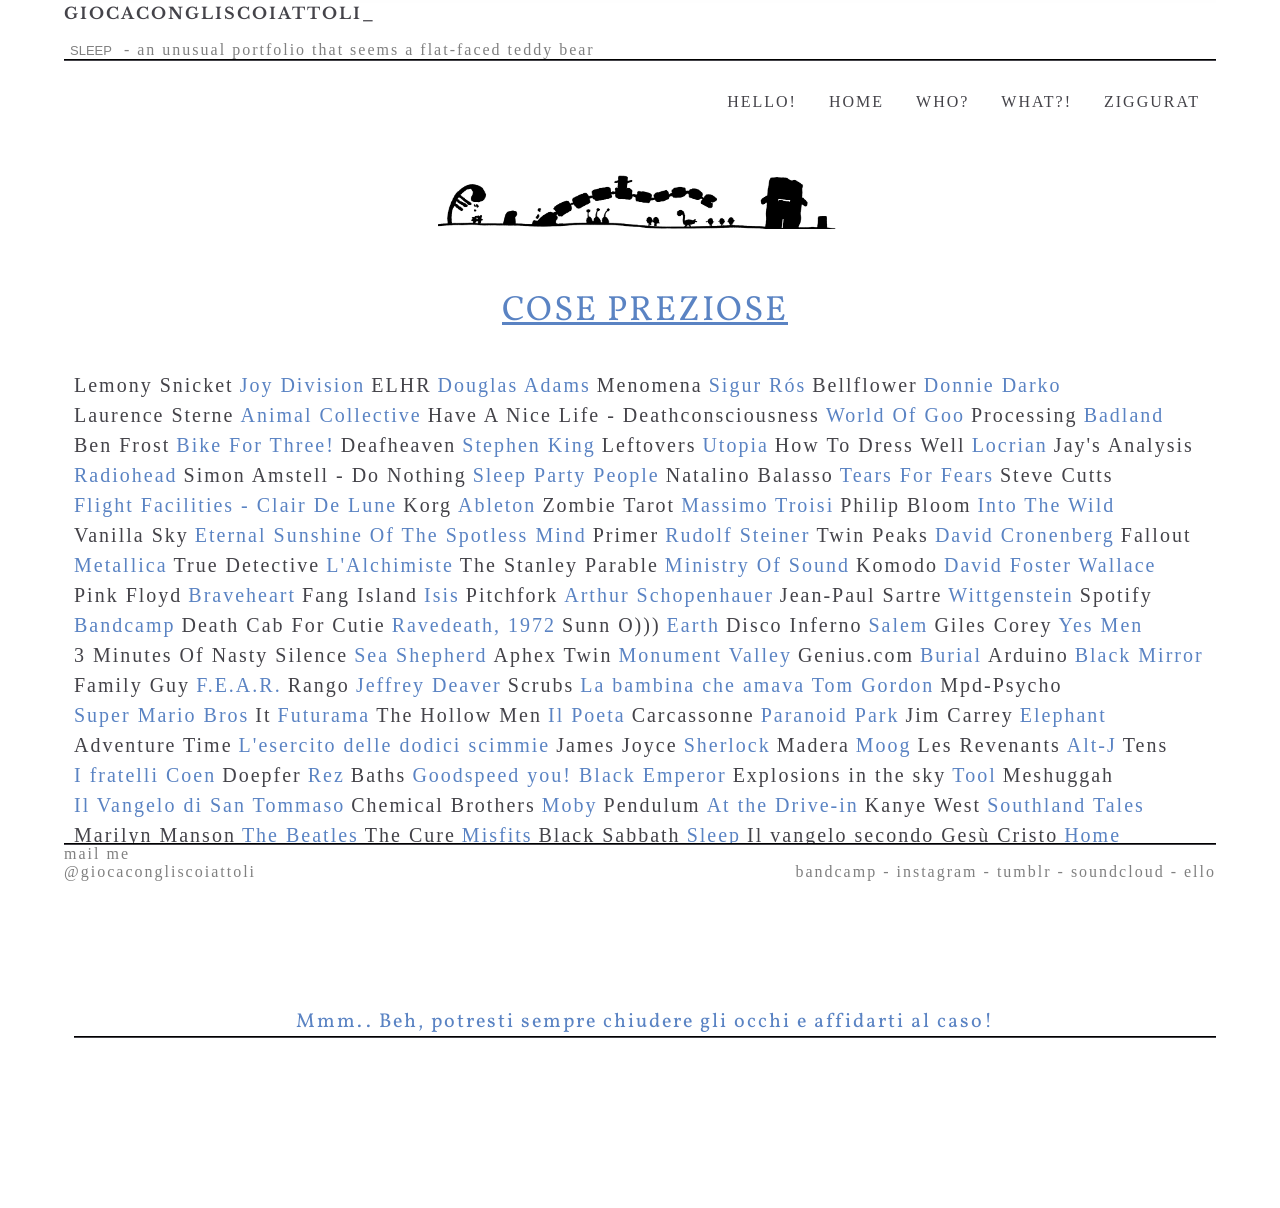
<file: ziggurat.html>
<!DOCTYPE html PUBLIC "-//W3C//DTD XHTML 1.0 Transitional//EN"
"http://www.w3.org/TR/xhtml1/DTD/xhtml1-transitional.dtd">

<html xmlns="http://www.w3.org/1999/xhtml" xml:lang="it" lang="it">
    <head>
	<title>giocacongliscoiattoli_</title>
	<link rel="shortcut icon" href="favicon.ico" /> 
	<meta name="keywords" content="portfolio link cose preziose consigli gioca con gli scoiattoli"/>
	<meta name="description" content="giocacongliscoiattoli.xyz: an unusual portfolio that seems a flat-faced teddy bear!"/>
        <meta http-equiv="Content-Type" content="text/html; charset=utf-8"/>
	<meta name="viewport" content="width=device-width, user-scalable=no,"/>
        <title>giocacongliscoiattoli_</title>
        <link rel="stylesheet" href="css/style.css" media="screen" charset="utf-8" />
	
	<link href='http://fonts.googleapis.com/css?family=Libre+Baskerville:400,700,400italic' rel='stylesheet' type='text/css'/>
       
	<link href='http://fonts.googleapis.com/css?family=Vollkorn:400italic,700italic,400,700' rel='stylesheet' type='text/css'/>
	<script>
  (function(i,s,o,g,r,a,m){i['GoogleAnalyticsObject']=r;i[r]=i[r]||function(){
  (i[r].q=i[r].q||[]).push(arguments)},i[r].l=1*new Date();a=s.createElement(o),
  m=s.getElementsByTagName(o)[0];a.async=1;a.src=g;m.parentNode.insertBefore(a,m)
  })(window,document,'script','//www.google-analytics.com/analytics.js','ga');

  ga('create', 'UA-56321533-1', 'auto');
  ga('send', 'pageview');

</script>
    </head>
    
    <body>
	<div id="header">
	    
	    <div id="name">
		
		<h2><a href="index.html" class="black">Giocacongliscoiattoli_</a></h2>
		<br />
		<button class="over"><span class="sleep">SLEEP</span><span class="dream">DREAM</span></button> - an unusual portfolio that seems a flat-faced teddy bear
		
		
		
		</div>
	    
		<div id="menu">
		    <div>
			<ul class="head">
			     <li class="head">
				<a href="index.html" class="bottone buzz-out">HELLO!</a>
			    </li>
			    <li class="head">
				<a href="hut.html" class="bottone buzz-out">HOME</a>
			    </li>
			    <li class="head">
				<a href="about.html" class="bottone buzz-out">WHO?</a>
			    </li>
			    <li class="head">
				<a href="projects.html" class="bottone buzz-out">WHAT?!</a>
				<ul>
				    <li><a href="racconti.html">SCRITTI</a></li>
				    <li><a href="sounds.html">SOUNDS</a></li>
				    <li><a href="altriprogetti.html">ALTRI PROGETTI</a></li>
				</ul>
			    </li>
			    <li class="head">
				<a href="ziggurat.html" class="bottone buzz-out">ZIGGURAT</a>
			    </li>
			</ul>
		    </div>
		</div>
	
	</div>
	<br /><br /><br /><br /><br /><br /><br /><br />
	
        <div class="divisore"></div>
	
        <div id="ziggurat">
	    <p class="title">COSE PREZIOSE</p>
	<div class="section group">
	    <div class="span_3_of_3">
			   
	<a href="http://www.lemonysnicket.com/" class="grey float" target="_blank">Lemony Snicket</a>
		
	<a href="http://it.wikipedia.org/wiki/Joy_Division" class="blue float" target="_blank">Joy Division</a>
		
	<a href="http://enemieslist.net/" class="grey float" target="_blank">ELHR</a>
	
	<a href="http://it.wikipedia.org/wiki/Douglas_Adams" class="blue float" target="_blank">Douglas Adams</a>
	
	<a href="http://menomena.com/?page_id=425" class="grey float" target="_blank">Menomena</a>
	
	<a href="http://www.sigur-ros.co.uk/" class="blue float" target="_blank">Sigur R&oacute;s</a>
	
	<a href="http://www.coatwolf.com/bellflower.php" class="grey float" target="_blank">Bellflower</a>
	
	<a href="http://www.donniedarko.org.uk/" class="blue float" target="_blank">Donnie Darko</a>
		
	<a href="http://it.wikipedia.org/wiki/Laurence_Sterne" class="grey float" target="_blank">Laurence Sterne</a>
	
	<a href="http://animalcollective.org/" class="blue float" target="_blank">Animal Collective</a>

	<a href="http://enemies-list-home-recordings.myshopify.com/products/have-a-nice-life-deathconsciousness-digital" class="grey float" target="_blank">Have A Nice Life - Deathconsciousness</a>

	<a href="http://www.worldofgoo.com/" class="blue float" target="_blank">World Of Goo</a>

	<a href="http://processing.org/" class="grey float" target="_blank">Processing</a>

	<a href="http://www.badlandgame.com/" class="blue float" target="_blank">Badland</a>
	
	<a href="http://ethermachines.com/" class="grey float" target="_blank">Ben Frost</a>
	
	<a href="https://bikeforthree.bandcamp.com/" class="blue float" target="_blank">Bike For Three!</a>
	
	<a href="http://deafheaven.com/" class="grey float" target="_blank">Deafheaven</a>
	
	<a href="http://stephenking.com/" class="blue float" target="_blank">Stephen King</a>
	
	<a href="http://www.hbo.com/the-leftovers#/" class="grey float" target="_blank">Leftovers</a>
	
	<a href="http://www.channel4.com/programmes/utopia" class="blue float" target="_blank">Utopia</a>
	
	<a href="http://www.whatisthisheart.com/" class="grey float" target="_blank">How To Dress Well</a>
		
	<a href="http://www.locrianband.com/" class="blue float" target="_blank">Locrian</a>
	
	<a href="http://jaysanalysis.com/" class="grey float" target="_blank">Jay's Analysis</a>

	<a href="http://www.radiohead.com/" class="blue float" target="_blank">Radiohead</a>
	
	<a href="https://www.youtube.com/watch?v=I5z3-MFW1q8" class="grey float" target="_blank">Simon Amstell - Do Nothing</a>
	
	<a href="https://bloodandbiscuits.bandcamp.com/album/floating" class="blue float" target="_blank">Sleep Party People</a>
	
	<a href="https://www.youtube.com/user/natalinobalasso" class="grey float" target="_blank">Natalino Balasso</a>

	<a href="http://tearsforfears.com/" class="blue float" target="_blank">Tears For Fears</a>
	
	<a href="http://www.stevecutts.com/" class="grey float" target="_blank">Steve Cutts</a>
			
	<a href="https://www.youtube.com/watch?v=Jcu1AHaTchM" class="blue float" target="_blank">Flight Facilities - Clair De Lune</a>

	<a href="http://www.korg.com/us/" class="grey float" target="_blank">Korg</a>
	
	<a href="https://www.ableton.com/" class="blue float" target="_blank">Ableton</a>

	<a href="http://www.amazon.com/The-Zombie-Tarot-Oracle-Instructions/dp/1594745692" class="grey float" target="_blank">Zombie Tarot</a>
	
	<a href="http://it.wikipedia.org/wiki/Massimo_Troisi" class="blue float" target="_blank">Massimo Troisi</a>
	
	<a href="http://philipbloom.net/" class="grey float" target="_blank">Philip Bloom</a>
	
	<a href="http://www.christophermccandless.info/" class="blue float" target="_blank">Into The Wild</a>
		
	<a href="http://www.theuncool.com/films/vanilla-sky/vanilla-sky-secrets/" class="grey float" target="_blank">Vanilla Sky</a>

	<a href="http://www.focusfeatures.com/eternal_sunshine_of_the_spotless_mind" class="blue float" target="_blank">Eternal Sunshine Of The Spotless Mind</a>
	
	<a href="http://erbpfilm.com/film/primer" class="grey float" target="_blank">Primer</a>
	
	<a href="http://en.wikipedia.org/wiki/Rudolf_Steiner" class="blue float" target="_blank">Rudolf Steiner</a>
	
	<a href="http://welcometotwinpeaks.com/" class="grey float" target="_blank">Twin Peaks</a>
	
	<a href="http://www.davidcronenberg.de/" class="blue float" target="_blank">David Cronenberg</a>
	
	<a href="http://fallout.bethsoft.com/index.html" class="grey float" target="_blank">Fallout</a>
		
	<a href="http://www.metallica.com/" class="blue float" target="_blank">Metallica</a>
	
	<a href="http://www.hbo.com/true-detective#/" class="grey float" target="_blank">True Detective</a>
	
	<a href="http://www.lalchimistebordeaux.com/" class="blue float" target="_blank">L'Alchimiste</a>
	
	<a href="http://www.stanleyparable.com/" class="grey float" target="_blank">The Stanley Parable</a>
	
	<a href="http://www.ministryofsound.com/" class="blue float" target="_blank">Ministry Of Sound</a>
	
	<a href="http://komodoide.com/" class="grey float" target="_blank">Komodo</a>

	<a href="http://it.wikipedia.org/wiki/David_Foster_Wallace" class="blue float" target="_blank">David Foster Wallace</a>
	
	<a href="http://www.pinkfloyd.com/" class="grey float" target="_blank">Pink Floyd</a>
	
	<a href="http://www.imdb.com/title/tt0112573/" class="blue float" target="_blank">Braveheart</a>
	
	<a href="http://fangisland.com/" class="grey float" target="_blank">Fang Island</a>
	
	<a href="http://www.isistheband.com/" class="blue float" target="_blank">Isis</a>
	
	<a href="http://pitchfork.com/" class="grey float" target="_blank">Pitchfork</a>
	
	<a href="http://it.wikipedia.org/wiki/Arthur_Schopenhauer" class="blue float" target="_blank">Arthur Schopenhauer</a>
	    
	<a href="http://it.wikipedia.org/wiki/Jean-Paul_Sartre" class="grey float" target="_blank">Jean-Paul Sartre</a>
	
	<a href="http://it.wikipedia.org/wiki/Ludwig_Wittgenstein" class="blue float" target="_blank">Wittgenstein</a>
	    
	<a href="https://www.spotify.com/it/" class="grey float" target="_blank">Spotify</a>
	
	<a href="https://bandcamp.com/" class="blue float" target="_blank">Bandcamp</a>
	    
	<a href="http://www.deathcabforcutie.com/" class="grey float" target="_blank">Death Cab For Cutie</a>
	
	<a href="http://www.ondarock.it/recensioni/2011_timhecker.htm" class="blue float" target="_blank">Ravedeath, 1972</a>
	    
	<a href="http://sunn.southernlord.com/" class="grey float" target="_blank">Sunn O)))</a>
	
	<a href="http://www.thronesanddominions.com/" class="blue float" target="_blank">Earth</a>
	    
	<a href="https://www.facebook.com/discoinfernouk" class="grey float" target="_blank">Disco Inferno</a>

	<a href="http://www.s4lem.com/" class="blue float" target="_blank">Salem</a>
	    
	<a href="https://gilescorey.bandcamp.com/" class="grey float" target="_blank">Giles Corey</a>

	<a href="http://theyesmen.org/" class="blue float" target="_blank">Yes Men</a>
	    
	<a href="https://www.youtube.com/watch?v=MpY38Fzfqkg" class="grey float" target="_blank">3 Minutes Of Nasty Silence</a>
	
	<a href="http://www.seashepherd.org/" class="blue float" target="_blank">Sea Shepherd</a>
	    
	<a href="http://warp.net/records/aphex-twin" class="grey float" target="_blank">Aphex Twin</a>
	
	<a href="http://www.monumentvalleygame.com/" class="blue float" target="_blank">Monument Valley</a>
	    
	<a href="http://genius.com/" class="grey float" target="_blank">Genius.com</a>
	
	<a href="http://www.hyperdub.net/artists/view/Burial" class="blue float" target="_blank">Burial</a>
	    
	<a href="http://arduino.cc/" class="grey float" target="_blank">Arduino</a>
	
	<a href="http://www.channel4.com/programmes/black-mirror/" class="blue float" target="_blank">Black Mirror</a>
	    
	<a href="http://www.fox.com/familyguy/" class="grey float" target="_blank">Family Guy</a>
	
	<a href="http://fear.wikia.com/wiki/F.E.A.R._Wiki" class="blue float" target="_blank">F.E.A.R.</a>
	    
	<a href="http://www.rangomovie.com/intl/au/" class="grey float" target="_blank">Rango</a>
	
	<a href="http://www.jefferydeaver.com/" class="blue float" target="_blank">Jeffrey Deaver</a>
	    
	<a href="http://it.wikipedia.org/wiki/Scrubs_-_Medici_ai_primi_ferri" class="grey float" target="_blank">Scrubs</a>
	
	<a href="http://www.amazon.it/bambina-che-amava-Tom-Gordon/dp/886061340X" class="blue float" target="_blank">La bambina che amava Tom Gordon</a>
	    
	<a href="http://it.wikipedia.org/wiki/MPD_Psycho_(manga)" class="grey float" target="_blank">Mpd-Psycho</a>
	
	<a href="http://mario.nintendo.com/" class="blue float" target="_blank">Super Mario Bros</a>
	    
	<a href="http://it.wikipedia.org/wiki/It_(romanzo)" class="grey float" target="_blank">It</a>
	
	<a href="http://theinfosphere.org/Futurama" class="blue float" target="_blank">Futurama</a>
	    
	<a href="http://allpoetry.com/The-Hollow-Men" class="grey float" target="_blank">The Hollow Men</a>
	
	<a href="http://www.amazon.it/Il-poeta-Michael-Connelly/dp/8838468958" class="blue float" target="_blank">Il Poeta</a>
	    
	<a href="http://zmangames.com/product-details.php?id=1092" class="grey float" target="_blank">Carcassonne</a>
	
	<a href="http://www.imdb.com/title/tt0842929/" class="blue float" target="_blank">Paranoid Park</a>
	    
	<a href="http://www.jimcarrey.com/" class="grey float" target="_blank">Jim Carrey</a>
	
	<a href="http://www.imdb.com/title/tt0363589/" class="blue float" target="_blank">Elephant</a>
	    
	<a href="http://www.cartoonnetwork.com/games/adventuretime/index.html?atclk_gn=un_games_Adventure-Time" class="grey float" target="_blank">Adventure Time</a>
		
	<a href="http://www.imdb.com/title/tt0114746/" class="blue float" target="_blank">L'esercito delle dodici scimmie</a>
	    
	<a href="http://it.wikipedia.org/wiki/James_Joyce" class="grey float" target="_blank">James Joyce</a>
	
	<a href="http://www.bbc.co.uk/programmes/b018ttws" class="blue float" target="_blank">Sherlock</a>
	    
	<a href="http://www.madera.com.au/" class="grey float" target="_blank">Madera</a>
	
	<a href="http://www.moogmusic.com/" class="blue float" target="_blank">Moog</a>
	    
	<a href="http://lesrevenants.canalplus.fr/" class="grey float" target="_blank">Les Revenants</a>
	
	<a href="http://www.altjband.com/eu/" class="blue float" target="_blank">Alt-J</a>
	    
	<a href="http://tenslife.com/" class="grey float" target="_blank">Tens</a>
	
	<a href="http://www.coenbrothers.net/index.php" class="blue float" target="_blank">I fratelli Coen</a>
	    
	<a href="http://www.doepfer.de/home.htm" class="grey float" target="_blank">Doepfer</a>
	
	<a href="https://www.youtube.com/watch?v=nUhSoF3HF1Q" class="blue float" target="_blank">Rez</a>
	    
	<a href="https://www.anticon.com/artist/baths" class="grey float" target="_blank">Baths</a>
	
	<a href="http://www.brainwashed.com/godspeed/" class="blue float" target="_blank">Goodspeed you! Black Emperor</a>
	    
	<a href="http://www.explosionsinthesky.com/" class="grey float" target="_blank">Explosions in the sky</a>
	
	<a href="http://www.toolband.com/" class="blue float" target="_blank">Tool</a>
	    
	<a href="http://www.meshuggah.net/" class="grey float" target="_blank">Meshuggah</a>
	
	<a href="http://www.maat.it/maat4/index_htm_files/Tommaso-copto.pdf" class="blue float" target="_blank">Il Vangelo di San Tommaso</a>
	    
	<a href="http://www.thechemicalbrothers.com/#p=home" class="grey float" target="_blank">Chemical Brothers</a>
	
	<a href="http://www.moby.com/" class="blue float" target="_blank">Moby</a>
	    
	<a href="http://www.pendulum.com/" class="grey float" target="_blank">Pendulum</a>
	
	<a href="http://fearlessrecords.com/artist/20.html" class="blue float" target="_blank">At the Drive-in</a>
	    
	<a href="http://www.kanyewest.com/" class="grey float" target="_blank">Kanye West</a>
	
	<a href="http://www.imdb.com/title/tt0405336/" class="blue float" target="_blank">Southland Tales</a>
	    
	<a href="http://marilynmanson.com/" class="grey float" target="_blank">Marilyn Manson</a>
	
	<a href="http://www.thebeatles.com/" class="blue float" target="_blank">The Beatles</a>
	    
	<a href="http://www.thecure.com/" class="grey float" target="_blank">The Cure</a>

	<a href="http://www.channel4.com/programmes/misfits" class="blue float" target="_blank">Misfits</a>
	    
	<a href="http://www.blacksabbath.com/" class="grey float" target="_blank">Black Sabbath</a>
	
	<a href="https://sleepsl.bandcamp.com/album/dopesmoker" class="blue float" target="_blank">Sleep</a>
	    
	<a href="http://www.amazon.it/Il-Vangelo-secondo-Ges%C3%B9-Cristo/dp/8807721694" class="grey float" target="_blank">Il vangelo secondo Ges&ugrave; Cristo</a>
	
	<a href="http://www.homehorror.com/" class="blue float" target="_blank">Home</a>
	    
	<a href="http://www.neuroshimahex.com/" class="grey float" target="_blank">Neuroshima Hex</a>
	
	<a href="http://www.tigerstylegames.com/wakingmars/" class="blue float" target="_blank">Waking Mars</a>
	    
	<a href="http://www.adamatomic.com/canabalt/" class="grey float" target="_blank">Canabalt</a>
	
	<a href="http://simogo.com/work/device-6/" class="blue float" target="_blank">Device 6</a>
	    		
	<br /><br /><br /><br /><br /><br /><br /><p class="minititle">Mmm.. Beh, potresti sempre chiudere gli occhi e affidarti al caso!</p><br /><br /><br /><br /><br />
	
	</div>
	</div>
	
	<div class="contenitorebase"></div></div>
        <div id="footer">mail me<br /><a href="mailto:giocacongliscoiattoli@hotmail.com">@giocacongliscoiattoli</a>
	<span class="float_right"><a href="https://weallgotosleep.bandcamp.com" target="_blank">bandcamp</a> - <a href="http://instagram.com/zelieri" target="_blank">instagram</a> - <a href="http://giocacongliscoiattoli.tumblr.com/" target="_blank">tumblr</a> - <a href="https://soundcloud.com/weallgotosleep" target="_blank">soundcloud</a> - <a href="https://ello.co/andy_" target="_blank">ello</a></span>
   </div>
    
   </body>
    
</html>
</file>
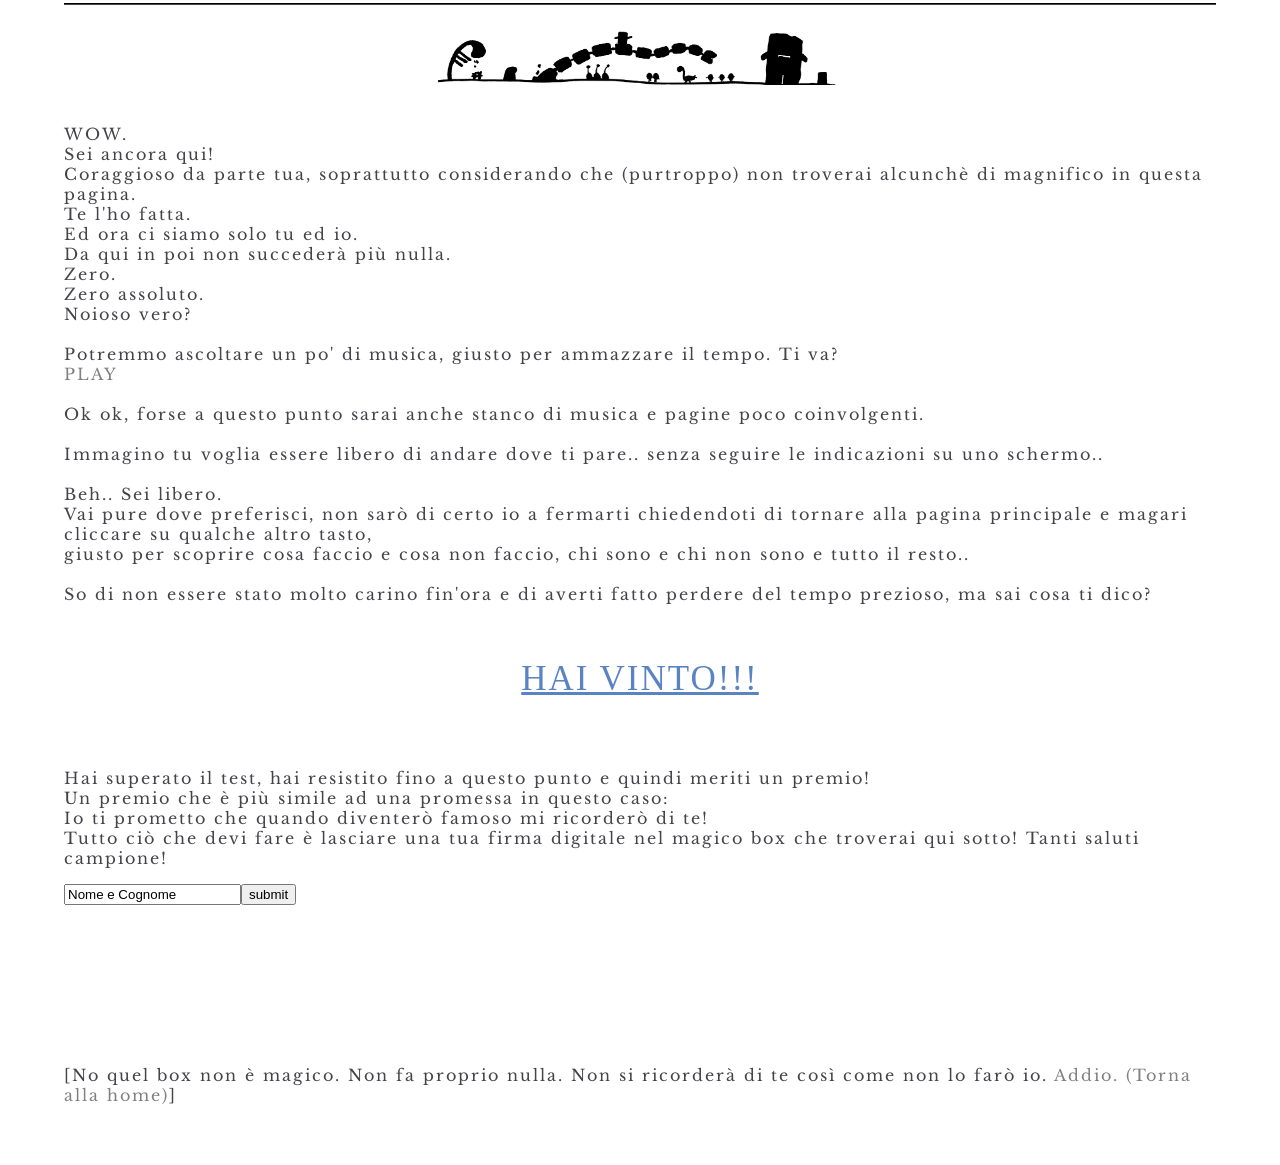
<file: sceltehome/paginavuota.html>
<!DOCTYPE html PUBLIC "-//W3C//DTD XHTML 1.0 Transitional//EN"
"http://www.w3.org/TR/xhtml1/DTD/xhtml1-transitional.dtd">

<html xmlns="http://www.w3.org/1999/xhtml" xml:lang="it" lang="it">
    <head>
	<title>giocacongliscoiattoli_</title>
	<link rel="shortcut icon" href="favicon.ico" /> 
        <meta http-equiv="Content-Type" content="text/html; charset=utf-8"/>
	<meta name="viewport" content="width=device-width, user-scalable=no,"/>
        <title>giocacongliscoiattoli_</title>
        <link rel="stylesheet" href="../css/style.css" media="screen" charset="utf-8" />
	<link href='http://fonts.googleapis.com/css?family=Dosis:600|Patrick+Hand+SC' rel='stylesheet' type='text/css'/>
	<link href='http://fonts.googleapis.com/css?family=Yanone+Kaffeesatz' rel='stylesheet' type='text/css'/>
	<link href='http://fonts.googleapis.com/css?family=Libre+Baskerville:400,700,400italic' rel='stylesheet' type='text/css'/>
        
       <script>
  (function(i,s,o,g,r,a,m){i['GoogleAnalyticsObject']=r;i[r]=i[r]||function(){
  (i[r].q=i[r].q||[]).push(arguments)},i[r].l=1*new Date();a=s.createElement(o),
  m=s.getElementsByTagName(o)[0];a.async=1;a.src=g;m.parentNode.insertBefore(a,m)
  })(window,document,'script','//www.google-analytics.com/analytics.js','ga');

  ga('create', 'UA-56321533-1', 'auto');
  ga('send', 'pageview');

</script>
	
    </head>
    
    <body>
	<div id="header">
	    
	    <div id="name"></div>
        </div>
    <div class="divisore"></div>
    <p>WOW.<br />
    Sei ancora qui!<br />
    Coraggioso da parte tua, soprattutto considerando che (purtroppo) non troverai alcunch&egrave; di magnifico in questa pagina.<br />
    Te l'ho fatta.<br />
    Ed ora ci siamo solo tu ed io.<br />
    Da qui in poi non succeder&agrave; pi&ugrave; nulla.<br />
    Zero.<br />
    Zero assoluto.<br />
    Noioso vero?<br /><br />
    
    Potremmo ascoltare un po' di musica, giusto per ammazzare il tempo. Ti va?<br />
     <a href="songweb.mp3" target="_blank">PLAY</a><br /><br />
    Ok ok, forse a questo punto sarai anche stanco di musica e pagine poco coinvolgenti.<br /><br />
    Immagino tu voglia essere libero di andare dove ti pare.. senza seguire le indicazioni su uno schermo..<br />
    <br />
    Beh.. Sei libero.<br />
    Vai pure dove preferisci, non sar&ograve; di certo io a fermarti chiedendoti di tornare alla pagina principale e magari cliccare su qualche altro tasto,<br />
    giusto per scoprire cosa faccio e cosa non faccio, chi sono e chi non sono e tutto il resto..<br /><br />
    So di non essere stato molto carino fin'ora e di averti fatto perdere del tempo prezioso, ma sai cosa ti dico?<br /><br /></p>
    <p class="title">HAI VINTO!!!</p><br />
    <p>Hai superato il test, hai resistito fino a questo punto e quindi meriti un premio!<br />
    Un premio che &egrave; pi&ugrave; simile ad una promessa in questo caso:<br />
    Io ti prometto che quando diventer&ograve; famoso mi ricorder&ograve; di te!<br />
    Tutto ci&ograve; che devi fare &egrave; lasciare una tua firma digitale nel magico box che troverai qui sotto! Tanti saluti campione!</p> <form action="?"><input type="text" value="Nome e Cognome"/><input type="submit" value="submit"/></form><br />
    
    <br />
    <br />
    <br />
    <br />
    <br />
    <br />
    <br />
    
    
    <p>[No quel box non &egrave; magico. Non fa proprio nulla. Non si ricorder&agrave; di te cos&igrave; come non lo far&ograve; io. <a href="_index.html">Addio. (Torna alla home)</a>]</p>
    <div class="contenitorebase"></div>
    </body>
   
</html>
</file>
<file: css/style.css>
html{}

body {
    
    background: #fff;
    min-width: 320px;
    max-width: 1920px;
    letter-spacing: 2px;
    margin-left: 5%;
    margin-right: 5%;
    width: 90%;
    color: grey;
    	 
}

body.fake {
    background: #fff;
    min-width: 320px;
    max-width: 1920px;
    letter-spacing: 2px;
    margin-left: 5%;
    margin-right: 5%;
    width: 90%;
    color: grey;
    font-family: BACKRG; 
}


/* box comment */

#HCB_comment_box textarea{}#HCB_comment_box{}#HCB_comment_box p.error{border:4px solid #f88;background-color:#fee;color:#800}#HCB_comment_box textarea,#HCB_comment_box input.text{border:1px solid #ddd;border-left:1px solid #ccc;border-top:1px solid #ccc;background:url(http://1-ps.googleusercontent.com/xk/uxK-KqBITVIJFqzQn4GVaVTv8v/s.easycomment-hrd.appspot.com/www.htmlcommentbox.com/static/skins/simple/xbg.png.pagespeed.ic.Rms6-t8t7sYPgheZ1f6t.png) repeat-x}#HCB_comment_box .hcb-wrapper-half{display:block;width:50%;float:left}#HCB_comment_box .hcb-wrapper{clear:both;margin-bottom:.5em}#HCB_comment_box input.text{display:block;width:97%}#HCB_comment_box input.submit{margin:0 7px 3px 0;background-color:#f5f5f5;border:1px solid #ccc;border-top:1px solid #ddd;border-left:1px solid #ddd;font-family:"Lucida Grande",Tahoma,Arial,Verdana,sans-serif;font-size:100%;line-height:130%;text-decoration:none;font-weight:bold;color:#565656;cursor:pointer;width:auto;overflow:visible;padding:4px 10px 3px 7px}#HCB_comment_box input.submit:hover{background-color:#dff4ff;border:1px solid #c2e1ef;color:#369}#HCB_comment_box span.home-desc{opacity:.4}#HCB_comment_box div.comment{border-top:1px solid #eee;margin-bottom:.5em}.hcb-mod b{color:#00008b}.hcb-link{color:#00f;text-decoration:underline}

/*--------------stili div--------------*/

#header { width:90%;
    background-color: #fff;
    position: fixed;
    z-index:3;
    border-top: rgb(254,254,254) 3px solid;
    top:0px;
    min-width: 320px;
    max-width: 1920px;
    
    
}


#name{  
    border:0px;
    border-bottom: 2px #444349 groove;
    
}

#footer {
   position:fixed;
   bottom: 0px;
   
   width: 90%;
   height:55px;
  
   background:#fff;
   border-top: groove #444349 2px;
   z-index: 2;
   min-width: 320px;
   max-width: 1920px;
   
}

#menu {
    
    
    
    
}




#home, #hut, #about, #projects, #ziggurat, #racconti, #sounds, #altriprogetti {
    width: 100%;
    height: 100%;
    margin-left: 5px;
    margin-right: 5px;
    z-index:1;
    
}
#home {
    background: #fff;
    color: #444349;
}
#hut, #racconti, #sounds  {
    background: #fff;
    color: #444349;
    
}

#altriprogetti {
    color: #444349;
}
#about {
    background: #fff;
    color: #444349;
   
    
}

#projects {
    background: #fff;
}

#ziggurat {
    background: #fff;
    
    
}

#centered {
    background: #fff;
    width:auto;
    height: auto;
    position: absolute;
    left: 20%;
    right: 20%;
}

/*--------------stili div--------------*/

.divisore {
    height: 100px;
    width: 100%;
    text-align: center;
    font-family: aierbazzi;
    font-size: 50px;
    color: #444349;
    background: #fff;
    background: url('../images/44.jpg');
    background-position: center;
    background-repeat: no-repeat;
    background-size: 35%;
    
}

.divisore_secondo { height: 200px;
    width: 100%;
    text-align: center;
    font-family: aierbazzi;
    font-size: 50px;
    color: #444349;
    background: #fff;
    
    
    background-repeat: no-repeat;
    background-size: 50%;
    
}

.underconstruction {
    
    
    background: url('../images/underconstruction.jpg');
    
    background-repeat: no-repeat;
    width: 640px;
    height: 480px;
    background-size: contain;
    background-position: top;
    
}

.contenitore {
    
    width: 100%;
    text-align: center;
    
    font-size: 50px;
    color: #444349;
    background: #fff;
    
}

.contenitorebase {
    width: 100%;
    
    margin-bottom:60px;
    text-align: center;
    background: #fff;
}



@font-face {
    font-family: aierbazzi;
    src: url('../font/aierbazzi/aierbazzi.ttf');
    
}

@font-face {
    font-family: BACKRG;
    src: url('../sceltehome/font/BACKRG.ttf');
}



/*--------------stili classi--------------*/

.float_right {
    float:right;
    margin: 0;
}



.content{ margin: 0; width: 100%; }

.flex {
    max-width: 100%;
    border: 2px solid #444349;
    padding: 1px;
}

/*-----reparto testi-----*/

h2 {
    margin:0px 0px 0px 0px;
    font-size: 100%;
    color : #444349; 
    text-transform:uppercase;
}

h3 {
    text-align: center;
    color: grey;
    font-size: 1em;
    font-weight: 400;
    font-family:  cursive;
    
}

p.titlesque {
    font-family: cursive;
	    text-decoration: underline;
	    text-align: center;
	    color: #5a83c3;
	    font-size: 20px;
	    font-weight: 400;
    
}

a {
    text-decoration: none;
    color: grey;
}

a.black {
    text-decoration: none;
    color: #444349;
}

a.white {
    text-decoration: none;
    color: #fff;
}

a.white:hover, a.white:active {
    color: #fff;
}

a:hover, a:active, h2:active, h2:hover { 
    color: #5a83c3;
    
    
}

a.blue {
    text-decoration: none;
    color: #5a83c3;
    line-height: 30px;
    font-size: 20px;
    font-weight: 400;
}

a.grey {
    text-decoration: none;
    color: #444349;
    line-height: 30px;
    font-size: 20px;
    font-weight: 400;
}

a.blue:hover, a.blue:active {
    color: #5a83c3;
    text-decoration: underline;
}

a.grey:hover, a.grey:active {
    color: #444349;
    text-decoration: underline;
}


p, h2 {
    font-family: 'Libre Baskerville', serif;
    color: #444349;
}

p.grey {
    font-family: 'Libre Baskerville', serif;
    font-size: 10px;
    color: grey;
    
}

ul {
    list-style: none;
}

ul.abottt {
    font-family: 'Libre Baskerville', serif;
    color: #444349;
}

b.bigger {
    font-size: 20px;
}

ul.head {
    list-style: none;
    float: right;
}

li.head {
    float:left;
}
ul.head ul{
    color: #444349;
    background-color: transparent;
    position: absolute;
    right: 25px;
    line-height: 40px;
    list-style: circle;
    
}

ul.head ul li a {
    color: #444349;
    background-color: #fff;
    border: 2px #444349 solid;
    padding: 5px;
}
ul.head ul {
    
    display:none;
    position: absolute;
    
    width: 200px;

}

ul.head li.head:hover ul{
    display:block;
    
}

ul.head li.head ul li a:hover {
    color: #5a83c3;
    background-color: #444349;
   
}
ul.circle {
    list-style: circle;
}

p.title {   font-family: 'Vollkorn', serif;
	    text-decoration: underline;
	    text-align: center;
	    color: #5a83c3;
	    font-size: 35px;
	    font-weight: 400;
	    
    
}

p.minititle {
	    font-family: 'Vollkorn', serif;
	    
	    text-align: center;
	    color: #5a83c3;
	    font-size: 20px;
	    font-weight: 400;
	    
	    border-bottom: groove 2px #444349;
}

p.abot {
	    font-family: 'Libre Baskerville', serif;
	    color: #444349;
	    
	    
}

p.white {
	    font-family: 'Libre Baskerville', serif;
	    color: #fff;
}

p.inverse{
	 background-color: #444349;
	 color: #fff;
	 padding: 20px;
	 margin-bottom: 0px;
	 
	 font-size: 12px;
	 letter-spacing: 2px;
	 margin-top: 20px;
	 
}

img.abott {
    width: 438px;
    height: 438px;
    border: groove 2px #444349;
    
    padding: 2px;
    
    
    
}

/*-----reparto bottoni :D -----*/

	
.button {
    
    display: inline-block;
    padding: 1em;
    background-color: #444349;
    text-decoration: none;
    color: #a57474;
    box-shadow: 0px 5px 5px #000;
    border: 2px solid black;
}

button.over {
    border: 0px;
    font-size: 13px;
    color: grey;
    background-color: transparent;
}

button .dream 	    { display: none; }
button:hover .sleep { display: none; }
button:hover .dream { display: inline; }


.buttons {
     display: inline-block;
    padding: 1em;
    background-color: #444349;
    text-decoration: none;
    color: #a57474;
    box-shadow: 0px 5px 5px #000;
}


.bottone {
     display: inline-block;
    padding: 1em;
    background-color: transparent;
    text-decoration: none;
    color: #444349;
}

.bottonew {
     display: inline-block;
    padding: 1em;
    background-color: transparent;
    text-decoration: none;
    color: #fff;
}



/*--------------codici da hover!--------------*/
/* Buzz Out */
@-webkit-keyframes buzz-out {
  10% {
    -webkit-transform: translateX(3px) rotate(2deg);
    transform: translateX(3px) rotate(2deg);
  }

  20% {
    -webkit-transform: translateX(-3px) rotate(-2deg);
    transform: translateX(-3px) rotate(-2deg);
  }

  30% {
    -webkit-transform: translateX(3px) rotate(2deg);
    transform: translateX(3px) rotate(2deg);
  }

  40% {
    -webkit-transform: translateX(-3px) rotate(-2deg);
    transform: translateX(-3px) rotate(-2deg);
  }

  50% {
    -webkit-transform: translateX(2px) rotate(1deg);
    transform: translateX(2px) rotate(1deg);
  }

  60% {
    -webkit-transform: translateX(-2px) rotate(-1deg);
    transform: translateX(-2px) rotate(-1deg);
  }

  70% {
    -webkit-transform: translateX(2px) rotate(1deg);
    transform: translateX(2px) rotate(1deg);
  }

  80% {
    -webkit-transform: translateX(-2px) rotate(-1deg);
    transform: translateX(-2px) rotate(-1deg);
  }

  90% {
    -webkit-transform: translateX(1px) rotate(0);
    transform: translateX(1px) rotate(0);
  }

  100% {
    -webkit-transform: translateX(-1px) rotate(0);
    transform: translateX(-1px) rotate(0);
  }
}

@keyframes buzz-out {
  10% {
     transform: translateX(3px) rotate(2deg);
    transform: translateX(3px) rotate(2deg);
  }

  20% {
     transform: translateX(-3px) rotate(-2deg);
    transform: translateX(-3px) rotate(-2deg);
  }

  30% {
     transform: translateX(3px) rotate(2deg);
    transform: translateX(3px) rotate(2deg);
  }

  40% {
     transform: translateX(-3px) rotate(-2deg);
    transform: translateX(-3px) rotate(-2deg);
  }

  50% {
     transform: translateX(2px) rotate(1deg);
    transform: translateX(2px) rotate(1deg);
  }

  60% {
     transform: translateX(-2px) rotate(-1deg);
    transform: translateX(-2px) rotate(-1deg);
  }

  70% {
     transform: translateX(2px) rotate(1deg);
    transform: translateX(2px) rotate(1deg);
  }

  80% {
     transform: translateX(-2px) rotate(-1deg);
    transform: translateX(-2px) rotate(-1deg);
  }

  90% {
     transform: translateX(1px) rotate(0);
    transform: translateX(1px) rotate(0);
  }

  100% {
     transform: translateX(-1px) rotate(0);
    transform: translateX(-1px) rotate(0);
  }
}

.buzz-out {
  display: inline-block;
  -webkit-transform: translateZ(0);
  transform: translateZ(0);
  box-shadow: 0 0 1px rgba(0, 0, 0, 0);
}
.buzz-out:hover, .buzz-out:focus, .buzz-out:active {
  -webkit-animation-name: buzz-out;
  animation-name: buzz-out;
  -webkit-animation-duration: 0.75s;
  animation-duration: 0.75s;
  -webkit-animation-timing-function: linear;
  animation-timing-function: linear;
  -webkit-animation-iteration-count: 1;
  animation-iteration-count: 1;
  color: #5a83c3;
}


/* BORDER TRANSITIONS */
/* Border Fade 
.border-fade {
  display: inline-block;
  -webkit-transition-duration: 0.3s;
  transition-duration: 0.3s;
  -webkit-transition-property: box-shadow;
  transition-property: box-shadow;
  -webkit-transform: translateZ(0);
  transform: translateZ(0);
  box-shadow: inset 0 0 0 4px #e1e1e1, 0 0 1px rgba(0, 0, 0, 0);
   Hack to improve aliasing on mobile/tablet devices
}*/
.border-fade:hover, .border-fade:focus, .border-fade:active {
  box-shadow: inset 0 0 0 4px #666666, 0 0 1px rgba(0, 0, 0, 0);
  /* Hack to improve aliasing on mobile/tablet devices */
}

.float {
  display: inline-block;
  -webkit-transition-duration: 0.3s;
  transition-duration: 0.3s;
  -webkit-transition-property: transform;
  transition-property: transform;
  -webkit-transform: translateZ(0);
  transform: translateZ(0);
  box-shadow: 0 0 1px rgba(0, 0, 0, 0);
}
.float:hover, .float:focus, .float:active {
  -webkit-transform: translateY(-5px);
  transform: translateY(-5px);
}

/*--------------codici da hover!--------------*/

/*--------------grid--------------*/
.section {
	clear: both;
	padding: 0px;
	margin-left: 5px;
	margin-right: 5px;
	
}


.col {
	display: block;
	float:left;
	margin: 1% 0 1% 1%;
}
.col:first-child { margin-left: 0; }



.group:before,
.group:after {
	content:"";
	display:table;
}
.group:after {
	clear:both;
}



.span_3_of_3 {
	width: 100%;
	
}
.span_2_of_3 {
	width: 66.33%;
}
.span_1_of_3 {
	width: 32.2%;
	
}

.span_8_of_8 {
	width: 100%;
	
	
}

.span_7_of_8 {
  	width: 87.5%;
}

.span_6_of_8 {
  	width: 75%;
}

.span_5_of_8 {
  	width: 62.5%;
	height: 50%;
	overflow: auto;
}

.span_4_of_8 {
  	width: 50%;
}

.span_3_of_8 {
  	width: 25%;
	height: 50%;
	overflow: auto;
}

.span_2_of_8 {
  	width: 25%;
	background: #444349;
	
	
}

.span_1_of_8 {
  	width: 12.5%;
	
}

/*--------------queries--------------*/

@media only screen and (max-width: 480px) {
	.col { 
		margin: 1% 0 1% 0%;
	}
}

@media only screen and (max-width: 480px) {
	.span_3_of_3 {
		width: 100%; 
	}
	.span_2_of_3 {
		width: 100%; 
	}
	.span_1_of_3 {
		width: 100%;
	}
	.span_8_of_8 {
		width: 100%; 
	}
	.span_7_of_8 {
		width: 100%; 
	}
	.span_6_of_8 {
		width: 100%; 
	}
	.span_5_of_8 {
		width: 100%;
		height: 25%;
	}
	.span_4_of_8 {
		width: 100%; 
	}
	.span_3_of_8 {
		width: 100%; 
	}
	.span_2_of_8 {
		width: 100%;
		
	}
	.span_1_of_8 {
		width: 100%;
	}
	
	


}
	



    

@media only screen and (max-width: 1224px) {
	#home, #about, #projects, #ziggurat, #hut, .contenitore, .abott {
    width: 100%;
    height: 100%;
    float:left;
    margin-left: 10px ;
   margin-right: 10px ;
    
}


    
#footer {
    width: 100%;
    float: left;
    position: static;
    margin-left: 10px ;
   margin-right: 10px ;
    
}

#header {
    width: 100%;
    float: left;
    position: static;
   margin-left: 0px;
   margin-right: 10px ;
   
}

.divisore {
    float: left;
    margin-left:10px;
    margin-right:10px;
    margin-top: 3%;
}





}
</file>
